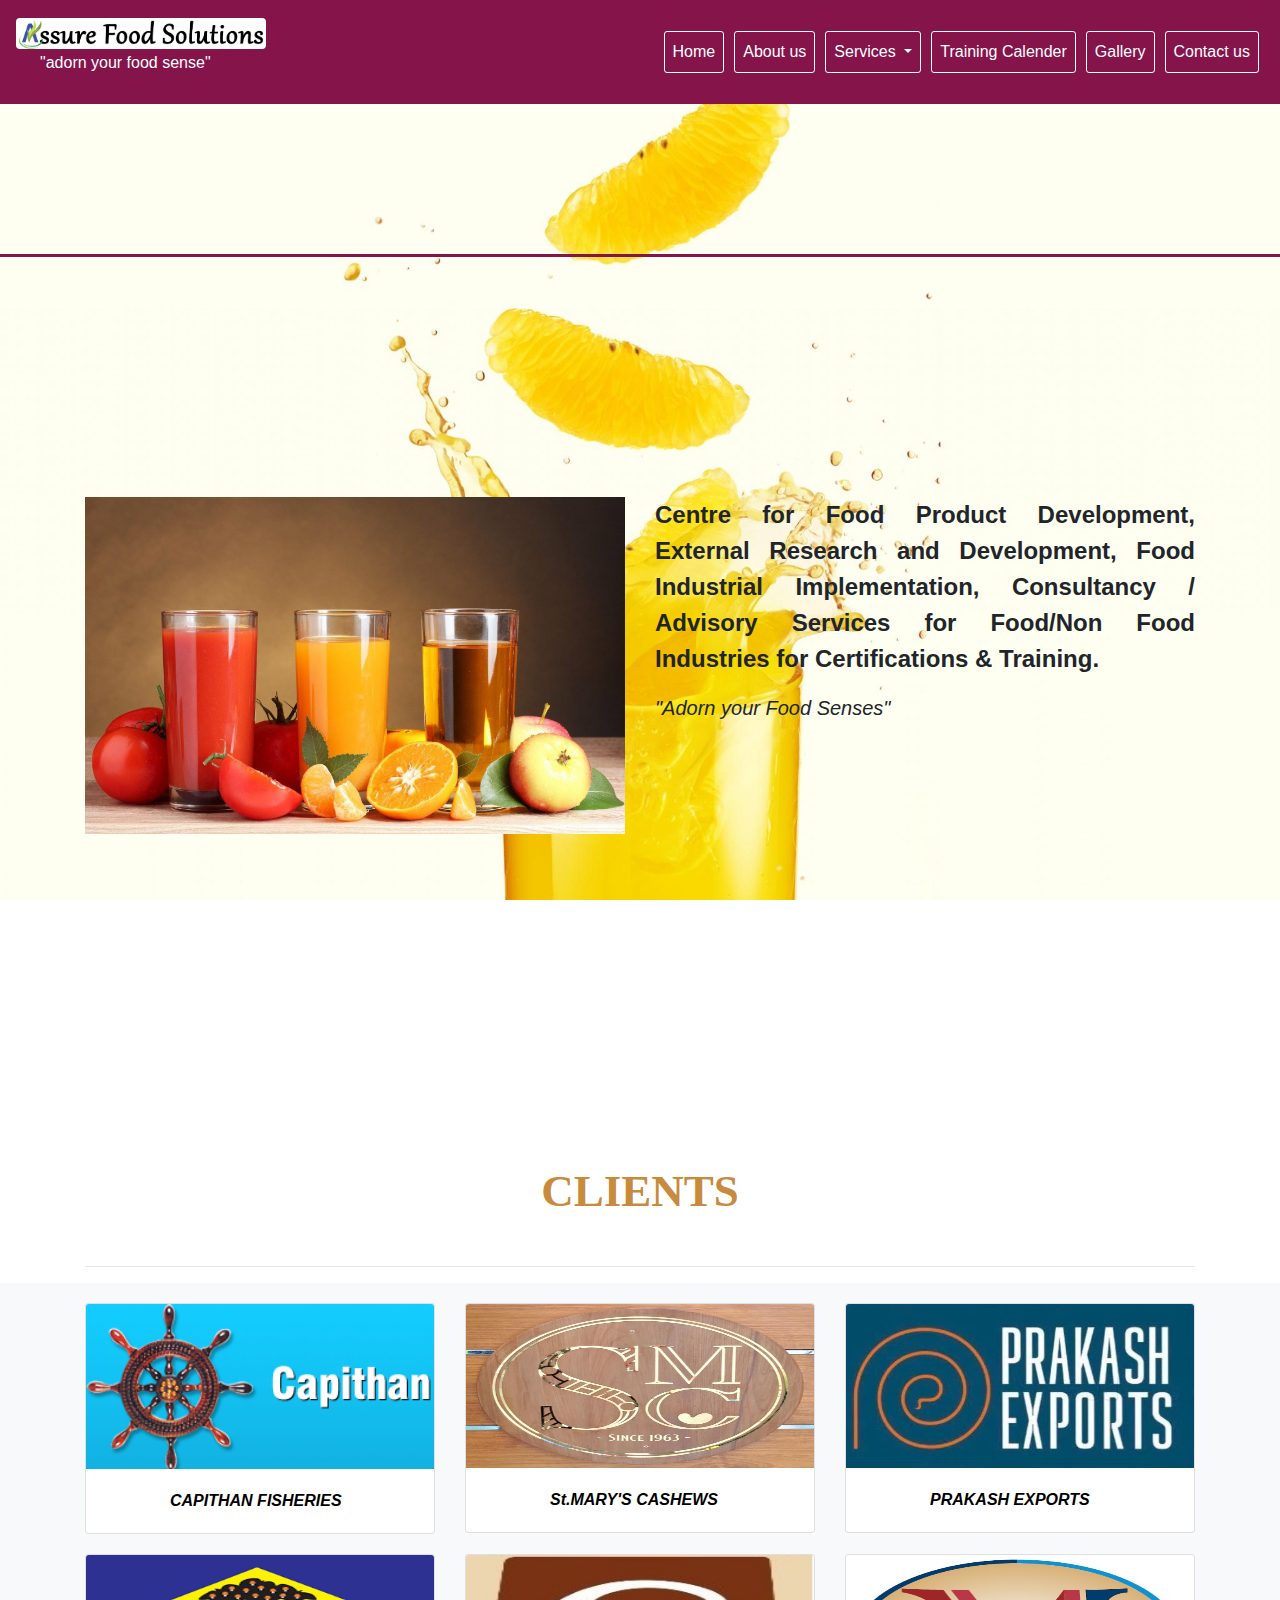
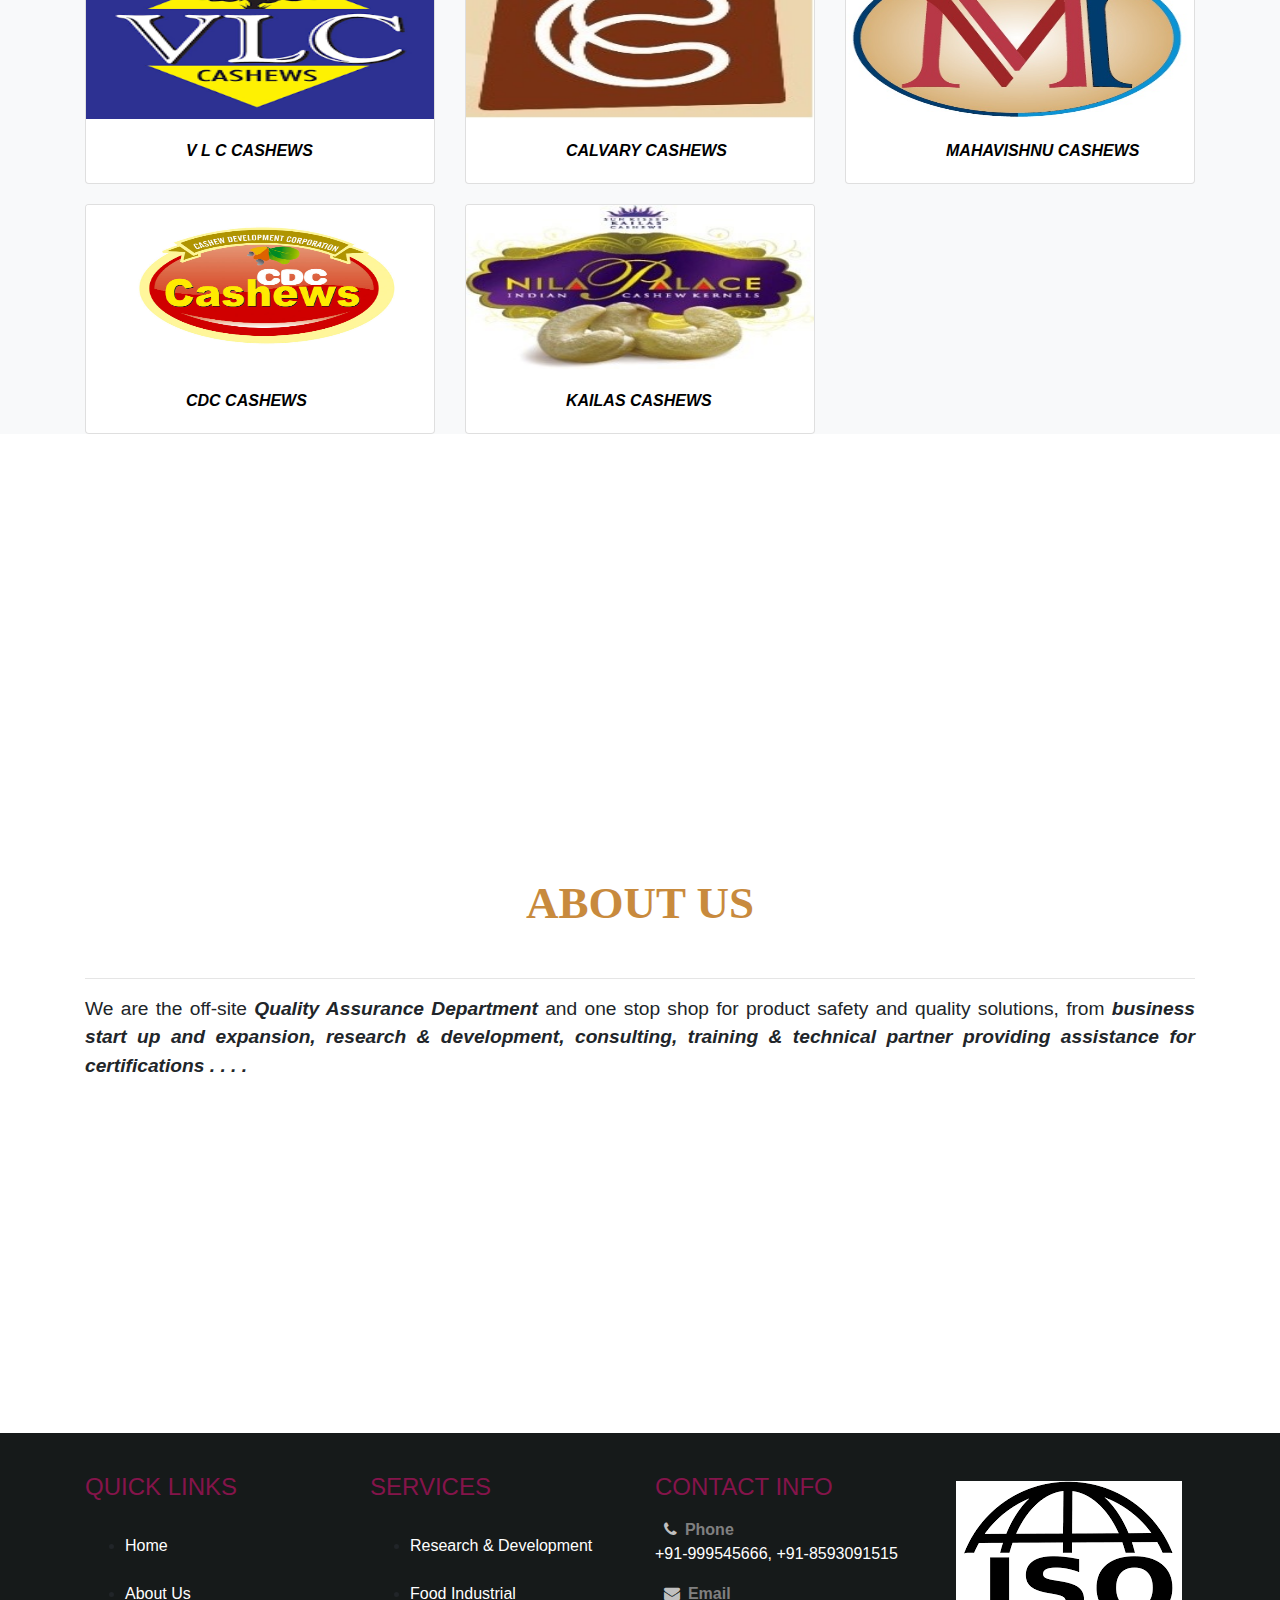
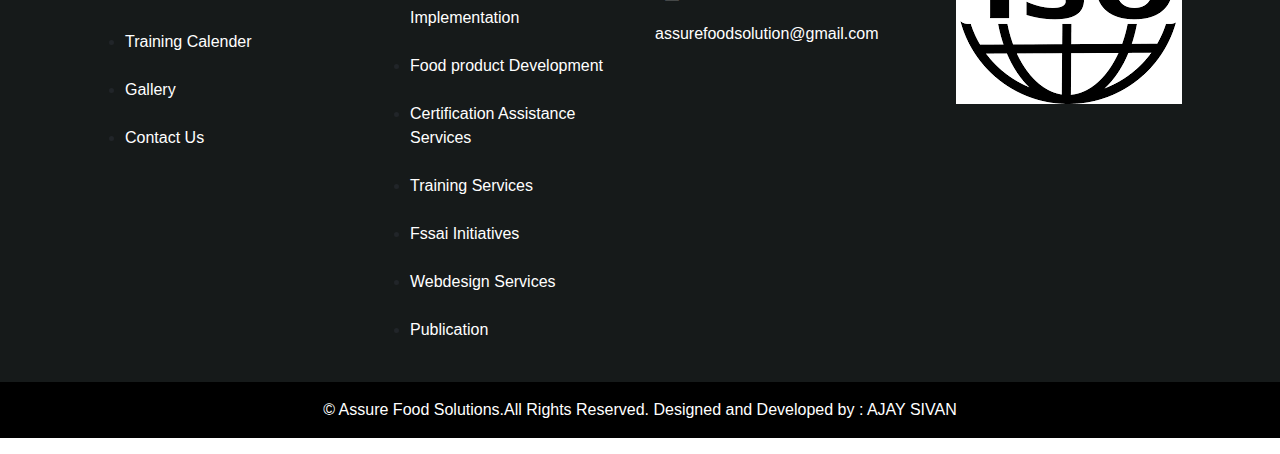
<file: index.html>
<!DOCTYPE html>
<html lang="en" style="scroll-behavior: smooth;">
<head>
    <meta charset="UTF-8">
    <meta name="viewport" content="width=device-width, initial-scale=1.0">
    <meta name="keywords" content="Assurefoodsolution,Assuresolutions,foodsolutions,">
    <title>Assure Food Solutions , Kerala</title>
    <link href='https://fonts.googleapis.com/css?family=Sofia' rel='stylesheet'>
    <link rel="stylesheet" href="style.css" type="text/css">
    <link rel="stylesheet" href="https://cdnjs.cloudflare.com/ajax/libs/font-awesome/4.7.0/css/font-awesome.min.css">
    <link rel="icon" href="Assure Logo 2a copy.jpg" type="image/gif" sizes="16x16">
   <link rel="stylesheet" href="https://stackpath.bootstrapcdn.com/bootstrap/4.5.2/css/bootstrap.min.css" integrity="sha384-JcKb8q3iqJ61gNV9KGb8thSsNjpSL0n8PARn9HuZOnIxN0hoP+VmmDGMN5t9UJ0Z" crossorigin="anonymous">
  </head>
<body>
 <header>
    <nav id="navbar_top" class="navbar navbar-expand-lg navbar-light">
        <a class="navbar-brand text-white" href="#" style="font-size: 25px;"><img src="Assure Head Line copy.jpg" style="width: 10em; border-radius: 4px; " ><p style="font-size: initial;" class="ml-4">"adorn your food sense"</p></a>
        <button class="navbar-toggler" type="button" data-toggle="collapse" data-target="#navbarSupportedContent" aria-controls="navbarSupportedContent" aria-expanded="false" aria-label="Toggle navigation">
          <span class="navbar-toggler-icon"></span>
        </button>
      
        <div class="collapse navbar-collapse" id="navbarSupportedContent">
          <ul class="navbar-nav ml-auto">
            <li class="nav-item active">
              <a class="nav-link text-white" href="index.html">Home <span class="sr-only">(current)</span></a>
            </li>
            <li class="nav-item ">
              <a class="nav-link text-white" href="About.html">About us</a>
            </li>
            <li class="nav-item dropdown">
              <a class="nav-link dropdown-toggle text-white" href="" id="navbarDropdown" role="button" data-toggle="dropdown" aria-haspopup="true" aria-expanded="false">
                Services
              </a>
              <div class="dropdown-menu" aria-labelledby="navbarDropdown">
                <a class="dropdown-item " href="Research.html">Research & Development</a>
                <a class="dropdown-item"  href="Foodindustrial.html">Food Industrial Implementation</a>
                <a class="dropdown-item " href="Foodproduct.html">Food Product Development</a>
                <a class="dropdown-item " href="Certification.html">Certification Assistance Services</a>
                <a class="dropdown-item " href="Training.html">Training Services</a>
                <a class="dropdown-item " href="Fssai.html">FSSAI Initiatives</a>
                <a class="dropdown-item " href="publication.html">Publication</a>
                <a class="dropdown-item " href="Webdesign.html">Webdesign Service</a>
                <div class="dropdown-divider"></div>
                
              </div>
            </li>
            <li class="nav-item ">
              <a class="nav-link text-white" href="Calender.html">Training Calender</a>
            </li>


            <li class="nav-item">
                <a class="nav-link text-white " href="Gallery.html">Gallery</a>
            </li>
            <li class="nav-item">
              <a class="nav-link text-white " href="Contact.html">Contact us</a>
            </li>
          </ul>
        </div>
     </nav>
</header>
    
   <div class="end-line"></div>
   <section>
     <div class="container">
       <div class="row">
         <div class="col-md-6">
           <div class="home-photo">
             <img src="wp4526218-free-juice-wallpapers.jpg" style="width: 100%; padding-top: 15em;">


           </div>
         </div>
         <div class="col-md-6">
           <div class="serve">
             <p style="text-align: justify;">
              <strong>Centre for Food Product Development, External
              Research and Development, Food Industrial
              Implementation, Consultancy / Advisory Services for
              Food/Non Food Industries for Certifications & Training.</strong>
             </p>
             <blockquote class="blockquote">
               <p>
               "Adorn your Food Senses"
               </p>
             </blockquote>
           </div>
           
         </div>
       </div>
     </div>
   </section>





















   
&nbsp;<br>
&nbsp;<br>
&nbsp;<br>
&nbsp;<br>
&nbsp;<br>
&nbsp;<br>
&nbsp;<br>
&nbsp;<br>
&nbsp;<br>
&nbsp;<br>

     <div class="container">
      <div class="row">
        <div class="col-12 text-center">
          <h4 class="client"><b>CLIENTS</b></h4>
          &nbsp; <br>
          <hr>
        </div>
      </div>
      </div>


      <section class="bg-light">
        <div class="container" >
          <div class="row pt-3">
            <div class="col-md-4">
              <div class="card mt-1" style="transition: transform 0.6s;" >
                <img class="card-img-top" src="00logo.gif" alt="">
                <div class="card-body">
                  <p class="card-text" style="font-style: oblique; font-weight: bolder; padding-left: 4em; ">CAPITHAN FISHERIES</p>
                </div>
              </div>
            </div>
            <div class="col-md-4">
              <div class="card mt-1" style="transition: transform 0.6s;"  >
                <img class="card-img-top" src="St Mary's Logo.jpeg" alt="" style="height: 164px;" >
                <div class="card-body">
                  <p class="card-text" style="font-style: oblique; font-weight: bolder; padding-left: 4em;">St.MARY'S CASHEWS</p>
                </div>
              </div>
            </div>
            <div class="col-md-4">
              <div class="card mt-1"  style="transition: transform 0.6s;" >
                <img class="card-img-top" src="prakash-exports-kollam-ho-kollam-cashew-nut-manufacturers-mps-9g1fakybbg.webp" alt="" style="height: 164px;">
                <div class="card-body">
                  <p class="card-text" style="font-style: oblique; font-weight: bolder; padding-left: 4em;">PRAKASH EXPORTS</p>
                </div>
              </div>
            </div>
          </div>
          <div class="row pt-3"  >
            <div class="col-md-4">
              <div class="card mt-1" style="transition: transform 0.6s;">
                <img class="card-img-top" src="VLC.png" alt="" style="height: 164px;">
                <div class="card-body">
                  <p class="card-text" style="font-style: oblique; font-weight: bolder; padding-left: 5em;">V L C CASHEWS</p>
                </div>
              </div>
            </div>
           <div class="col-md-4">
              <div class="card mt-1" style="transition: transform 0.6s;"  >
                <img class="card-img-top" src="Logo - Calvary.jpg" alt="" style="height: 164px;">
                <div class="card-body">
                  <p class="card-text"style="font-style: oblique; font-weight: bolder; padding-left: 5em;">CALVARY CASHEWS</p>
                </div>
              </div>
            </div>
            <div class="col-md-4">
              <div class="card mt-1" style="transition: transform 0.6s;"  >
                <img class="card-img-top" src="MCF1.jpg" alt="" style="height: 164px;">
                <div class="card-body">
                  <p class="card-text" style="font-style: oblique; font-weight: bolder; padding-left: 5em;">MAHAVISHNU CASHEWS</p>
                </div>
              </div>
            </div>
          </div>
          <div class="row pt-3" >
            <div class="col-md-4">
              <div class="card mt-1" style="transition: transform 0.6s;">
                <img class="card-img-top" src="logo_cdc.jpg" alt="" style="height: 164px;">
                <div class="card-body">
                  <p class="card-text" style="font-style: oblique; font-weight: bolder; padding-left: 5em;">CDC CASHEWS</p>
                </div>
              </div>
            </div>
            <div class="col-md-4">
              <div class="card mt-1" style="transition: transform 0.6s;">
                <img class="card-img-top" src="Kailas Logo.jpg" alt="" style="height: 164px;">
                <div class="card-body">
                  <p class="card-text" style="font-style: oblique; font-weight: bolder; padding-left: 5em;">KAILAS CASHEWS</p>
                </div>
              </div>
            </div>
          </div>
        </div>
      </section>
      &nbsp;<br>
      &nbsp;<br>
      &nbsp;<br>
      &nbsp;<br>
      &nbsp;<br>
      &nbsp;<br>
      &nbsp;<br>
      &nbsp;<br>
      &nbsp;<br>
      &nbsp;<br>
      &nbsp;<br>
      &nbsp;<br>
      &nbsp;<br>
      &nbsp;<br>
      


      <section>
      <div class="container">
        <div class="row">
          <div class="col-12 text-center">
            <h4 class="client mt-3"><b>ABOUT US</b></h4>
            &nbsp; <br>
            <hr>
          </div>
        </div>
        </div>
      </section>

      <section>
        <div class="container">
          <div class="row">
            <div class="col-md-12">
              <p style="font-size: larger; text-align: justify;" id="about">We are the off-site <i><strong>Quality Assurance Department</strong></i> and one
                stop shop for product safety and quality solutions, from
                <i><strong>business start up and expansion, research & development,
                consulting, training & technical partner providing
                assistance for certifications . . . .</strong></i> </p>
                
                
            </div>

          </div>
        </div>
      </section>
      &nbsp;<br>
      &nbsp;<br>
      &nbsp;<br>
      &nbsp;<br>
      &nbsp;<br>
      &nbsp;<br>
      &nbsp;<br>
      &nbsp;<br>
      &nbsp;<br>
      &nbsp;<br>
      &nbsp;<br>
          &nbsp;<br>
          
          &nbsp;<br>
          &nbsp;<br>
          <section style="background: #161a1a;">
            <div class="container" style="height: auto;">
              <div class="row">
                <div class="col-md-3" >
                  &nbsp;
                  <p>
                    <h4 style="color: #85144B;">QUICK LINKS</h4>
                    &nbsp;
                    <ul>
                      <li>
                        <a href="index.html" style="text-decoration: none; color: white; ">Home</a>
                      </li>
                      &nbsp;
                      <li>
                        <a href="About.html" style="text-decoration: none; color: white;">
                        About Us
                        </a>
                      </li>
                      &nbsp;
                      <li>
                        <a href="Calender.html" style="text-decoration: none; color: white;">
                          Training Calender
                        </a>
                      </li>
                      &nbsp;
                      <li>
                        <a href="Gallery.html" style="text-decoration: none; color: white;">
                          Gallery
                        </a>
                      </li>
                      &nbsp;
                      <li>
                        <a href="Contact.html" style="text-decoration: none; color: white;"">
                          Contact Us
                        </a>
                      </li>
                    </ul>
                  </p>
                </div>
                <div class="col-md-3">
                  &nbsp;
                  <p>
                    <h4 style="color: #85144B;">SERVICES</h4>
                    &nbsp;
                    <ul>
                      <li>
                        <a href="Research.html" style="text-decoration: none; color: white;">Research & Development</a>
                      </li>
                      &nbsp;
                      <li>
                        <a href="Foodindustrial.html" style="text-decoration: none; color: white;">
                        Food Industrial Implementation
                        </a>
                      </li>
                      &nbsp;
                      <li>
                        <a href="Foodproduct.html" style="text-decoration: none; color: white;">
                          Food product Development
                        </a>
                      </li>
                      &nbsp;
                      <li>
                        <a href="Certification.html" style="text-decoration: none; color: white;">
                       Certification Assistance Services
                        </a>
                      </li>
                      &nbsp;
                      <li>
                        <a href="Training.html" style="text-decoration: none; color: white;">
                          Training Services
                        </a>
                      </li>
                      &nbsp;
                      <li>
                        <a href="Fssai.html" style="text-decoration: none; color: white;">
                          Fssai Initiatives
                        </a>
                      </li>
                      &nbsp;
                      <li>
                        <a href="Webdesign.html" style="text-decoration: none; color: white;">
                          Webdesign Services
                        </a>
                      </li>
                      &nbsp;
                      <li>
                        <a href="publication.html" style="text-decoration: none; color: white;">
                          Publication
                        </a>
                      </li>
                    </ul>
                  </p>

                </div>
                <div class="col-md-3">
                  &nbsp;
                  <P>
                  <h4 style="color: #85144B;">CONTACT INFO</h4>
                  </P>
                  &nbsp;
                  <i class="fa fa-phone pr-2" style="color: silver;"></i><strong style="color: grey;">Phone</strong>
               <p> <a href="tel:+91-9995456664" style="text-decoration: none;color: white;">+91-999545666, </a><a href="tel:+91-8593091515"  style="text-decoration: none;color: white;">+91-8593091515 </a></p>
              </p>
              &nbsp;
              <i class="fa fa-envelope pr-2" style="color: silver;"></i><strong style="color: grey;">Email</strong>
              </p>
              <p class="text-dark">
               <p>
                 <a href="mailto: assurefoodsolution@gmail.com" style="text-decoration: none; color: white;">assurefoodsolution@gmail.com</a>
               </p>
                </div>
                <div class="col-md-3">
                  &nbsp;<br>
                  &nbsp;<br>
                  <img src="download.png" style="padding-left: 1em;">
                </div>
                
              </div>
              &nbsp;
            </div>
          </section>













     
     
        <section>
        <footer class="bg-dark">
            <div class="container-fluid" id="ab">
              <div class="col-md-12"></div>
              <div class="footer text-white"></div>
              <p class="design text-center pb-3 text-white"> © Assure Food Solutions.All Rights Reserved. Designed and Developed by : AJAY SIVAN</p>
              
             

            </div>
        </footer>
        </section>


        <button onclick="topFunction()" id="myBtn" title="Go to top">Go Top</button>

        <script>
          document.onkeydown = function(e) {
    if(e.keyCode == 123) {
     return false;
    }
    if(e.ctrlKey && e.shiftKey && e.keyCode == 'I'.charCodeAt(0)){
     return false;
    }
    if(e.ctrlKey && e.shiftKey && e.keyCode == 'J'.charCodeAt(0)){
     return false;
    }
    if(e.ctrlKey && e.keyCode == 'U'.charCodeAt(0)){
     return false;
    }

    if(e.ctrlKey && e.shiftKey && e.keyCode == 'C'.charCodeAt(0)){
     return false;
    }      
 }
        </script>
     










     
      
    

      <script src="https://code.jquery.com/jquery-3.5.1.js" integrity="sha256-QWo7LDvxbWT2tbbQ97B53yJnYU3WhH/C8ycbRAkjPDc=" crossorigin="anonymous"></script>
<script src="https://cdn.jsdelivr.net/npm/popper.js@1.16.1/dist/umd/popper.min.js" integrity="sha384-9/reFTGAW83EW2RDu2S0VKaIzap3H66lZH81PoYlFhbGU+6BZp6G7niu735Sk7lN" crossorigin="anonymous"></script>
<script src="https://stackpath.bootstrapcdn.com/bootstrap/4.5.2/js/bootstrap.min.js" integrity="sha384-B4gt1jrGC7Jh4AgTPSdUtOBvfO8shuf57BaghqFfPlYxofvL8/KUEfYiJOMMV+rV" crossorigin="anonymous"></script>
<script src="script.js">

</script>
<script>
  $(document).bind("contextmenu",function(e){
    alert("Content protected !");
return false;

  });
</script>

</body>
</html>
</file>
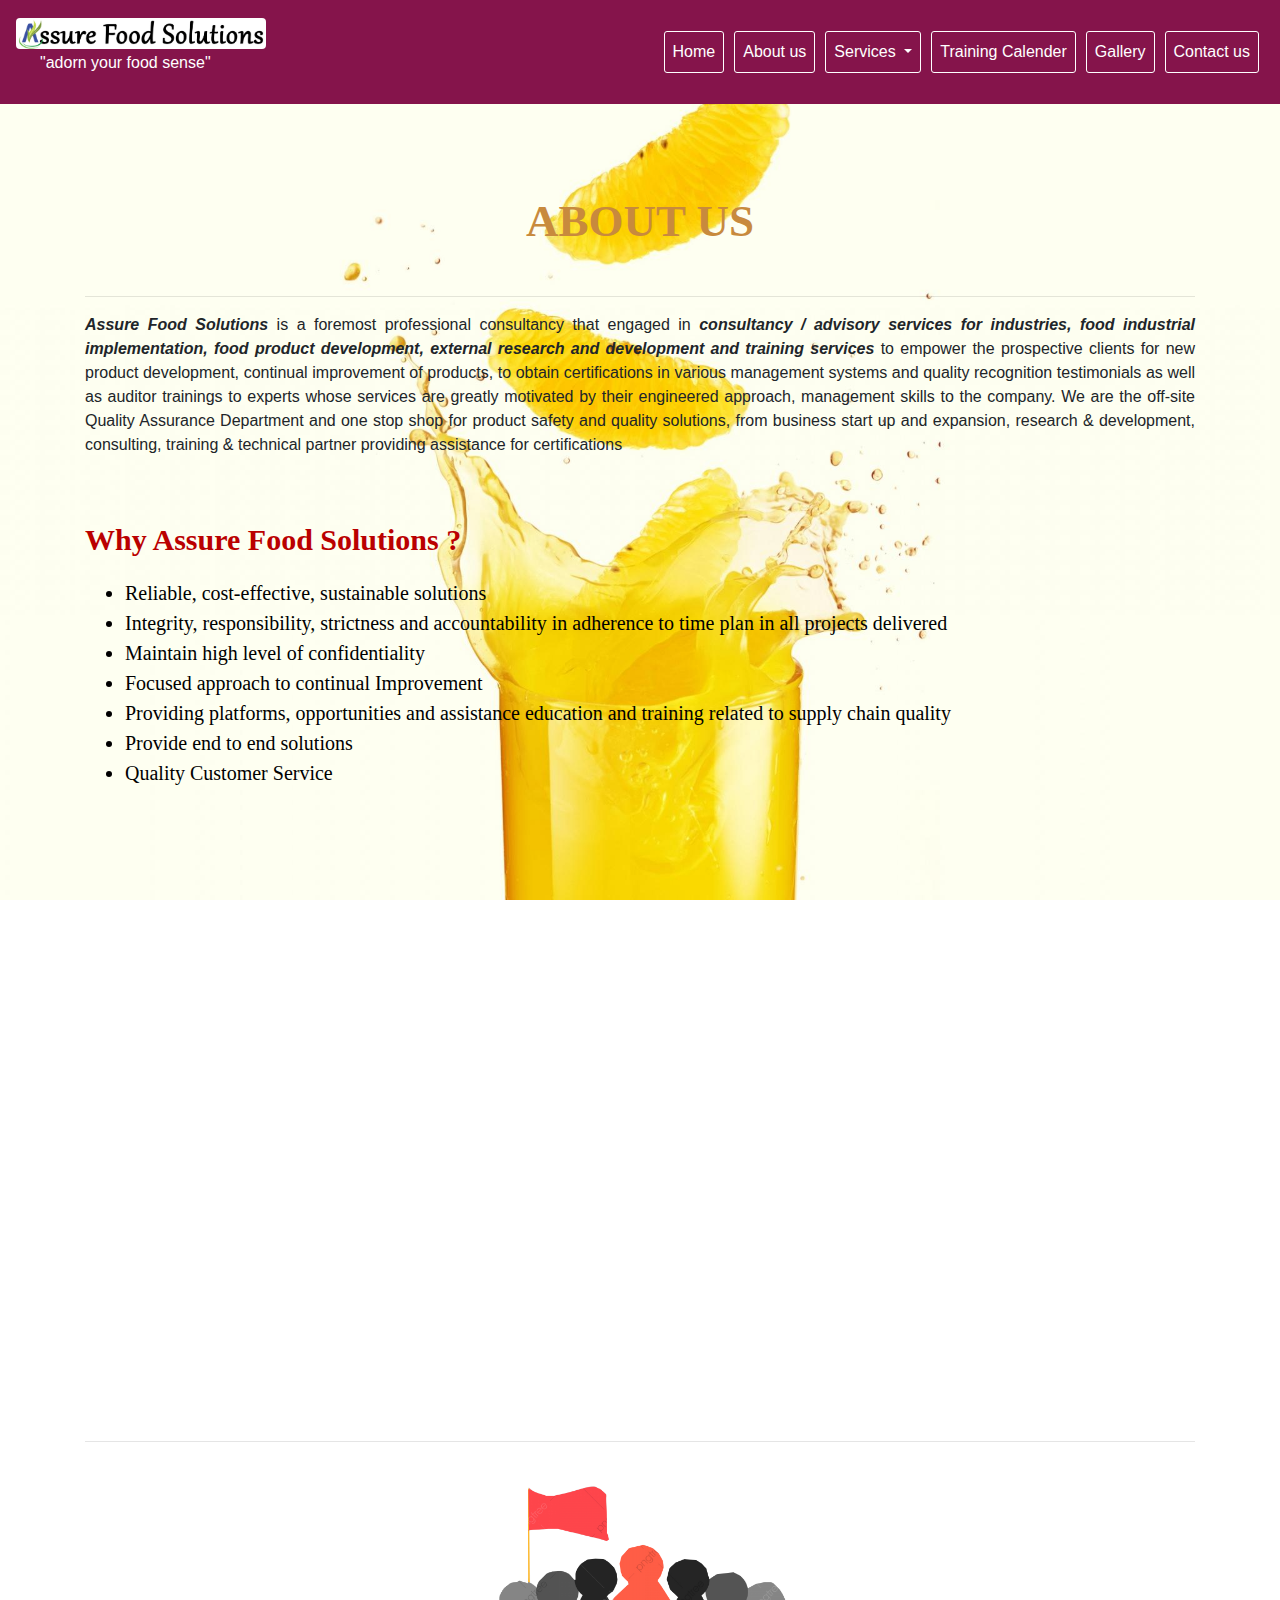
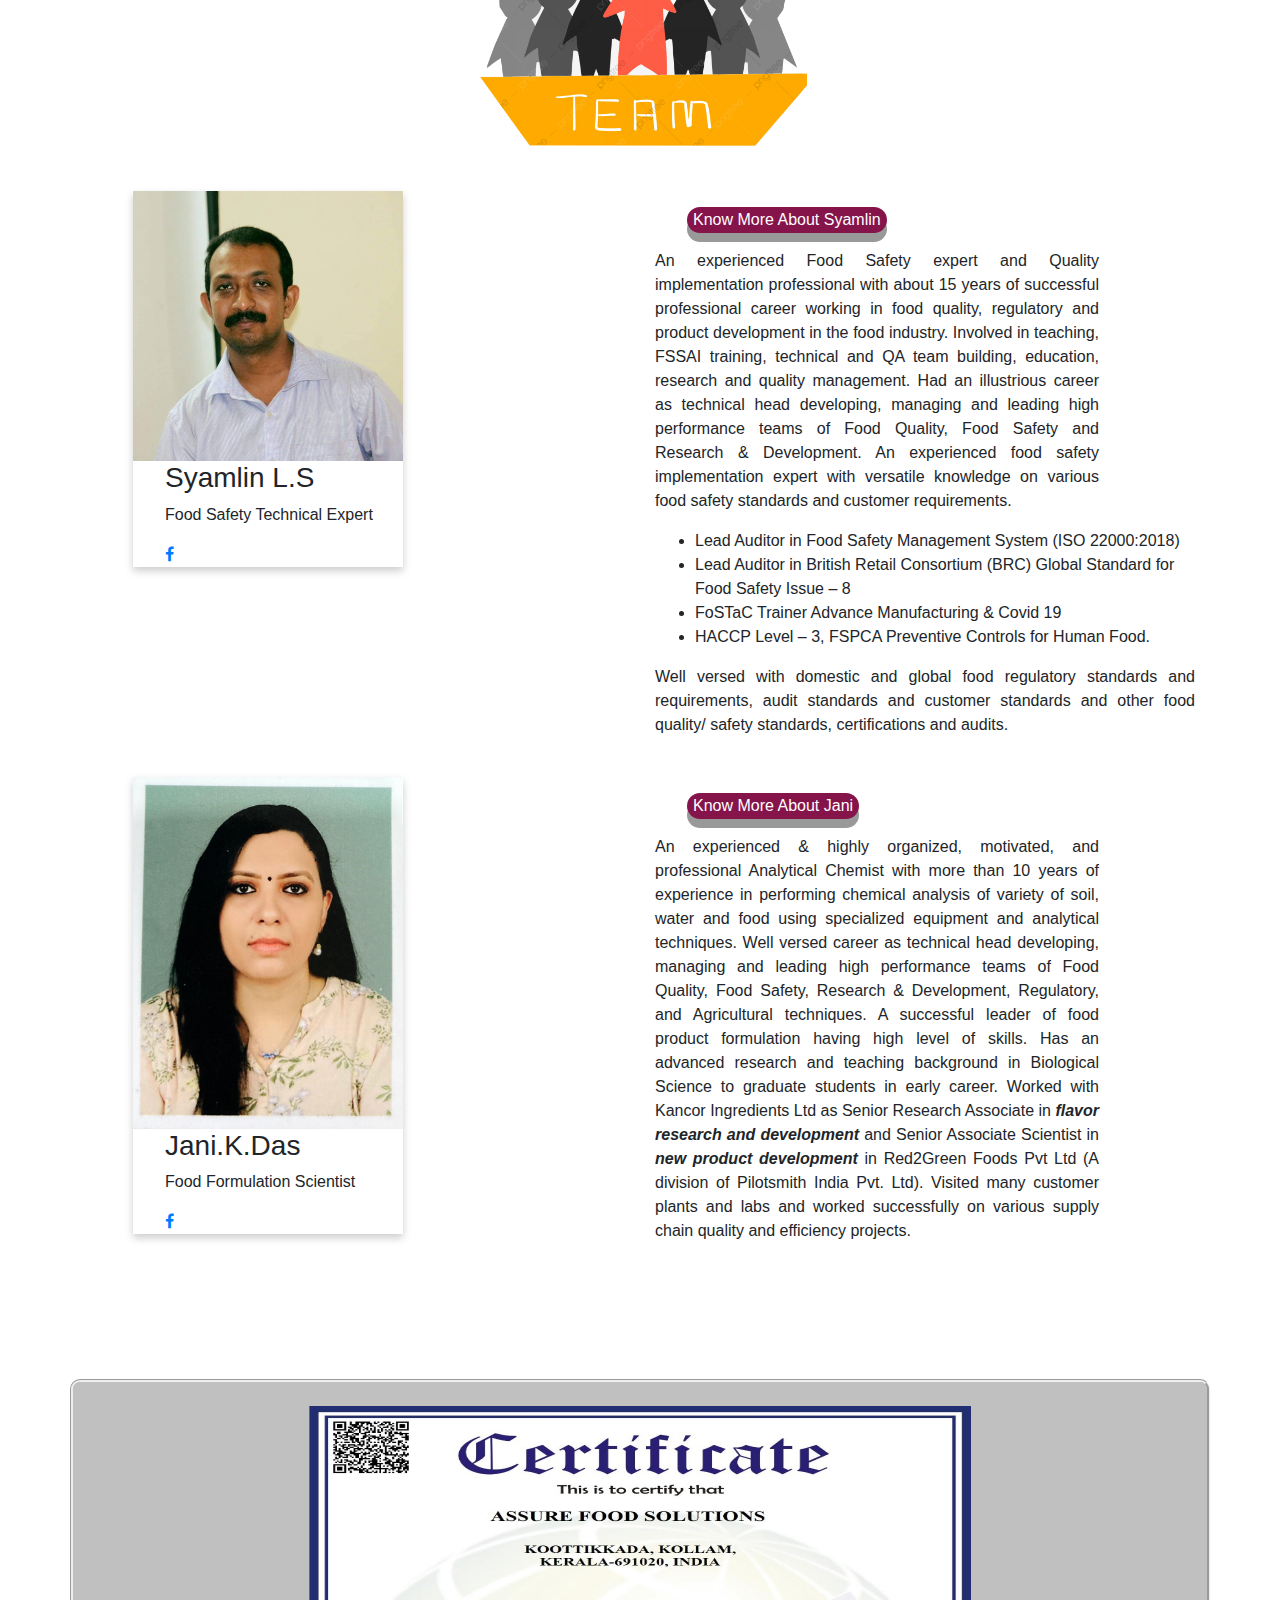
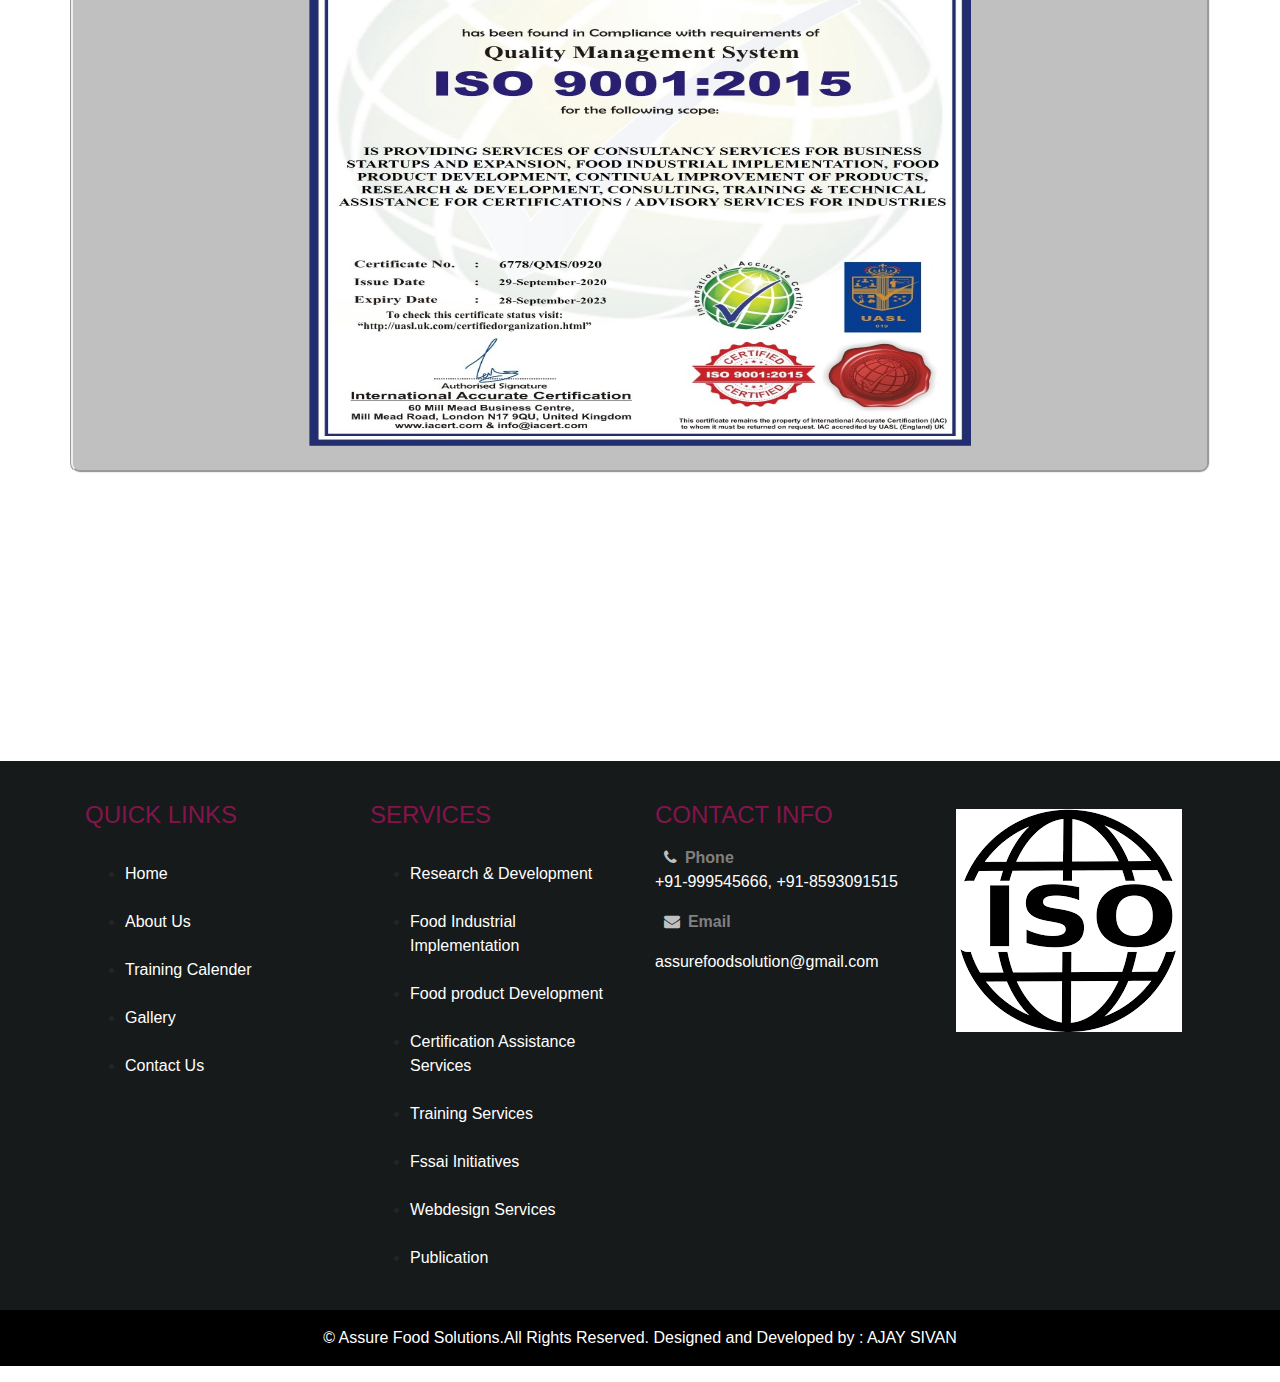
<file: About.html>
<!DOCTYPE html>
<html lang="en" style="scroll-behavior: smooth;">
<head>
    <meta charset="UTF-8">
    <meta name="viewport" content="width=device-width, initial-scale=1.0">
    <title>About Assure Foods | Assure Food Solutions</title>
    
    <link href='https://fonts.googleapis.com/css?family=Sofia' rel='stylesheet'>
    <link rel="stylesheet" href="style.css" type="text/css">
    <link rel="stylesheet" href="https://cdnjs.cloudflare.com/ajax/libs/font-awesome/4.7.0/css/font-awesome.min.css">
    <link rel="icon" href="Assure Logo 2a copy.jpg" type="image/gif" sizes="16x16">
   <link rel="stylesheet" href="https://stackpath.bootstrapcdn.com/bootstrap/4.5.2/css/bootstrap.min.css" integrity="sha384-JcKb8q3iqJ61gNV9KGb8thSsNjpSL0n8PARn9HuZOnIxN0hoP+VmmDGMN5t9UJ0Z" crossorigin="anonymous">
   
  </head>
<body>
 <header>
    <nav id="navbar_top" class="navbar navbar-expand-lg navbar-light">
        <a class="navbar-brand text-white" href="#"style="font-size: 25px;"><img src="Assure Head Line copy.jpg" style="width: 10em; border-radius: 4px; " ><p style="font-size: initial;" class="ml-4">"adorn your food sense"</p></a>
        <button class="navbar-toggler" type="button" data-toggle="collapse" data-target="#navbarSupportedContent" aria-controls="navbarSupportedContent" aria-expanded="false" aria-label="Toggle navigation">
          <span class="navbar-toggler-icon"></span>
        </button>
      
        <div class="collapse navbar-collapse" id="navbarSupportedContent">
          <ul class="navbar-nav ml-auto">
            <li class="nav-item active">
              <a class="nav-link text-white" href="index.html">Home <span class="sr-only">(current)</span></a>
            </li>
            <li class="nav-item ">
              <a class="nav-link text-white" href="About.html">About us</a>
            </li>
            <li class="nav-item dropdown">
              <a class="nav-link dropdown-toggle text-white" href="#" id="navbarDropdown" role="button" data-toggle="dropdown" aria-haspopup="true" aria-expanded="false">
                Services
              </a>
              <div class="dropdown-menu" aria-labelledby="navbarDropdown">
                <a class="dropdown-item " href="Research.html">Research & Development</a>
                <a class="dropdown-item" href="Foodindustrial.html">Food Industrial Implementation</a>
                <a class="dropdown-item " href="Foodproduct.html">Food Product Development</a>
                <a class="dropdown-item " href="Certification.html">Certification Assistance Services</a>
                <a class="dropdown-item " href="Training.html">Training Services</a>
                <a class="dropdown-item " href="Fssai.html">FSSAI Initiatives</a>
                <a class="dropdown-item " href="publication.html">Publication</a>
                <a class="dropdown-item " href="Webdesign.html">Webdesign Service</a>
                <div class="dropdown-divider"></div>
                
              </div>
            </li>
            <li class="nav-item ">
              <a class="nav-link text-white" href="Calender.html">Training Calender</a>
            </li>
            <li class="nav-item">
                <a class="nav-link text-white " href="Gallery.html">Gallery</a>
            </li>
            <li class="nav-item">
              <a class="nav-link text-white " href="Contact.html">Contact us</a>
            </li>
          </ul>
        </div>
     </nav>
    </header>


    <section>
        <div class="container">
          <div class="row">
            <div class="col-12 text-center">
              <h4 class="client"><b>ABOUT US</b></h4>
              &nbsp; <br>
              <hr>
            </div>
          </div>
          </div>
        </section>
        
        <section>
            <div class="container">
                <div class="row">
                    <div class="col-12">
                        <div style="text-align: justify;">
                        <strong><i>Assure Food Solutions</i></strong> is a foremost professional consultancy
that engaged in <b><i>consultancy / advisory services for industries,
food industrial implementation, food product development,
external research and development and training services</i></b> to
empower the prospective clients for new product development, continual improvement of products, to obtain certifications in various management systems and quality recognition
testimonials as well as auditor trainings to experts whose
services are greatly motivated by their engineered approach,
management skills to the company.
We are the off-site Quality Assurance Department and one
stop shop for product safety and quality solutions, from
business start up and expansion, research & development,
consulting, training & technical partner providing
assistance for certifications
</div>
<div class="why">
    <p><b> Why Assure Food Solutions ?</b></p>
    <ul>
        <li>
            Reliable, cost-effective, sustainable solutions
        </li>
        <li>
            Integrity, responsibility, strictness and accountability
in adherence to time plan in all projects delivered
        </li>
        <li>
            Maintain high level of confidentiality
        </li>
        <li>
            Focused approach to continual Improvement

        </li>
        <li>
            Providing platforms, opportunities and assistance
education and training related to supply chain quality
        </li>
        <li>
            Provide end to end solutions
        </li>
        <li>
            Quality Customer Service
        </li>
    </ul>
</div>
<div class="differ">
    <p><b>What Makes us Different !</b></p>
    <h5>We are<b><i> passionate about helping our
clients to improve their products</i></b>,
processes and people so that they can
deliver excellent customer satisfaction.
Our approach is <b><i>pragmatic and
supportive</i></b> whilst meeting the rigorous
technical demands and integrity
required for accredited certification.</h5>


</div>

        <div class="differ">
          <p><b>Our Vision ...</b></p>
          <h5>
            Contribute to<b><i> food supply chain quality
and safety</i></b> initiatives by means of
providing <b><i>professional consultancy,
education, and technical assistance for
certifications/accreditations </i></b>to all stake
holders across the supply chain from
farm to fork
          </h5>
        </div>
        <div class="differ">
          <p><b>Our Mission ...</b></p>
            <h5>
              To work with the clients on a <b><i>long-term
and contractual</i></b> basis for identifying
opportunities for improvement and
growth, and for implementing end-to-end
supply chain solutions for the business
demands.
            </h5>


                    </div>





                    <div class="differ">
                      <p><b>Our Approach</b></p>
                      <h5>
                        We aim to provide the best customer
experience and to help you to never
stop improving. That is our dedicated
company belief. Our focus is on being
proactive, using common sense and
making our expertise available to you
in a helpful way. 
                      </h5>
                </div>
                <hr>
            </div>
        </section>
        <section>
          <div class="container">
            <div class="row">
              <div class="col-12">
                <center>
                <img src="team_png.png" alt="" width="30%" class="my-auto">
                </center>
              </div>
            </div>
          </div>
        </section>
        

          <section>
            <div class="container">
              <div class="row">
                <div class="col-md-6">
                  
                  <div class="img">
                  
                    <img src="IMG-20200905-WA0002.jpg" class="zoom" alt="" style="width: 100%;">
                    <div class="content">
                    <h3>Syamlin L.S</h3>
                    <p class="title"> Food Safety Technical Expert</p>

                    <a href="#"><i class="fa fa-facebook"></i></a> 
                    </div>
                    </div>

                </div>
                <div class="col-md-6">
                  <button id="btn"> Know More About Syamlin</button>
                  <div id="click">
                  <p class="self" style="text-align: justify;">An experienced Food Safety expert and Quality implementation professional
                    with about 15 years of successful professional career working in food
                    quality, regulatory and product development in the food industry. Involved in
                    teaching, FSSAI training, technical and QA team building, education,
                    research and quality management. Had an illustrious career as technical head
                    developing, managing and leading high performance teams of Food Quality,
                    Food Safety and Research & Development.
                    An experienced food safety implementation expert with versatile knowledge
                    on various food safety standards and customer requirements. </p>
                    <ul>
                      <li>
                        Lead Auditor in Food Safety Management System (ISO 22000:2018)
                      </li>
                      <li>
                        Lead Auditor in British Retail Consortium (BRC) Global Standard for
Food Safety Issue – 8
                      </li>
                      <li>
                        FoSTaC Trainer Advance Manufacturing & Covid 19
                      </li>
                      <li>
                        HACCP Level – 3, FSPCA Preventive Controls for Human Food.
                      </li>
                    </ul>
                    <p style="text-align: justify;">
                      Well versed with domestic and global food regulatory standards and
requirements, audit standards and customer standards and other food quality/
safety standards, certifications and audits. 
                    </p>
                    </div>

                </div>
                
              </div>
            </div>
          </section>










          <section>
            <div class="container">
              <div class="row pt-4">
                <div class="col-md-6">
                  
                  <div class="img">
                  
                    <img src="Jani Passport Photo.jpeg" class="zoom" alt="" style="width: 100%;">
                    <div class="content">
                    <h3>Jani.K.Das</h3>
                    <p class="title">  Food Formulation Scientist</p>

                    <a href="#"><i class="fa fa-facebook"></i></a> 
                    </div>
                    </div>

                </div>
                <div class="col-md-6">
                  <button id="btn-1"> Know More About Jani</button>
                  <div id="click-1">
                  <p class="self" style="text-align: justify;">An experienced & highly organized, motivated, and professional Analytical
                    Chemist with more than 10 years of experience in performing chemical
                    analysis of variety of soil, water and food using specialized equipment and
                    analytical techniques. Well versed career as technical head developing, managing and leading high performance teams of Food Quality, Food Safety,
                    Research & Development, Regulatory, and Agricultural techniques.
                    A successful leader of food product formulation having high level of skills.
                    Has an advanced research and teaching background in Biological Science to
                    graduate students in early career.
                    Worked with Kancor Ingredients Ltd as Senior Research Associate in <strong><i>flavor
                    research and development </i></strong>and Senior Associate Scientist in<strong><i> new product
                    development </i></strong>in Red2Green Foods Pvt Ltd (A division of Pilotsmith India
                    Pvt. Ltd). Visited many customer plants and labs and worked successfully on
                    various supply chain quality and efficiency projects.  </p>
                    </div>
                    </div>
                    </div>
                    </div>
          </section>
          &nbsp;<br>
          &nbsp;<br>
          &nbsp;<br>
          &nbsp;<br>
          &nbsp;<br>
          
          
          <section >
          <div class="container"  style="background: silver; border-style: groove; border-radius: 10px;">
            &nbsp;<br>
            <div class="row">
              <div class="col-md-12">
                
                <center>
                  <img src="IMG-20200930-WA0038.jpg" class="certificate"  style="width: 60%; height: 40rem;" >
                </center>
               
              </div>
            </div>
            &nbsp;<br>
          </div> 
          </section>    
          &nbsp;<br>
          &nbsp;<br>
          &nbsp;<br>
          &nbsp;<br>
          &nbsp;<br>
          &nbsp;<br>
          &nbsp;<br>
          &nbsp;<br>
          &nbsp;<br>
          &nbsp;<br>
          
          &nbsp;<br>
          &nbsp;<br>
          <section style="background: #161a1a;">
            <div class="container" style="height: auto;">
              <div class="row">
                <div class="col-md-3" >
                  &nbsp;
                  <p>
                    <h4 style="color: #85144B;">QUICK LINKS</h4>
                    &nbsp;
                    <ul>
                      <li>
                        <a href="index.html" style="text-decoration: none; color: white; ">Home</a>
                      </li>
                      &nbsp;
                      <li>
                        <a href="About.html" style="text-decoration: none; color: white;">
                        About Us
                        </a>
                      </li>
                      &nbsp;
                      <li>
                        <a href="Calender.html" style="text-decoration: none; color: white;">
                          Training Calender
                        </a>
                      </li>
                      &nbsp;
                      <li>
                        <a href="Gallery.html" style="text-decoration: none; color: white;">
                          Gallery
                        </a>
                      </li>
                      &nbsp;
                      <li>
                        <a href="Contact.html" style="text-decoration: none; color: white;"">
                          Contact Us
                        </a>
                      </li>
                    </ul>
                  </p>
                </div>
                <div class="col-md-3">
                  &nbsp;
                  <p>
                    <h4 style="color: #85144B;">SERVICES</h4>
                    &nbsp;
                    <ul>
                      <li>
                        <a href="Research.html" style="text-decoration: none; color: white;">Research & Development</a>
                      </li>
                      &nbsp;
                      <li>
                        <a href="Foodindustrial.html" style="text-decoration: none; color: white;">
                        Food Industrial Implementation
                        </a>
                      </li>
                      &nbsp;
                      <li>
                        <a href="Foodproduct.html" style="text-decoration: none; color: white;">
                          Food product Development
                        </a>
                      </li>
                      &nbsp;
                      <li>
                        <a href="Certification.html" style="text-decoration: none; color: white;">
                       Certification Assistance Services
                        </a>
                      </li>
                      &nbsp;
                      <li>
                        <a href="Training.html" style="text-decoration: none; color: white;">
                          Training Services
                        </a>
                      </li>
                      &nbsp;
                      <li>
                        <a href="Fssai.html" style="text-decoration: none; color: white;">
                          Fssai Initiatives
                        </a>
                      </li>
                      &nbsp;
                      <li>
                        <a href="Webdesign.html" style="text-decoration: none; color: white;">
                          Webdesign Services
                        </a>
                      </li>
                      &nbsp;
                      <li>
                        <a href="publication.html" style="text-decoration: none; color: white;">
                          Publication
                        </a>
                      </li>
                    </ul>
                  </p>

                </div>
                <div class="col-md-3">
                  &nbsp;
                  <P>
                  <h4 style="color: #85144B;">CONTACT INFO</h4>
                  </P>
                  &nbsp;
                  <i class="fa fa-phone pr-2" style="color: silver;"></i><strong style="color: grey;">Phone</strong>
               <p> <a href="tel:+91-9995456664" style="text-decoration: none;color: white;">+91-999545666, </a><a href="tel:+91-8593091515"  style="text-decoration: none;color: white;">+91-8593091515 </a></p>
              </p>
              &nbsp;
              <i class="fa fa-envelope pr-2" style="color: silver;"></i><strong style="color: grey;">Email</strong>
              </p>
              <p class="text-dark">
               <p>
                 <a href="mailto: assurefoodsolution@gmail.com" style="text-decoration: none; color: white;">assurefoodsolution@gmail.com</a>
               </p>
                </div>
                <div class="col-md-3">
                  &nbsp;<br>
                  &nbsp;<br>
                  <img src="download.png" style="padding-left: 1em;">
                </div>
                
              </div>
              &nbsp;
            </div>
          </section>

















       


          <section>
            <footer class="bg-dark">
                <div class="container-fluid" id="ab">
                  <div class="col-md-12"></div>
                  <div class="footer text-white"></div>
                  <p class="design text-center pb-3 text-white"> © Assure Food Solutions.All Rights Reserved. Designed and Developed by : AJAY SIVAN</p>
                  
                 
        
                </div>
            </footer>
            </section>

            <button onclick="topFunction()" id="myBtn" title="Go to top" >Go Top</button>



            <script>
              document.onkeydown = function(e) {
        if(e.keyCode == 123) {
         return false;
        }
        if(e.ctrlKey && e.shiftKey && e.keyCode == 'I'.charCodeAt(0)){
         return false;
        }
        if(e.ctrlKey && e.shiftKey && e.keyCode == 'J'.charCodeAt(0)){
         return false;
        }
        if(e.ctrlKey && e.keyCode == 'U'.charCodeAt(0)){
         return false;
        }
        
        if(e.ctrlKey && e.shiftKey && e.keyCode == 'C'.charCodeAt(0)){
         return false;
        }      
        }
            </script>




















          <script src="https://code.jquery.com/jquery-3.5.1.js" integrity="sha256-QWo7LDvxbWT2tbbQ97B53yJnYU3WhH/C8ycbRAkjPDc=" crossorigin="anonymous"></script>
    
<script src="https://cdn.jsdelivr.net/npm/popper.js@1.16.1/dist/umd/popper.min.js" integrity="sha384-9/reFTGAW83EW2RDu2S0VKaIzap3H66lZH81PoYlFhbGU+6BZp6G7niu735Sk7lN" crossorigin="anonymous"></script>
<script src="https://stackpath.bootstrapcdn.com/bootstrap/4.5.2/js/bootstrap.min.js" integrity="sha384-B4gt1jrGC7Jh4AgTPSdUtOBvfO8shuf57BaghqFfPlYxofvL8/KUEfYiJOMMV+rV" crossorigin="anonymous"></script>
<script src="script.js">

</script>
<script>
  $(document).bind("contextmenu",function(e){
    alert("Content protected !");
return false;

  });
</script>
 <script>
   $("img").mousedown(function(){
    return false;
});
    </script>


</body>
</html>
</file>
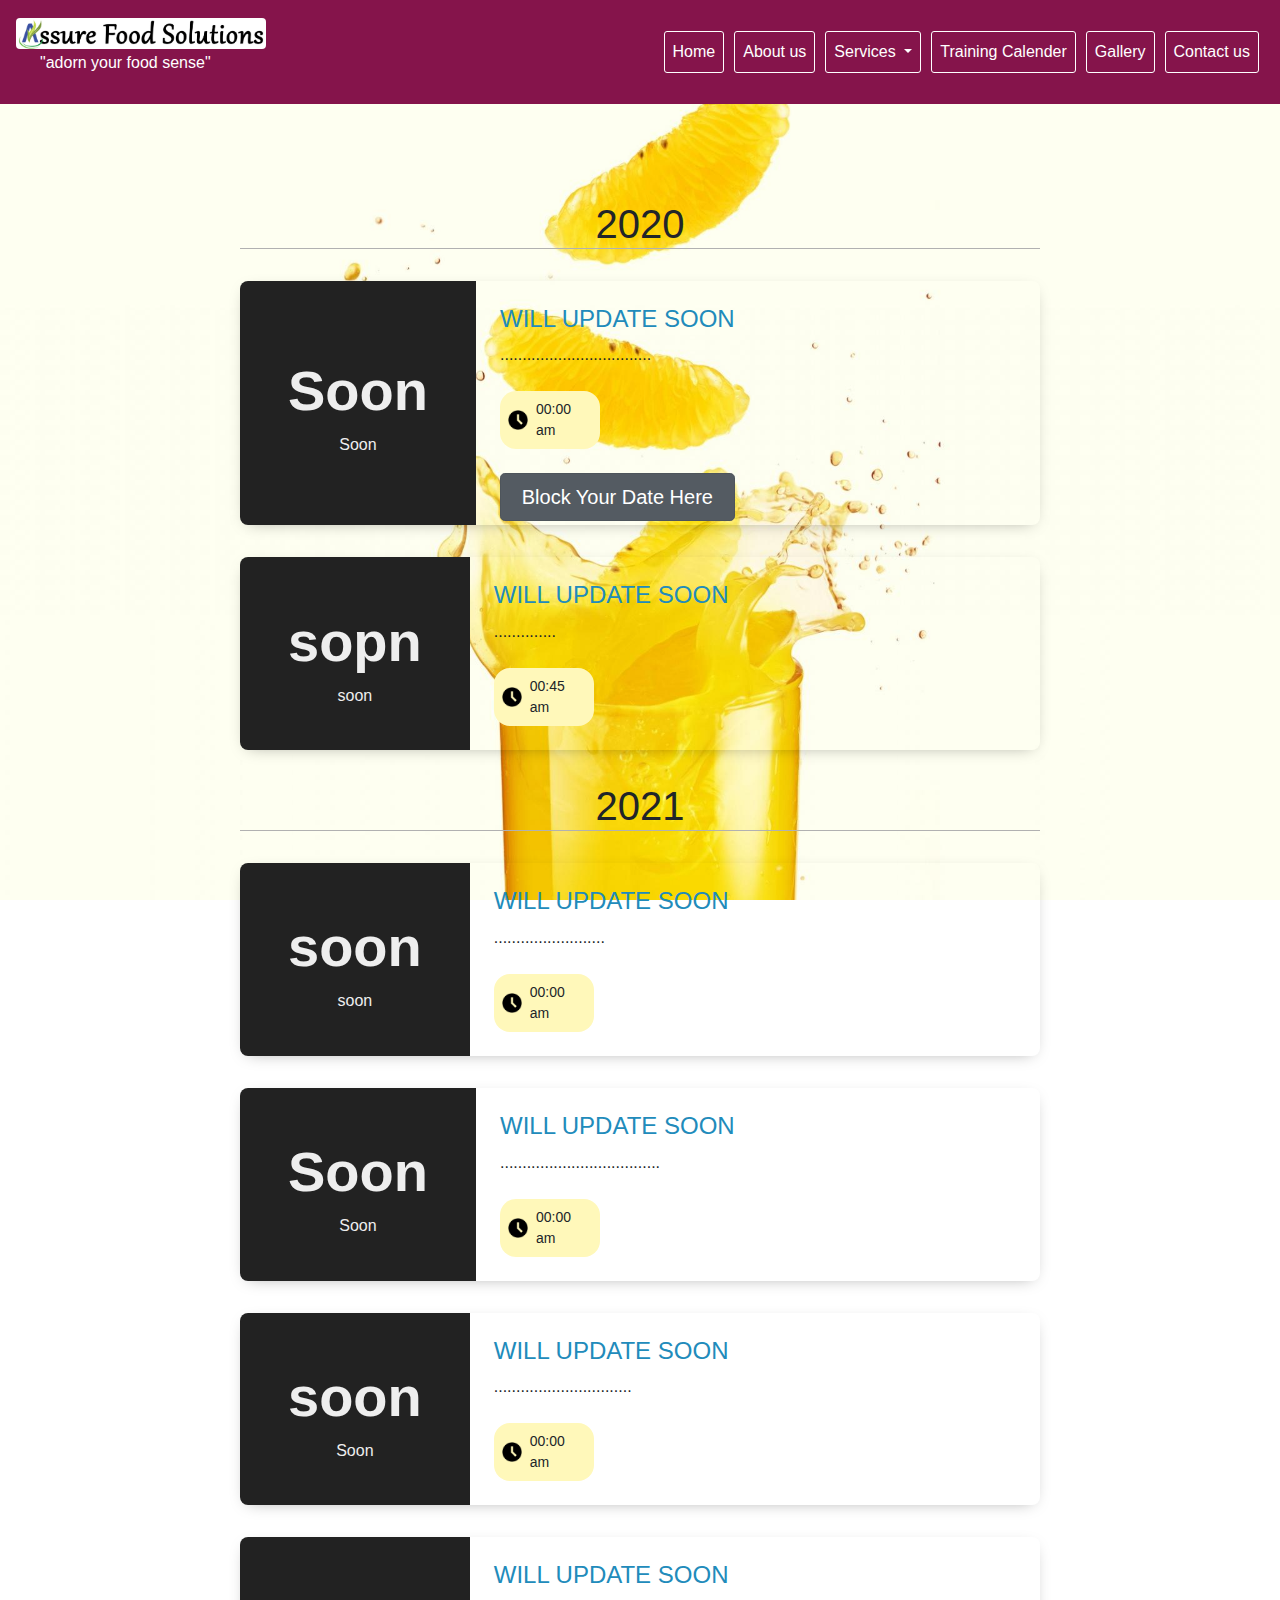
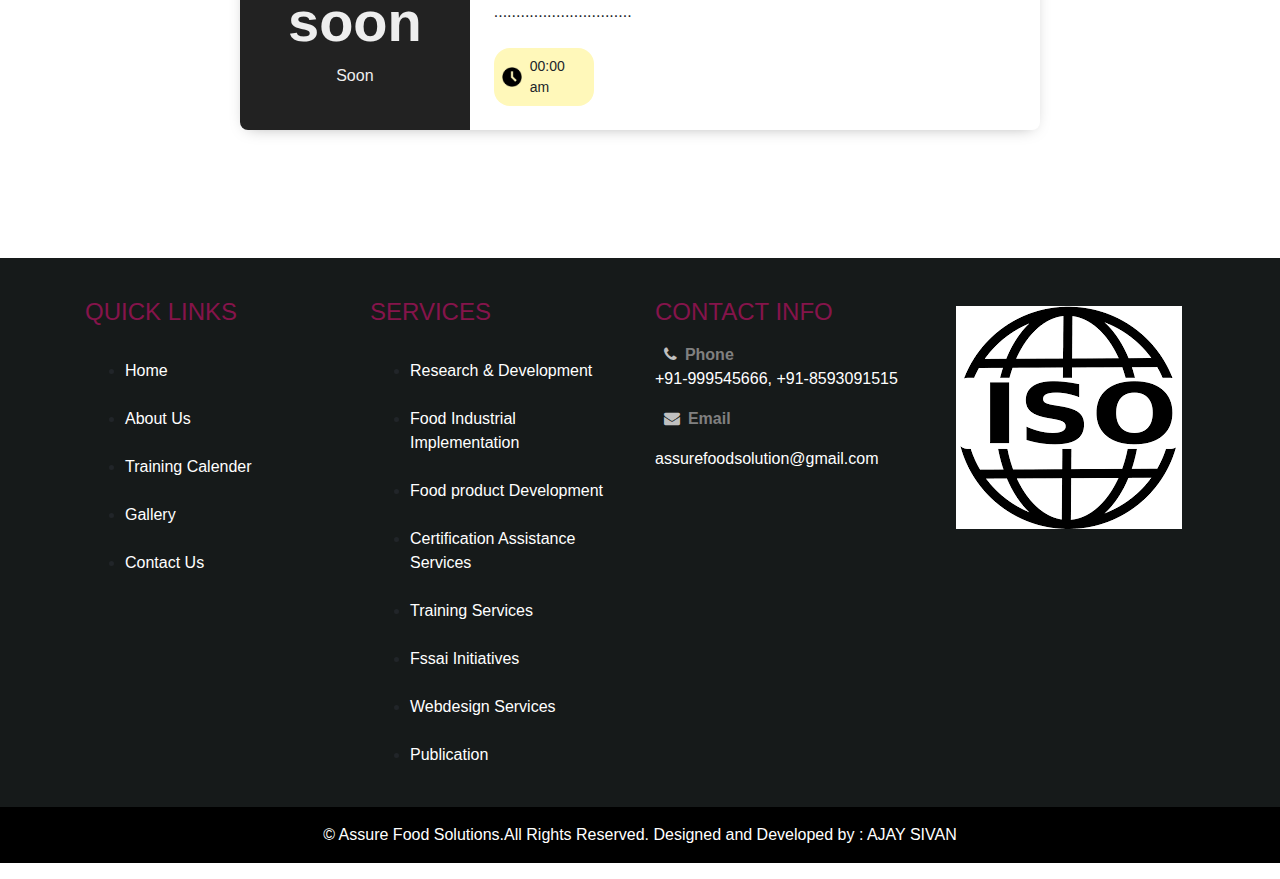
<file: Calender.html>
<!DOCTYPE html>
<html lang="en" style="scroll-behavior: smooth;">
<head>
    <meta charset="UTF-8">
    <meta name="viewport" content="width=device-width, initial-scale=1.0">
    <title>Training Calender, Assure Food solutions</title>
    <link href='https://fonts.googleapis.com/css?family=Sofia' rel='stylesheet'>
    <link rel="stylesheet" href="style.css" type="text/css">
    <link rel="stylesheet" href="Event.css" type="text/css">
    <link rel="stylesheet" href="https://cdnjs.cloudflare.com/ajax/libs/font-awesome/4.7.0/css/font-awesome.min.css">
    <link rel="icon" href="Assure Logo 2a copy.jpg" type="image/gif" sizes="16x16">
   <link rel="stylesheet" href="https://stackpath.bootstrapcdn.com/bootstrap/4.5.2/css/bootstrap.min.css" integrity="sha384-JcKb8q3iqJ61gNV9KGb8thSsNjpSL0n8PARn9HuZOnIxN0hoP+VmmDGMN5t9UJ0Z" crossorigin="anonymous">
  </head>
<body>
 <header>
    <nav id="navbar_top" class="navbar navbar-expand-lg navbar-light">
        <a class="navbar-brand text-white" href="#"style="font-size: 25px;"><img src="Assure Head Line copy.jpg" style="width: 10em; border-radius: 4px; " ><p style="font-size: initial;" class="ml-4">"adorn your food sense"</p></a>
        <button class="navbar-toggler" type="button" data-toggle="collapse" data-target="#navbarSupportedContent" aria-controls="navbarSupportedContent" aria-expanded="false" aria-label="Toggle navigation">
          <span class="navbar-toggler-icon"></span>
        </button>
      
        <div class="collapse navbar-collapse" id="navbarSupportedContent">
          <ul class="navbar-nav ml-auto">
            <li class="nav-item active">
              <a class="nav-link text-white" href="index.html">Home <span class="sr-only">(current)</span></a>
            </li>
            <li class="nav-item ">
              <a class="nav-link text-white" href="About.html">About us</a>
            </li>
            <li class="nav-item dropdown">
              <a class="nav-link dropdown-toggle text-white" href="#" id="navbarDropdown" role="button" data-toggle="dropdown" aria-haspopup="true" aria-expanded="false">
                Services
              </a>
              <div class="dropdown-menu" aria-labelledby="navbarDropdown">
                <a class="dropdown-item " href="Research.html">Research & Development</a>
                <a class="dropdown-item" href="Foodindustrial.html">Food Industrial Implementation</a>
                <a class="dropdown-item " href="Foodproduct.html">Food Product Development</a>
                <a class="dropdown-item " href="Certification.html">Certification Assistance Services</a>
                <a class="dropdown-item " href="Training.html">Training Services</a>
                <a class="dropdown-item " href="Fssai.html">FSSAI Initiatives</a>
                <a class="dropdown-item " href="publication.html">Publication</a>
                <a class="dropdown-item " href="Webdesign.html">Webdesign Service</a>
                <div class="dropdown-divider"></div>
                
              </div>
            </li>
            <li class="nav-item ">
              <a class="nav-link text-white" href="Calender.html">Training Calender</a>
            </li>


            <li class="nav-item">
                <a class="nav-link text-white " href="Gallery.html">Gallery</a>
            </li>
            <li class="nav-item">
              <a class="nav-link text-white " href="Contact.html">Contact us</a>
            </li>
          </ul>
        </div>
     </nav>
</header>

&nbsp;<br>
&nbsp;<br>
&nbsp;<br>
&nbsp;<br>










<section>
    <div class="container">
        <div class="row">
            <div class="col-md-12">




              <div class="event-container">
                <h3 class="year">2020</h3>
          
                <div class="event">
                  <div class="event-left">
                    <div class="event-date">
                      <div class="date">Soon</div>
                      <div class="month">Soon</div>
                    </div>
                  </div>
          
                  <div class="event-right">
                    <h3 class="event-title">Will Update Soon</h3>
          
                    <div class="event-description">
                     ..................................
                    </div>
          
                    <div class="event-timing">
                      <img src="time.png" alt="" > 00:00 am
                    </div>
                    <a href="#" class="btn btn-secondary btn-lg active mb-1" role="button" aria-pressed="true">Block Your Date Here</a>

                  </div>
                </div>
          
                <div class="event">
                  <div class="event-left">
                    <div class="event-date">
                      <div class="date">sopn</div>
                      <div class="month">soon</div>
                    </div>
                  </div>
          
                  <div class="event-right">
                    <h3 class="event-title">Will update soon</h3>
          
                    <div class="event-description">
                      ..............
                    </div>
          
                    <div class="event-timing">
                      <img src="time.png" alt="" /> 00:45 am
                    </div>
                  </div>
                </div>
          
                <h3 class="year">2021</h3>
          
                <div class="event">
                  <div class="event-left">
                    <div class="event-date">
                      <div class="date">soon</div>
                      <div class="month">soon</div>
                    </div>
                  </div>
          
                  <div class="event-right">
                    <h3 class="event-title">will update soon</h3>
          
                    <div class="event-description">
                     .........................
                    </div>
          
                    <div class="event-timing">
                      <img src="time.png" alt="" /> 00:00 am
                    </div>
                  </div>
                </div>
          
                <div class="event">
                  <div class="event-left">
                    <div class="event-date">
                      <div class="date">Soon</div>
                      <div class="month">Soon</div>
                    </div>
                  </div>
          
                  <div class="event-right">
                    <h3 class="event-title">will update Soon</h3>
          
                    <div class="event-description">
                     ....................................
                    </div>
          
                    <div class="event-timing">
                      <img src="time.png" alt="" /> 00:00 am
                    </div>
                  </div>
                </div>
          
                <div class="event">
                  <div class="event-left">
                    <div class="event-date">
                      <div class="date">soon</div>
                      <div class="month">Soon</div>
                    </div>
                  </div>
          
                  <div class="event-right">
                    <h3 class="event-title">will update Soon</h3>
          
                    <div class="event-description">
                     ...............................
                    </div>
          
                    <div class="event-timing">
                      <img src="time.png" alt="" /> 00:00 am
                    </div>
                  </div>
                </div>
          
                <div class="event">
                  <div class="event-left">
                    <div class="event-date">
                      <div class="date">soon</div>
                      <div class="month">Soon</div>
                    </div>
                  </div>
          
                  <div class="event-right">
                    <h3 class="event-title">will update Soon</h3>
          
                    <div class="event-description">
                     ...............................
                    </div>
          
                    <div class="event-timing">
                      <img src="time.png" alt="" /> 00:00 am
                    </div>
                  </div>
                </div>
              </div>
                



            </div>
        </div>
    </div>
</section>

&nbsp;<br>
          &nbsp;<br>
          
          &nbsp;<br>
          &nbsp;<br>
          <section style="background: #161a1a;">
            <div class="container" style="height: auto;">
              <div class="row">
                <div class="col-md-3" >
                  &nbsp;
                  <p>
                    <h4 style="color: #85144B;">QUICK LINKS</h4>
                    &nbsp;
                    <ul>
                      <li>
                        <a href="index.html" style="text-decoration: none; color: white; ">Home</a>
                      </li>
                      &nbsp;
                      <li>
                        <a href="About.html" style="text-decoration: none; color: white;">
                        About Us
                        </a>
                      </li>
                      &nbsp;
                      <li>
                        <a href="Calender.html" style="text-decoration: none; color: white;">
                          Training Calender
                        </a>
                      </li>
                      &nbsp;
                      <li>
                        <a href="Gallery.html" style="text-decoration: none; color: white;">
                          Gallery
                        </a>
                      </li>
                      &nbsp;
                      <li>
                        <a href="Contact.html" style="text-decoration: none; color: white;"">
                          Contact Us
                        </a>
                      </li>
                    </ul>
                  </p>
                </div>
                <div class="col-md-3">
                  &nbsp;
                  <p>
                    <h4 style="color: #85144B;">SERVICES</h4>
                    &nbsp;
                    <ul>
                      <li>
                        <a href="Research.html" style="text-decoration: none; color: white;">Research & Development</a>
                      </li>
                      &nbsp;
                      <li>
                        <a href="Foodindustrial.html" style="text-decoration: none; color: white;">
                        Food Industrial Implementation
                        </a>
                      </li>
                      &nbsp;
                      <li>
                        <a href="Foodproduct.html" style="text-decoration: none; color: white;">
                          Food product Development
                        </a>
                      </li>
                      &nbsp;
                      <li>
                        <a href="Certification.html" style="text-decoration: none; color: white;">
                       Certification Assistance Services
                        </a>
                      </li>
                      &nbsp;
                      <li>
                        <a href="Training.html" style="text-decoration: none; color: white;">
                          Training Services
                        </a>
                      </li>
                      &nbsp;
                      <li>
                        <a href="Fssai.html" style="text-decoration: none; color: white;">
                          Fssai Initiatives
                        </a>
                      </li>
                      &nbsp;
                      <li>
                        <a href="Webdesign.html" style="text-decoration: none; color: white;">
                          Webdesign Services
                        </a>
                      </li>
                      &nbsp;
                      <li>
                        <a href="publication.html" style="text-decoration: none; color: white;">
                          Publication
                        </a>
                      </li>
                    </ul>
                  </p>

                </div>
                <div class="col-md-3">
                  &nbsp;
                  <P>
                  <h4 style="color: #85144B;">CONTACT INFO</h4>
                  </P>
                  &nbsp;
                  <i class="fa fa-phone pr-2" style="color: silver;"></i><strong style="color: grey;">Phone</strong>
               <p> <a href="tel:+91-9995456664" style="text-decoration: none;color: white;">+91-999545666, </a><a href="tel:+91-8593091515"  style="text-decoration: none;color: white;">+91-8593091515 </a></p>
              </p>
              &nbsp;
              <i class="fa fa-envelope pr-2" style="color: silver;"></i><strong style="color: grey;">Email</strong>
              </p>
              <p class="text-dark">
               <p>
                 <a href="mailto: assurefoodsolution@gmail.com" style="text-decoration: none; color: white;">assurefoodsolution@gmail.com</a>
               </p>
                </div>
                <div class="col-md-3">
                  &nbsp;<br>
                  &nbsp;<br>
                  <img src="download.png" style="padding-left: 1em;">
                </div>
                
              </div>
              &nbsp;
            </div>
          </section>








<section>
  <footer class="bg-dark">
      <div class="container-fluid" id="ab">
        <div class="col-md-12"></div>
        <div class="footer text-white"></div>
        <p class="design text-center pb-3 text-white"> © Assure Food Solutions.All Rights Reserved. Designed and Developed by : AJAY SIVAN</p>
        
       

      </div>
  </footer>
  </section>











<button onclick="topFunction()" id="myBtn" title="Go to top">Go Top</button>





<script>
  document.onkeydown = function(e) {
if(e.keyCode == 123) {
return false;
}
if(e.ctrlKey && e.shiftKey && e.keyCode == 'I'.charCodeAt(0)){
return false;
}
if(e.ctrlKey && e.shiftKey && e.keyCode == 'J'.charCodeAt(0)){
return false;
}
if(e.ctrlKey && e.keyCode == 'U'.charCodeAt(0)){
return false;
}

if(e.ctrlKey && e.shiftKey && e.keyCode == 'C'.charCodeAt(0)){
return false;
}      
}
</script>






























    <script src="https://code.jquery.com/jquery-3.5.1.js" integrity="sha256-QWo7LDvxbWT2tbbQ97B53yJnYU3WhH/C8ycbRAkjPDc=" crossorigin="anonymous"></script>
<script src="https://cdn.jsdelivr.net/npm/popper.js@1.16.1/dist/umd/popper.min.js" integrity="sha384-9/reFTGAW83EW2RDu2S0VKaIzap3H66lZH81PoYlFhbGU+6BZp6G7niu735Sk7lN" crossorigin="anonymous"></script>
<script src="https://stackpath.bootstrapcdn.com/bootstrap/4.5.2/js/bootstrap.min.js" integrity="sha384-B4gt1jrGC7Jh4AgTPSdUtOBvfO8shuf57BaghqFfPlYxofvL8/KUEfYiJOMMV+rV" crossorigin="anonymous"></script>
<script src="script.js"></script>




<script>
  $(document).bind("contextmenu",function(e){
    alert("Content protected !");
return false;

  });
</script>








</body>
</html>
</file>
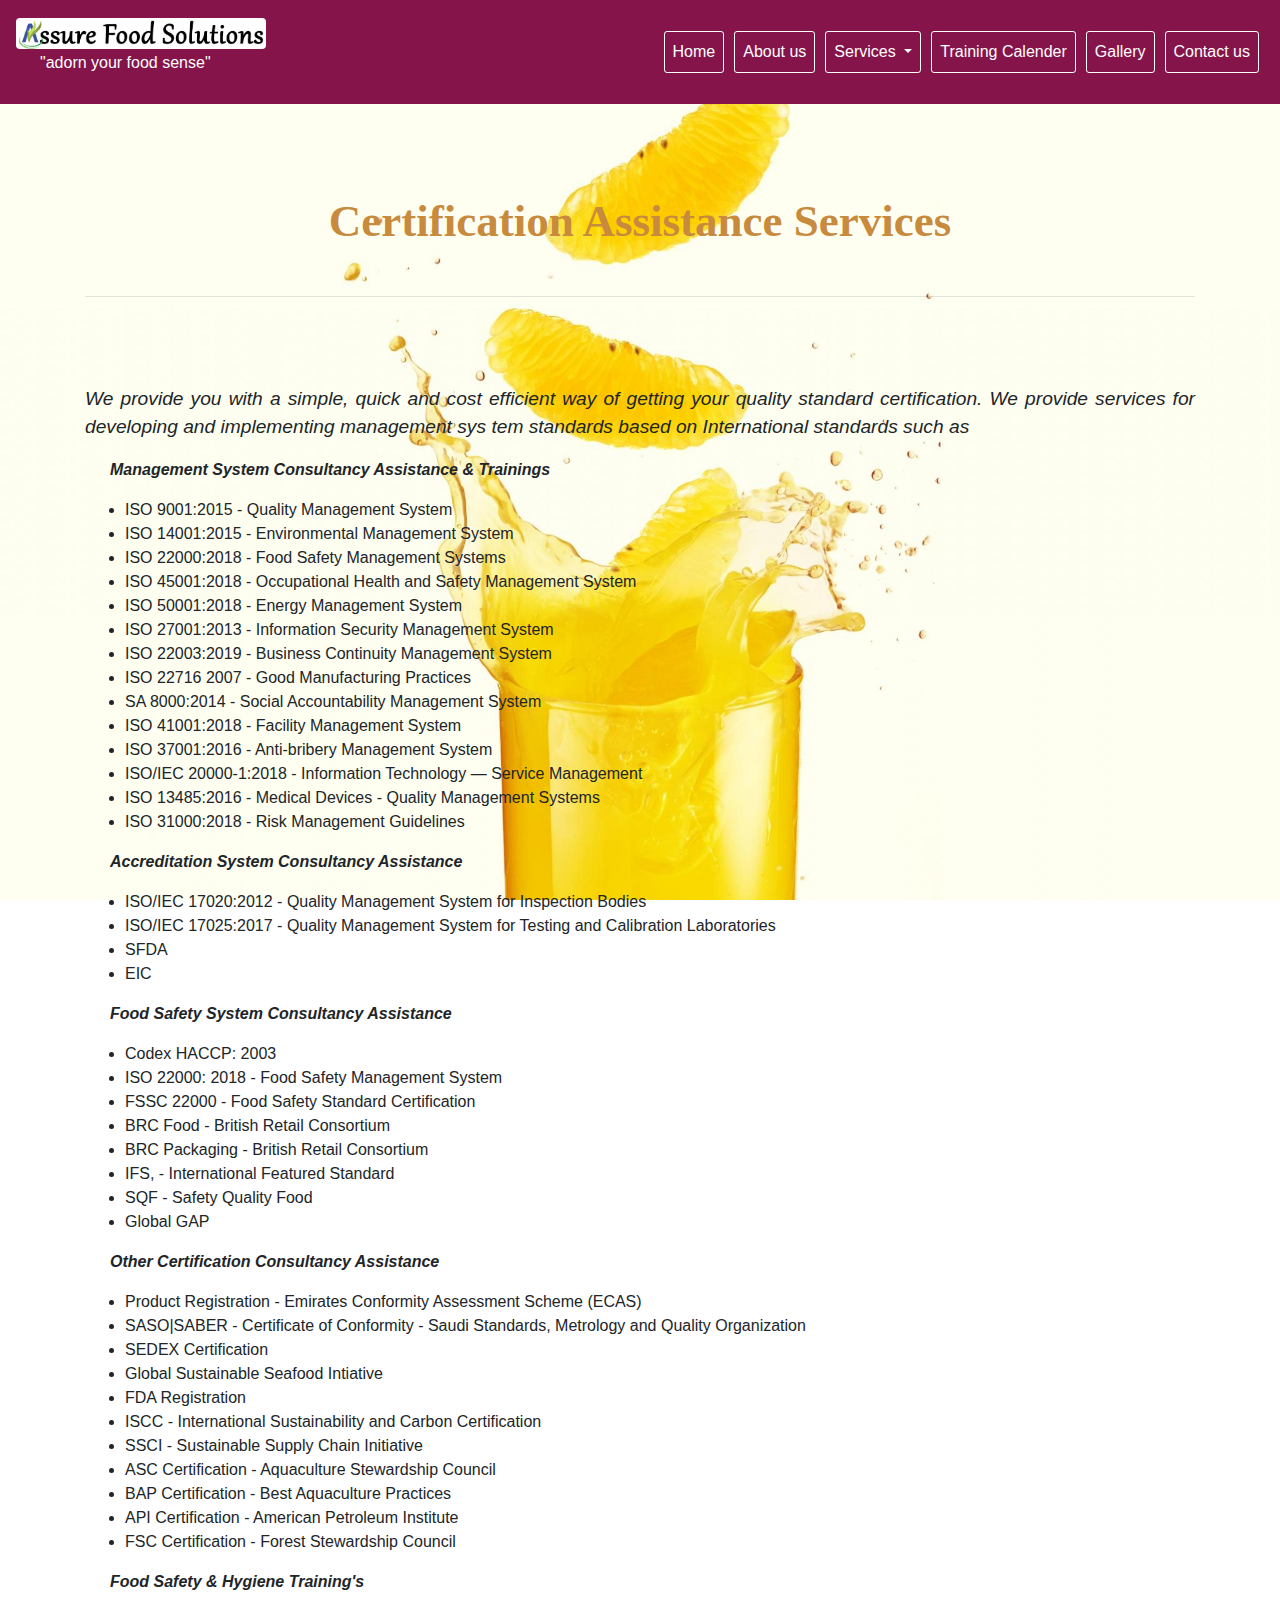
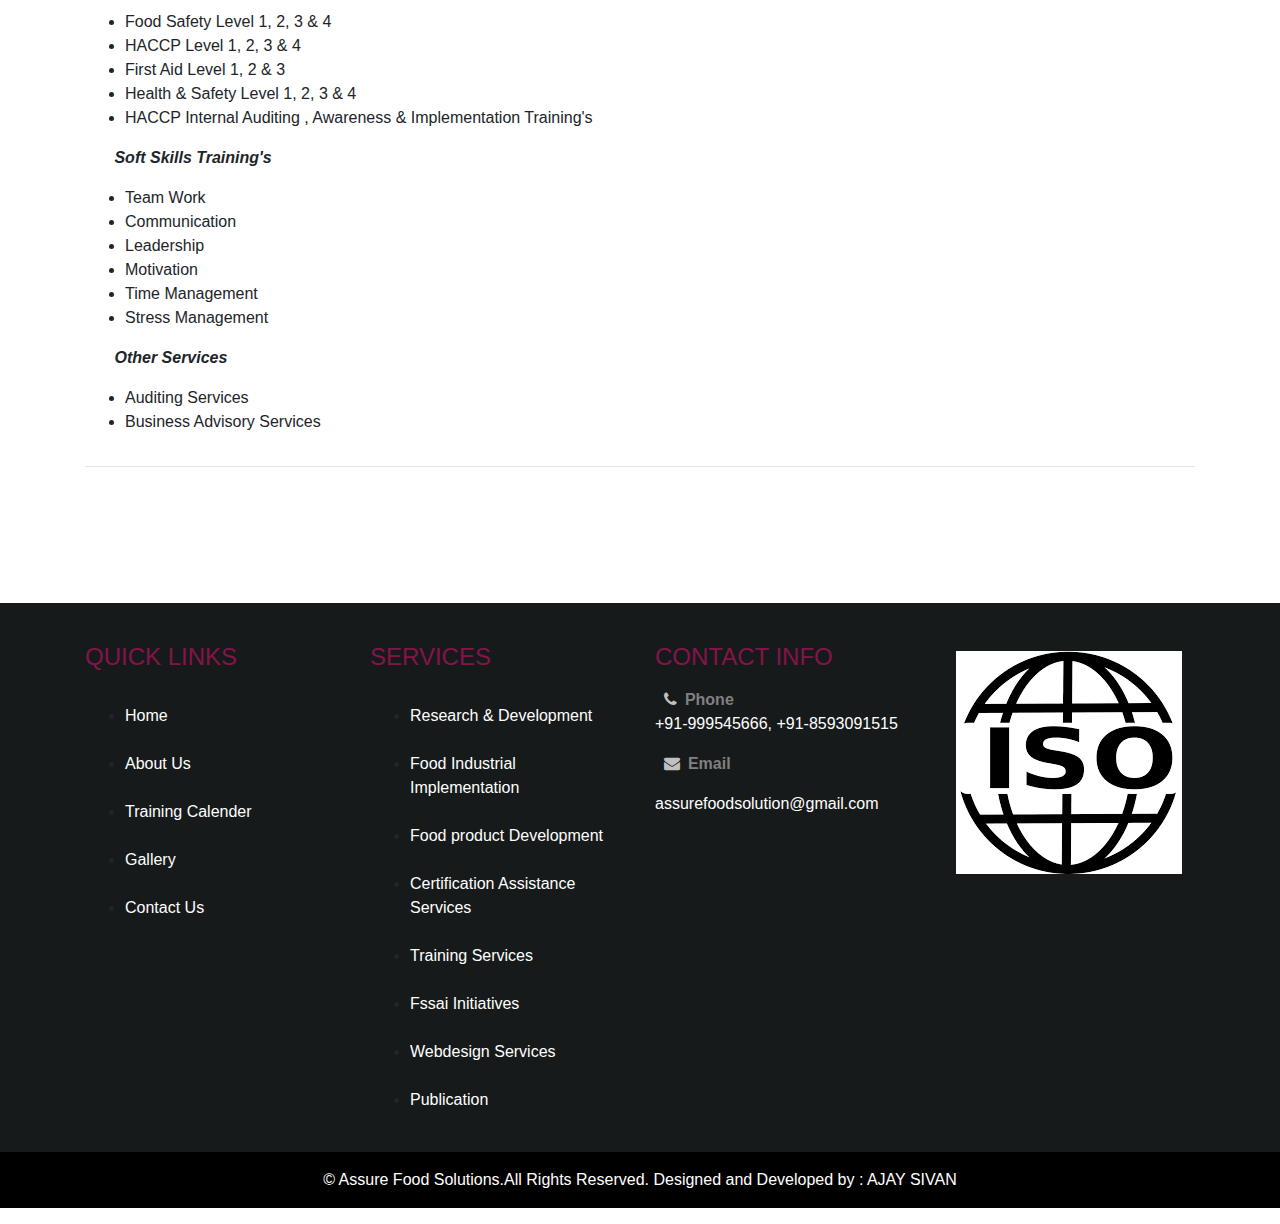
<file: Certification.html>
<!DOCTYPE html>
<html lang="en" style="scroll-behavior: smooth;">
<head>
    <meta charset="UTF-8">
    <meta name="viewport" content="width=device-width, initial-scale=1.0">
    <title>Certification Assistance | Assure Food Solutions</title>
    <link href='https://fonts.googleapis.com/css?family=Sofia' rel='stylesheet'>
    <link rel="stylesheet" href="style.css" type="text/css">
    <link rel="stylesheet" href="https://cdnjs.cloudflare.com/ajax/libs/font-awesome/4.7.0/css/font-awesome.min.css">
    <link rel="icon" href="Assure Logo 2a copy.jpg" type="image/gif" sizes="16x16">
   <link rel="stylesheet" href="https://stackpath.bootstrapcdn.com/bootstrap/4.5.2/css/bootstrap.min.css" integrity="sha384-JcKb8q3iqJ61gNV9KGb8thSsNjpSL0n8PARn9HuZOnIxN0hoP+VmmDGMN5t9UJ0Z" crossorigin="anonymous">
  </head>
<body>
 <header>
    <nav id="navbar_top" class="navbar navbar-expand-lg navbar-light">
        <a class="navbar-brand text-white" href="#" style="font-size: 25px;"><img src="Assure Head Line copy.jpg" style="width: 10em; border-radius: 4px; " ><p style="font-size: initial;" class="ml-4">"adorn your food sense"</p></a>
        <button class="navbar-toggler" type="button" data-toggle="collapse" data-target="#navbarSupportedContent" aria-controls="navbarSupportedContent" aria-expanded="false" aria-label="Toggle navigation">
          <span class="navbar-toggler-icon"></span>
        </button>
      
        <div class="collapse navbar-collapse" id="navbarSupportedContent">
          <ul class="navbar-nav ml-auto">
            <li class="nav-item active">
              <a class="nav-link text-white" href="index.html">Home <span class="sr-only">(current)</span></a>
            </li>
            <li class="nav-item ">
              <a class="nav-link text-white" href="About.html">About us</a>
            </li>
            <li class="nav-item dropdown">
              <a class="nav-link dropdown-toggle text-white" href="#" id="navbarDropdown" role="button" data-toggle="dropdown" aria-haspopup="true" aria-expanded="false">
                Services
              </a>
              <div class="dropdown-menu" aria-labelledby="navbarDropdown">
                <a class="dropdown-item " href="Research.html">Research & Development</a>
                <a class="dropdown-item" href="Foodindustrial.html">Food Industrial Implementation</a>
                <a class="dropdown-item " href="Foodproduct.html">Food Product Development</a>
                <a class="dropdown-item " href="#">Certification Assistance Services</a>
                <a class="dropdown-item " href="Training.html">Training Services</a>
                <a class="dropdown-item " href="Fssai.html">FSSAI Initiatives</a>
                <a class="dropdown-item " href="publication.html">Publication</a>
                <a class="dropdown-item " href="Webdesign.html">Webdesign Service</a>
                <div class="dropdown-divider"></div>
                
              </div>
            </li>
            <li class="nav-item ">
              <a class="nav-link text-white" href="Calender.html">Training Calender</a>
            </li>
            <li class="nav-item">
                <a class="nav-link text-white " href="Gallery.html">Gallery</a>
            </li>
            <li class="nav-item">
              <a class="nav-link text-white " href="Contact.html">Contact us</a>
            </li>
          </ul>
        </div>
     </nav>
    </header>

    <section>
        <div class="container">
          <div class="row">
            <div class="col-12 text-center">
              <h4 class="client" id="training"><b>Certification Assistance Services</b></h4>
              &nbsp; <br>
              <hr>
            </div>
          </div>
          </div>
      </section>

      &nbsp;<br>
&nbsp;<br>
&nbsp;<br>





<section>
    <div class="container">
      <div class="row">
        <div class="col-md-12">
          <p class="training">We provide you with a simple, quick and cost efficient way of getting your quality standard certification.
            We provide services for developing and implementing management sys tem standards based on
            International standards such as 
            </p>
            <p style="padding-left: 25px; font-style: oblique; font-weight: bolder;"><b>Management System Consultancy Assistance & Trainings</b></p>
            <ul>
                <li>
                  ISO 9001:2015 - Quality Management System
                  
                </li>
                    <li>ISO 14001:2015 - Environmental Management System
                    </li>
                    <li>ISO 22000:2018 - Food Safety Management Systems</li>
                    <li>ISO 45001:2018 - Occupational Health and Safety Management System</li>
                    <li>ISO 50001:2018 - Energy Management System</li>
                    <li>ISO 27001:2013 - Information Security Management System</li>
                    <li>ISO 22003:2019 - Business Continuity Management System</li>
                    <li>ISO 22716 2007 - Good Manufacturing Practices</li>
                    <li>SA 8000:2014 - Social Accountability Management System</li>
                    <li>ISO 41001:2018 - Facility Management System</li>
                    <li>ISO 37001:2016 - Anti-bribery Management System</li>
                    <li>ISO/IEC 20000-1:2018 - Information Technology — Service Management</li>
                    <li>ISO 13485:2016 - Medical Devices - Quality Management Systems</li>
                    <li>ISO 31000:2018 - Risk Management Guidelines</li>
            </ul>
            <p style="padding-left: 25px; font-style: oblique; font-weight: bolder;"><b>​Accreditation System Consultancy Assistance </b></p>
            <ul>
              <li>ISO/IEC 17020:2012 - Quality Management System for Inspection Bodies</li>
              <li>ISO/IEC 17025:2017 - Quality Management System for Testing and Calibration Laboratories</li>
              <li>SFDA</li>
              <li>EIC</li>
            </ul>
            <p style="padding-left: 25px; font-style: oblique; font-weight: bolder;"><b>Food Safety System Consultancy Assistance  </b></p>
            <ul>
              <li>
                Codex HACCP: 2003
              </li>
              <li>
                ISO 22000: 2018 - Food Safety Management System
              </li>
              <li>
                FSSC 22000  - Food Safety Standard Certification
              </li>
              <li>
                BRC Food - British Retail Consortium
              </li>
              <li>
                BRC Packaging - British Retail Consortium
              </li>
              <li>
                IFS, - International Featured Standard
              </li>
              <li>
                SQF - Safety Quality Food 
              </li>
              <li>
                Global GAP
              </li>
            </ul>
            <p style="padding-left: 25px; font-style: oblique; font-weight: bolder;"><b>Other Certification Consultancy Assistance </b></p>
            <ul>
              <li>
                Product Registration - Emirates Conformity Assessment Scheme (ECAS)
              </li>
              <li>
                SASO|SABER - Certificate of Conformity -  Saudi Standards, Metrology and Quality Organization
              </li>
              <li>
                SEDEX Certification
              </li>
              <li>
                Global Sustainable Seafood Intiative 
              </li>
              <li>
                FDA Registration
              </li>
              <li>
                ISCC - International Sustainability and Carbon Certification
              </li>
              <li>
                SSCI - Sustainable Supply Chain Initiative
              </li>
              <li>
                ASC Certification - Aquaculture Stewardship Council
              </li>
              <li>
                BAP Certification - Best Aquaculture Practices
              </li>
              <li>
                API Certification - American Petroleum Institute
              </li>
              <li>
                FSC Certification - Forest Stewardship Council​
              </li>
            </ul>
            <p style="padding-left: 25px; font-style: oblique; font-weight: bolder;"><b>​Food Safety & Hygiene Training's  </b></p>
            <ul>
              <li>
                Food Safety Level 1, 2, 3 & 4  
              </li>
              <li>
                HACCP Level 1, 2, 3 & 4
              </li>
              <li>
                First Aid Level 1, 2 & 3
              </li>
              <li>
                Health & Safety Level 1, 2, 3 & 4
              </li>
              <li>
                HACCP Internal Auditing , Awareness & Implementation Training's

              </li>
            </ul>
            <p style="padding-left: 25px; font-style: oblique; font-weight: bolder;"><b>​ ​Soft Skills Training's  </b></p>
            <ul>
              <li>
                Team Work
              </li>
              <li>
                Communication
              </li>
              <li>
                Leadership
              </li>
              <li>
                Motivation
              </li>
              <li>
                Time Management
              </li>
              <li>
                Stress Management
              </li>
            </ul>
            <p style="padding-left: 25px; font-style: oblique; font-weight: bolder;"><b>​ Other Services  </b></p>
            <ul>
              <li>
                Auditing Services 
              </li>
              <li>
                Business Advisory Services
              </li>
            </ul>



        </div>
      </div>
      <hr>
    </div>
    </section>


  &nbsp;<br>

  &nbsp;<br>
          &nbsp;<br>
          
          &nbsp;<br>
          &nbsp;<br>
          <section style="background: #161a1a;">
            <div class="container" style="height: auto;">
              <div class="row">
                <div class="col-md-3" >
                  &nbsp;
                  <p>
                    <h4 style="color: #85144B;">QUICK LINKS</h4>
                    &nbsp;
                    <ul>
                      <li>
                        <a href="index.html" style="text-decoration: none; color: white; ">Home</a>
                      </li>
                      &nbsp;
                      <li>
                        <a href="About.html" style="text-decoration: none; color: white;">
                        About Us
                        </a>
                      </li>
                      &nbsp;
                      <li>
                        <a href="Calender.html" style="text-decoration: none; color: white;">
                          Training Calender
                        </a>
                      </li>
                      &nbsp;
                      <li>
                        <a href="Gallery.html" style="text-decoration: none; color: white;">
                          Gallery
                        </a>
                      </li>
                      &nbsp;
                      <li>
                        <a href="Contact.html" style="text-decoration: none; color: white;"">
                          Contact Us
                        </a>
                      </li>
                    </ul>
                  </p>
                </div>
                <div class="col-md-3">
                  &nbsp;
                  <p>
                    <h4 style="color: #85144B;">SERVICES</h4>
                    &nbsp;
                    <ul>
                      <li>
                        <a href="Research.html" style="text-decoration: none; color: white;">Research & Development</a>
                      </li>
                      &nbsp;
                      <li>
                        <a href="Foodindustrial.html" style="text-decoration: none; color: white;">
                        Food Industrial Implementation
                        </a>
                      </li>
                      &nbsp;
                      <li>
                        <a href="Foodproduct.html" style="text-decoration: none; color: white;">
                          Food product Development
                        </a>
                      </li>
                      &nbsp;
                      <li>
                        <a href="Certification.html" style="text-decoration: none; color: white;">
                       Certification Assistance Services
                        </a>
                      </li>
                      &nbsp;
                      <li>
                        <a href="Training.html" style="text-decoration: none; color: white;">
                          Training Services
                        </a>
                      </li>
                      &nbsp;
                      <li>
                        <a href="Fssai.html" style="text-decoration: none; color: white;">
                          Fssai Initiatives
                        </a>
                      </li>
                      &nbsp;
                      <li>
                        <a href="Webdesign.html" style="text-decoration: none; color: white;">
                          Webdesign Services
                        </a>
                      </li>
                      &nbsp;
                      <li>
                        <a href="publication.html" style="text-decoration: none; color: white;">
                          Publication
                        </a>
                      </li>
                    </ul>
                  </p>

                </div>
                <div class="col-md-3">
                  &nbsp;
                  <P>
                  <h4 style="color: #85144B;">CONTACT INFO</h4>
                  </P>
                  &nbsp;
                  <i class="fa fa-phone pr-2" style="color: silver;"></i><strong style="color: grey;">Phone</strong>
               <p> <a href="tel:+91-9995456664" style="text-decoration: none;color: white;">+91-999545666, </a><a href="tel:+91-8593091515"  style="text-decoration: none;color: white;">+91-8593091515 </a></p>
              </p>
              &nbsp;
              <i class="fa fa-envelope pr-2" style="color: silver;"></i><strong style="color: grey;">Email</strong>
              </p>
              <p class="text-dark">
               <p>
                 <a href="mailto: assurefoodsolution@gmail.com" style="text-decoration: none; color: white;">assurefoodsolution@gmail.com</a>
               </p>
                </div>
                <div class="col-md-3">
                  &nbsp;<br>
                  &nbsp;<br>
                  <img src="download.png" style="padding-left: 1em;">
                </div>
                
              </div>
              &nbsp;
            </div>
          </section>



  <section>
    <footer class="bg-dark">
        <div class="container-fluid" id="ab">
          <div class="col-md-12"></div>
          <div class="footer text-white"></div>
          <p class="design text-center pb-3 text-white"> © Assure Food Solutions.All Rights Reserved. Designed and Developed by : AJAY SIVAN</p>
          
         

        </div>
    </footer>
    </section>






   
    <button onclick="topFunction()" id="myBtn" title="Go to top">Go Top</button>

    <script>
      document.onkeydown = function(e) {
if(e.keyCode == 123) {
 return false;
}
if(e.ctrlKey && e.shiftKey && e.keyCode == 'I'.charCodeAt(0)){
 return false;
}
if(e.ctrlKey && e.shiftKey && e.keyCode == 'J'.charCodeAt(0)){
 return false;
}
if(e.ctrlKey && e.keyCode == 'U'.charCodeAt(0)){
 return false;
}

if(e.ctrlKey && e.shiftKey && e.keyCode == 'C'.charCodeAt(0)){
 return false;
}      
}
    </script>

























    <script src="https://code.jquery.com/jquery-3.5.1.slim.min.js" integrity="sha384-DfXdz2htPH0lsSSs5nCTpuj/zy4C+OGpamoFVy38MVBnE+IbbVYUew+OrCXaRkfj" crossorigin="anonymous"></script>
<script src="https://cdn.jsdelivr.net/npm/popper.js@1.16.1/dist/umd/popper.min.js" integrity="sha384-9/reFTGAW83EW2RDu2S0VKaIzap3H66lZH81PoYlFhbGU+6BZp6G7niu735Sk7lN" crossorigin="anonymous"></script>
<script src="https://stackpath.bootstrapcdn.com/bootstrap/4.5.2/js/bootstrap.min.js" integrity="sha384-B4gt1jrGC7Jh4AgTPSdUtOBvfO8shuf57BaghqFfPlYxofvL8/KUEfYiJOMMV+rV" crossorigin="anonymous"></script>
<script src="script.js"></script>



<script>
  $(document).bind("contextmenu",function(e){
    alert("Content protected !");
return false;

  });
</script>

</body>
</html>
</file>
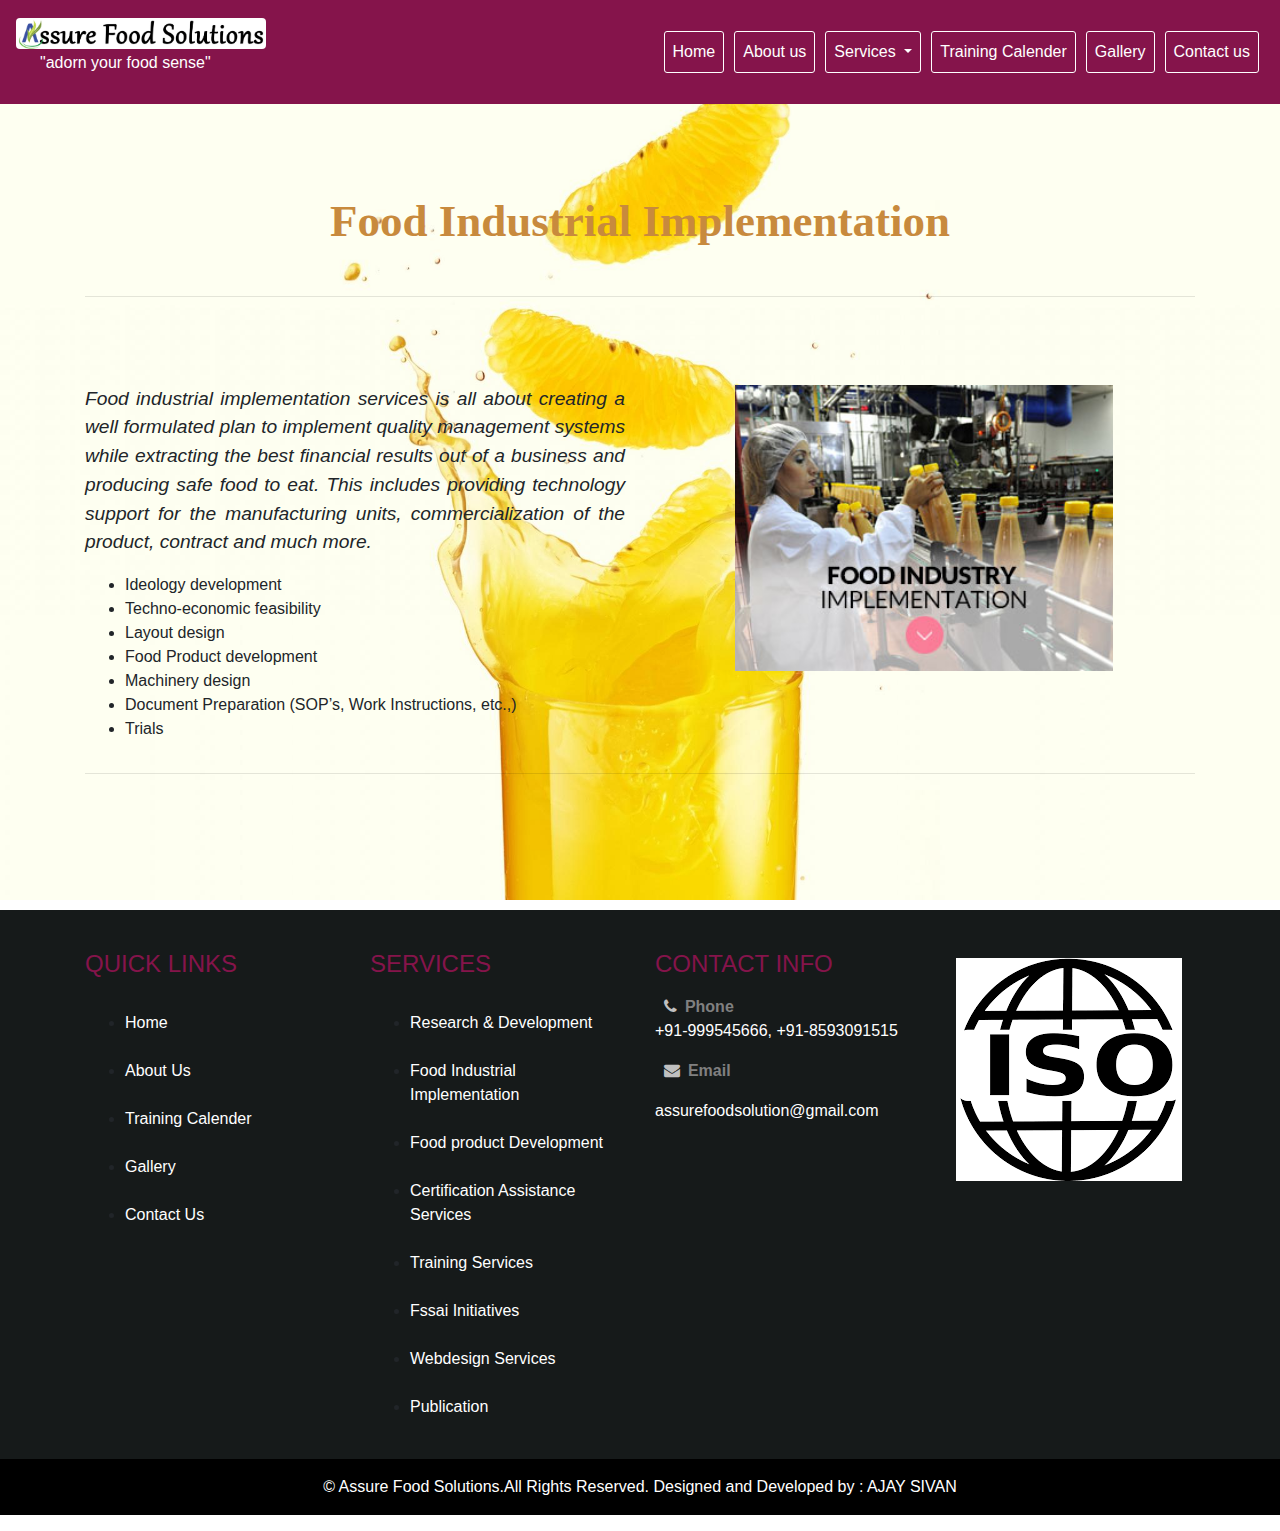
<file: Foodindustrial.html>
<!DOCTYPE html>
<html lang="en" style="scroll-behavior: smooth;">
<head>
    <meta charset="UTF-8">
    <meta name="viewport" content="width=device-width, initial-scale=1.0">
    <title>Food Industrial Implementation | Assure Food Solutions</title>
    <link href='https://fonts.googleapis.com/css?family=Sofia' rel='stylesheet'>
    <link rel="stylesheet" href="style.css" type="text/css">
    <link rel="stylesheet" href="https://cdnjs.cloudflare.com/ajax/libs/font-awesome/4.7.0/css/font-awesome.min.css">
    <link rel="icon" href="Assure Logo 2a copy.jpg" type="image/gif" sizes="16x16">
   <link rel="stylesheet" href="https://stackpath.bootstrapcdn.com/bootstrap/4.5.2/css/bootstrap.min.css" integrity="sha384-JcKb8q3iqJ61gNV9KGb8thSsNjpSL0n8PARn9HuZOnIxN0hoP+VmmDGMN5t9UJ0Z" crossorigin="anonymous">
  </head>
<body>
 <header>
    <nav id="navbar_top" class="navbar navbar-expand-lg navbar-light">
        <a class="navbar-brand text-white" href="#" style="font-size: 25px;"><img src="Assure Head Line copy.jpg" style="width: 10em; border-radius: 4px; " ><p style="font-size: initial;" class="ml-4">"adorn your food sense"</p></a>
        <button class="navbar-toggler" type="button" data-toggle="collapse" data-target="#navbarSupportedContent" aria-controls="navbarSupportedContent" aria-expanded="false" aria-label="Toggle navigation">
          <span class="navbar-toggler-icon"></span>
        </button>
      
        <div class="collapse navbar-collapse" id="navbarSupportedContent">
          <ul class="navbar-nav ml-auto">
            <li class="nav-item active">
              <a class="nav-link text-white" href="index.html">Home <span class="sr-only">(current)</span></a>
            </li>
            <li class="nav-item ">
              <a class="nav-link text-white" href="About.html">About us</a>
            </li>
            <li class="nav-item dropdown">
              <a class="nav-link dropdown-toggle text-white" href="#" id="navbarDropdown" role="button" data-toggle="dropdown" aria-haspopup="true" aria-expanded="false">
                Services
              </a>
              <div class="dropdown-menu" aria-labelledby="navbarDropdown">
                <a class="dropdown-item " href="Research.html">Research & Development</a>
                <a class="dropdown-item" href="#">Food Industrial Implementation</a>
                <a class="dropdown-item " href="Foodproduct.html">Food Product Development</a>
                <a class="dropdown-item " href="Certification.html">Certification Assistance Services</a>
                <a class="dropdown-item " href="Training.html">Training Services</a>
                <a class="dropdown-item " href="Fssai.html">FSSAI Initiatives</a>
                <a class="dropdown-item " href="publication.html">Publication</a>
                <a class="dropdown-item " href="Webdesign.html">Webdesign Service</a>
                <div class="dropdown-divider"></div>
                
              </div>
            </li>
            <li class="nav-item ">
              <a class="nav-link text-white" href="Calender.html">Training Calender</a>
            </li>
            <li class="nav-item">
                <a class="nav-link text-white " href="Gallery.html">Gallery</a>
            </li>
            <li class="nav-item">
              <a class="nav-link text-white " href="Contact.html">Contact us</a>
            </li>
          </ul>
        </div>
     </nav>
    </header>

    <section>
        <div class="container">
          <div class="row">
            <div class="col-12 text-center">
              <h4 class="client" id="training"><b>Food Industrial Implementation</b></h4>
              &nbsp; <br>
              <hr>
            </div>
          </div>
          </div>
      </section>

      &nbsp;<br>
&nbsp;<br>
&nbsp;<br>

<section>
    <div class="container">
      <div class="row">
        <div class="col-md-6">
          <p class="training">Food industrial implementation services
          is all about creating a well formulated
          plan to implement quality management
          systems while extracting the best financial
          results out of a business and producing
          safe food to eat. This includes providing
          technology support for the manufacturing
          units, commercialization of the product,
          contract and much more.</p>
          <ul>
            <li>Ideology development
            </li>
            <li>Techno-economic feasibility</li>
            <li>Layout design</li>
            <li>Food Product development
            </li>
            <li>Machinery design</li>
            <li>Document Preparation (SOP’s, Work
                Instructions, etc.,)</li>
                <li>Trials</li>
          </ul>
        </div>
        <div class="col-md-6">
          <img src="food-industry-implementation.jpg" style="width: 70%; margin-left: 5em;" >
        </div>
      </div>
      <hr>
    </div>
    </section>














  &nbsp;<br>



  &nbsp;<br>
          &nbsp;<br>
          
          &nbsp;<br>
          &nbsp;<br>
          <section style="background: #161a1a;">
            <div class="container" style="height: auto;">
              <div class="row">
                <div class="col-md-3" >
                  &nbsp;
                  <p>
                    <h4 style="color: #85144B;">QUICK LINKS</h4>
                    &nbsp;
                    <ul>
                      <li>
                        <a href="index.html" style="text-decoration: none; color: white; ">Home</a>
                      </li>
                      &nbsp;
                      <li>
                        <a href="About.html" style="text-decoration: none; color: white;">
                        About Us
                        </a>
                      </li>
                      &nbsp;
                      <li>
                        <a href="Calender.html" style="text-decoration: none; color: white;">
                          Training Calender
                        </a>
                      </li>
                      &nbsp;
                      <li>
                        <a href="Gallery.html" style="text-decoration: none; color: white;">
                          Gallery
                        </a>
                      </li>
                      &nbsp;
                      <li>
                        <a href="Contact.html" style="text-decoration: none; color: white;"">
                          Contact Us
                        </a>
                      </li>
                    </ul>
                  </p>
                </div>
                <div class="col-md-3">
                  &nbsp;
                  <p>
                    <h4 style="color: #85144B;">SERVICES</h4>
                    &nbsp;
                    <ul>
                      <li>
                        <a href="Research.html" style="text-decoration: none; color: white;">Research & Development</a>
                      </li>
                      &nbsp;
                      <li>
                        <a href="Foodindustrial.html" style="text-decoration: none; color: white;">
                        Food Industrial Implementation
                        </a>
                      </li>
                      &nbsp;
                      <li>
                        <a href="Foodproduct.html" style="text-decoration: none; color: white;">
                          Food product Development
                        </a>
                      </li>
                      &nbsp;
                      <li>
                        <a href="Certification.html" style="text-decoration: none; color: white;">
                       Certification Assistance Services
                        </a>
                      </li>
                      &nbsp;
                      <li>
                        <a href="Training.html" style="text-decoration: none; color: white;">
                          Training Services
                        </a>
                      </li>
                      &nbsp;
                      <li>
                        <a href="Fssai.html" style="text-decoration: none; color: white;">
                          Fssai Initiatives
                        </a>
                      </li>
                      &nbsp;
                      <li>
                        <a href="Webdesign.html" style="text-decoration: none; color: white;">
                          Webdesign Services
                        </a>
                      </li>
                      &nbsp;
                      <li>
                        <a href="publication.html" style="text-decoration: none; color: white;">
                          Publication
                        </a>
                      </li>
                    </ul>
                  </p>

                </div>
                <div class="col-md-3">
                  &nbsp;
                  <P>
                  <h4 style="color: #85144B;">CONTACT INFO</h4>
                  </P>
                  &nbsp;
                  <i class="fa fa-phone pr-2" style="color: silver;"></i><strong style="color: grey;">Phone</strong>
               <p> <a href="tel:+91-9995456664" style="text-decoration: none;color: white;">+91-999545666, </a><a href="tel:+91-8593091515"  style="text-decoration: none;color: white;">+91-8593091515 </a></p>
              </p>
              &nbsp;
              <i class="fa fa-envelope pr-2" style="color: silver;"></i><strong style="color: grey;">Email</strong>
              </p>
              <p class="text-dark">
               <p>
                 <a href="mailto: assurefoodsolution@gmail.com" style="text-decoration: none; color: white;">assurefoodsolution@gmail.com</a>
               </p>
                </div>
                <div class="col-md-3">
                  &nbsp;<br>
                  &nbsp;<br>
                  <img src="download.png" style="padding-left: 1em;">
                </div>
                
              </div>
              &nbsp;
            </div>
          </section>



  <section>
    <footer class="bg-dark">
        <div class="container-fluid" id="ab">
          <div class="col-md-12"></div>
          <div class="footer text-white"></div>
          <p class="design text-center pb-3 text-white"> © Assure Food Solutions.All Rights Reserved. Designed and Developed by : AJAY SIVAN</p>
          
         

        </div>
    </footer>
    </section>






   
    <button onclick="topFunction()" id="myBtn" title="Go to top">Go Top</button>

    
    <script>
      document.onkeydown = function(e) {
if(e.keyCode == 123) {
 return false;
}
if(e.ctrlKey && e.shiftKey && e.keyCode == 'I'.charCodeAt(0)){
 return false;
}
if(e.ctrlKey && e.shiftKey && e.keyCode == 'J'.charCodeAt(0)){
 return false;
}
if(e.ctrlKey && e.keyCode == 'U'.charCodeAt(0)){
 return false;
}

if(e.ctrlKey && e.shiftKey && e.keyCode == 'C'.charCodeAt(0)){
 return false;
}      
}
    </script>



























    <script src="https://code.jquery.com/jquery-3.5.1.slim.min.js" integrity="sha384-DfXdz2htPH0lsSSs5nCTpuj/zy4C+OGpamoFVy38MVBnE+IbbVYUew+OrCXaRkfj" crossorigin="anonymous"></script>
<script src="https://cdn.jsdelivr.net/npm/popper.js@1.16.1/dist/umd/popper.min.js" integrity="sha384-9/reFTGAW83EW2RDu2S0VKaIzap3H66lZH81PoYlFhbGU+6BZp6G7niu735Sk7lN" crossorigin="anonymous"></script>
<script src="https://stackpath.bootstrapcdn.com/bootstrap/4.5.2/js/bootstrap.min.js" integrity="sha384-B4gt1jrGC7Jh4AgTPSdUtOBvfO8shuf57BaghqFfPlYxofvL8/KUEfYiJOMMV+rV" crossorigin="anonymous"></script>
<script src="script.js"></script>
<script>
    $(document).bind("contextmenu",function(e){
        alert('Alert : Content is Protected');
  return false;
    });
</script>
</body>
</html>
</file>
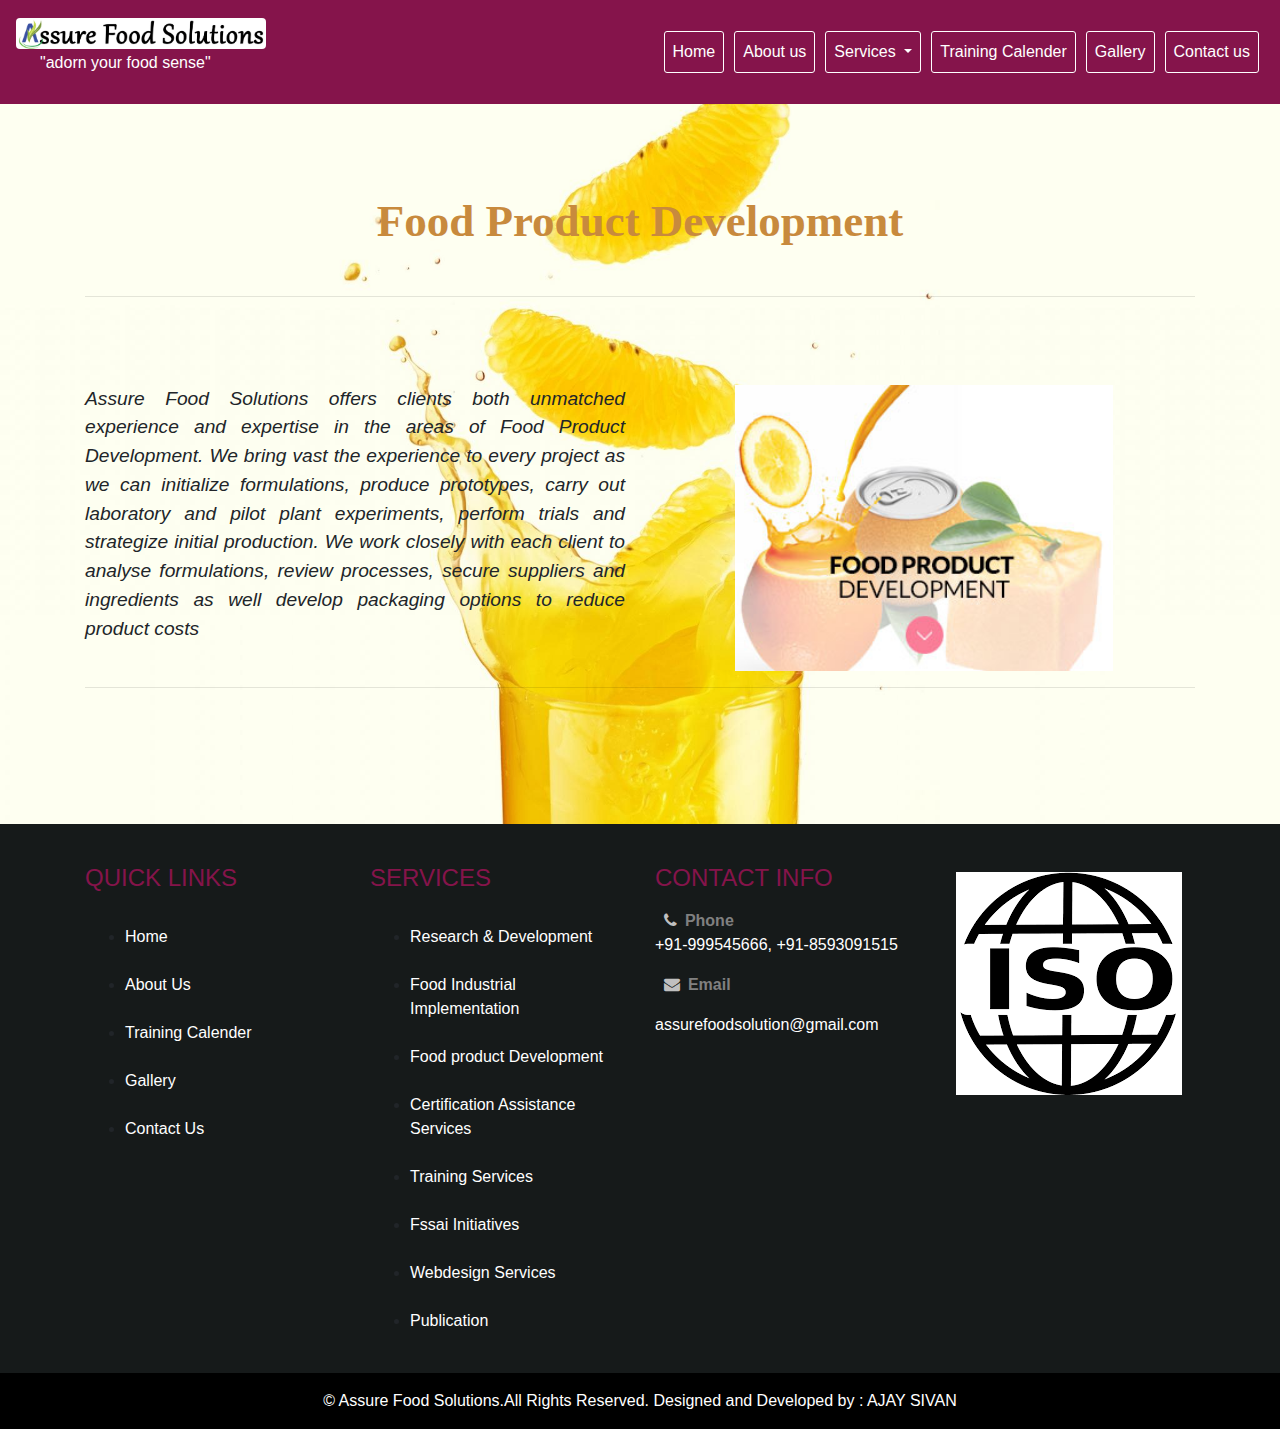
<file: Foodproduct.html>
<!DOCTYPE html>
<html lang="en" style="scroll-behavior: smooth;">
<head>
    <meta charset="UTF-8">
    <meta name="viewport" content="width=device-width, initial-scale=1.0">
    <title>Food Product Development | Assure Food Solutions</title>
    <link href='https://fonts.googleapis.com/css?family=Sofia' rel='stylesheet'>
    <link rel="stylesheet" href="style.css" type="text/css">
    <link rel="stylesheet" href="https://cdnjs.cloudflare.com/ajax/libs/font-awesome/4.7.0/css/font-awesome.min.css">
    <link rel="icon" href="Assure Logo 2a copy.jpg" type="image/gif" sizes="16x16">
   <link rel="stylesheet" href="https://stackpath.bootstrapcdn.com/bootstrap/4.5.2/css/bootstrap.min.css" integrity="sha384-JcKb8q3iqJ61gNV9KGb8thSsNjpSL0n8PARn9HuZOnIxN0hoP+VmmDGMN5t9UJ0Z" crossorigin="anonymous">
  </head>
<body>
 <header>
    <nav id="navbar_top" class="navbar navbar-expand-lg navbar-light">
        <a class="navbar-brand text-white" href="#" style="font-size: 25px;"><img src="Assure Head Line copy.jpg" style="width: 10em; border-radius: 4px; " ><p style="font-size: initial;" class="ml-4">"adorn your food sense"</p></a>
        <button class="navbar-toggler" type="button" data-toggle="collapse" data-target="#navbarSupportedContent" aria-controls="navbarSupportedContent" aria-expanded="false" aria-label="Toggle navigation">
          <span class="navbar-toggler-icon"></span>
        </button>
      
        <div class="collapse navbar-collapse" id="navbarSupportedContent">
          <ul class="navbar-nav ml-auto">
            <li class="nav-item active">
              <a class="nav-link text-white" href="index.html">Home <span class="sr-only">(current)</span></a>
            </li>
            <li class="nav-item ">
              <a class="nav-link text-white" href="About.html">About us</a>
            </li>
            <li class="nav-item dropdown">
              <a class="nav-link dropdown-toggle text-white" href="#" id="navbarDropdown" role="button" data-toggle="dropdown" aria-haspopup="true" aria-expanded="false">
                Services
              </a>
              <div class="dropdown-menu" aria-labelledby="navbarDropdown">
                <a class="dropdown-item " href="Research.html">Research & Development</a>
                <a class="dropdown-item" href="Foodindustrial.html">Food Industrial Implementation</a>
                <a class="dropdown-item " href="#">Food Product Development</a>
                <a class="dropdown-item " href="Certification.html">Certification Assistance Services</a>
                <a class="dropdown-item " href="Training.html">Training Services</a>
                <a class="dropdown-item " href="Fssai.html">FSSAI Initiatives</a>
                <a class="dropdown-item " href="publication.html">Publication</a>
                <a class="dropdown-item " href="Webdesign.html">Webdesign Service</a>
                <div class="dropdown-divider"></div>
                
              </div>
            </li>
            <li class="nav-item ">
              <a class="nav-link text-white" href="Calender.html">Training Calender</a>
            </li>
            <li class="nav-item">
                <a class="nav-link text-white " href="Gallery.html">Gallery</a>
            </li>
            <li class="nav-item">
              <a class="nav-link text-white " href="Contact.html">Contact us</a>
            </li>
          </ul>
        </div>
     </nav>
    </header>

    <section>
        <div class="container">
          <div class="row">
            <div class="col-12 text-center">
              <h4 class="client" id="training"><b>Food Product Development</b></h4>
              &nbsp; <br>
              <hr>
            </div>
          </div>
          </div>
      </section>

      &nbsp;<br>
&nbsp;<br>
&nbsp;<br>




<section>
    <div class="container">
      <div class="row">
        <div class="col-md-6">
          <p class="training">Assure Food Solutions offers clients both unmatched
            experience and expertise in the areas of Food Product
            Development. We bring vast the experience to every project
            as we can initialize formulations, produce prototypes, carry
            out laboratory and pilot plant experiments, perform trials and
            strategize initial production. We work closely with each
            client to analyse formulations, review processes, secure
            suppliers and ingredients as well develop packaging options
            to reduce product costs </p>
        </div>
        <div class="col-md-6">
          <img src="food-product-and-development.jpg" style="width: 70%; margin-left: 5em;" >
        </div>
      </div>
      <hr>
    </div>
    </section>


  &nbsp;<br>



  &nbsp;<br>
          &nbsp;<br>
          
          &nbsp;<br>
          &nbsp;<br>
          <section style="background: #161a1a;">
            <div class="container" style="height: auto;">
              <div class="row">
                <div class="col-md-3" >
                  &nbsp;
                  <p>
                    <h4 style="color: #85144B;">QUICK LINKS</h4>
                    &nbsp;
                    <ul>
                      <li>
                        <a href="index.html" style="text-decoration: none; color: white; ">Home</a>
                      </li>
                      &nbsp;
                      <li>
                        <a href="About.html" style="text-decoration: none; color: white;">
                        About Us
                        </a>
                      </li>
                      &nbsp;
                      <li>
                        <a href="Calender.html" style="text-decoration: none; color: white;">
                          Training Calender
                        </a>
                      </li>
                      &nbsp;
                      <li>
                        <a href="Gallery.html" style="text-decoration: none; color: white;">
                          Gallery
                        </a>
                      </li>
                      &nbsp;
                      <li>
                        <a href="Contact.html" style="text-decoration: none; color: white;"">
                          Contact Us
                        </a>
                      </li>
                    </ul>
                  </p>
                </div>
                <div class="col-md-3">
                  &nbsp;
                  <p>
                    <h4 style="color: #85144B;">SERVICES</h4>
                    &nbsp;
                    <ul>
                      <li>
                        <a href="Research.html" style="text-decoration: none; color: white;">Research & Development</a>
                      </li>
                      &nbsp;
                      <li>
                        <a href="Foodindustrial.html" style="text-decoration: none; color: white;">
                        Food Industrial Implementation
                        </a>
                      </li>
                      &nbsp;
                      <li>
                        <a href="Foodproduct.html" style="text-decoration: none; color: white;">
                          Food product Development
                        </a>
                      </li>
                      &nbsp;
                      <li>
                        <a href="Certification.html" style="text-decoration: none; color: white;">
                       Certification Assistance Services
                        </a>
                      </li>
                      &nbsp;
                      <li>
                        <a href="Training.html" style="text-decoration: none; color: white;">
                          Training Services
                        </a>
                      </li>
                      &nbsp;
                      <li>
                        <a href="Fssai.html" style="text-decoration: none; color: white;">
                          Fssai Initiatives
                        </a>
                      </li>
                      &nbsp;
                      <li>
                        <a href="Webdesign.html" style="text-decoration: none; color: white;">
                          Webdesign Services
                        </a>
                      </li>
                      &nbsp;
                      <li>
                        <a href="publication.html" style="text-decoration: none; color: white;">
                          Publication
                        </a>
                      </li>
                    </ul>
                  </p>

                </div>
                <div class="col-md-3">
                  &nbsp;
                  <P>
                  <h4 style="color: #85144B;">CONTACT INFO</h4>
                  </P>
                  &nbsp;
                  <i class="fa fa-phone pr-2" style="color: silver;"></i><strong style="color: grey;">Phone</strong>
               <p> <a href="tel:+91-9995456664" style="text-decoration: none;color: white;">+91-999545666, </a><a href="tel:+91-8593091515"  style="text-decoration: none;color: white;">+91-8593091515 </a></p>
              </p>
              &nbsp;
              <i class="fa fa-envelope pr-2" style="color: silver;"></i><strong style="color: grey;">Email</strong>
              </p>
              <p class="text-dark">
               <p>
                 <a href="mailto: assurefoodsolution@gmail.com" style="text-decoration: none; color: white;">assurefoodsolution@gmail.com</a>
               </p>
                </div>
                <div class="col-md-3">
                  &nbsp;<br>
                  &nbsp;<br>
                  <img src="download.png" style="padding-left: 1em;">
                </div>
                
              </div>
              &nbsp;
            </div>
          </section>



  <section>
    <footer class="bg-dark">
        <div class="container-fluid" id="ab">
          <div class="col-md-12"></div>
          <div class="footer text-white"></div>
          <p class="design text-center pb-3 text-white"> © Assure Food Solutions.All Rights Reserved. Designed and Developed by : AJAY SIVAN</p>
          
         

        </div>
    </footer>
    </section>






   
    <button onclick="topFunction()" id="myBtn" title="Go to top">Go Top</button>

    <script>
      document.onkeydown = function(e) {
if(e.keyCode == 123) {
 return false;
}
if(e.ctrlKey && e.shiftKey && e.keyCode == 'I'.charCodeAt(0)){
 return false;
}
if(e.ctrlKey && e.shiftKey && e.keyCode == 'J'.charCodeAt(0)){
 return false;
}
if(e.ctrlKey && e.keyCode == 'U'.charCodeAt(0)){
 return false;
}

if(e.ctrlKey && e.shiftKey && e.keyCode == 'C'.charCodeAt(0)){
 return false;
}      
}
    </script>



























    <script src="https://code.jquery.com/jquery-3.5.1.slim.min.js" integrity="sha384-DfXdz2htPH0lsSSs5nCTpuj/zy4C+OGpamoFVy38MVBnE+IbbVYUew+OrCXaRkfj" crossorigin="anonymous"></script>
<script src="https://cdn.jsdelivr.net/npm/popper.js@1.16.1/dist/umd/popper.min.js" integrity="sha384-9/reFTGAW83EW2RDu2S0VKaIzap3H66lZH81PoYlFhbGU+6BZp6G7niu735Sk7lN" crossorigin="anonymous"></script>
<script src="https://stackpath.bootstrapcdn.com/bootstrap/4.5.2/js/bootstrap.min.js" integrity="sha384-B4gt1jrGC7Jh4AgTPSdUtOBvfO8shuf57BaghqFfPlYxofvL8/KUEfYiJOMMV+rV" crossorigin="anonymous"></script>
<script src="script.js"></script>


<script>
  $(document).bind("contextmenu",function(e){
    alert("Content protected !");
return false;

  });
</script>
</body>
</html>
</file>
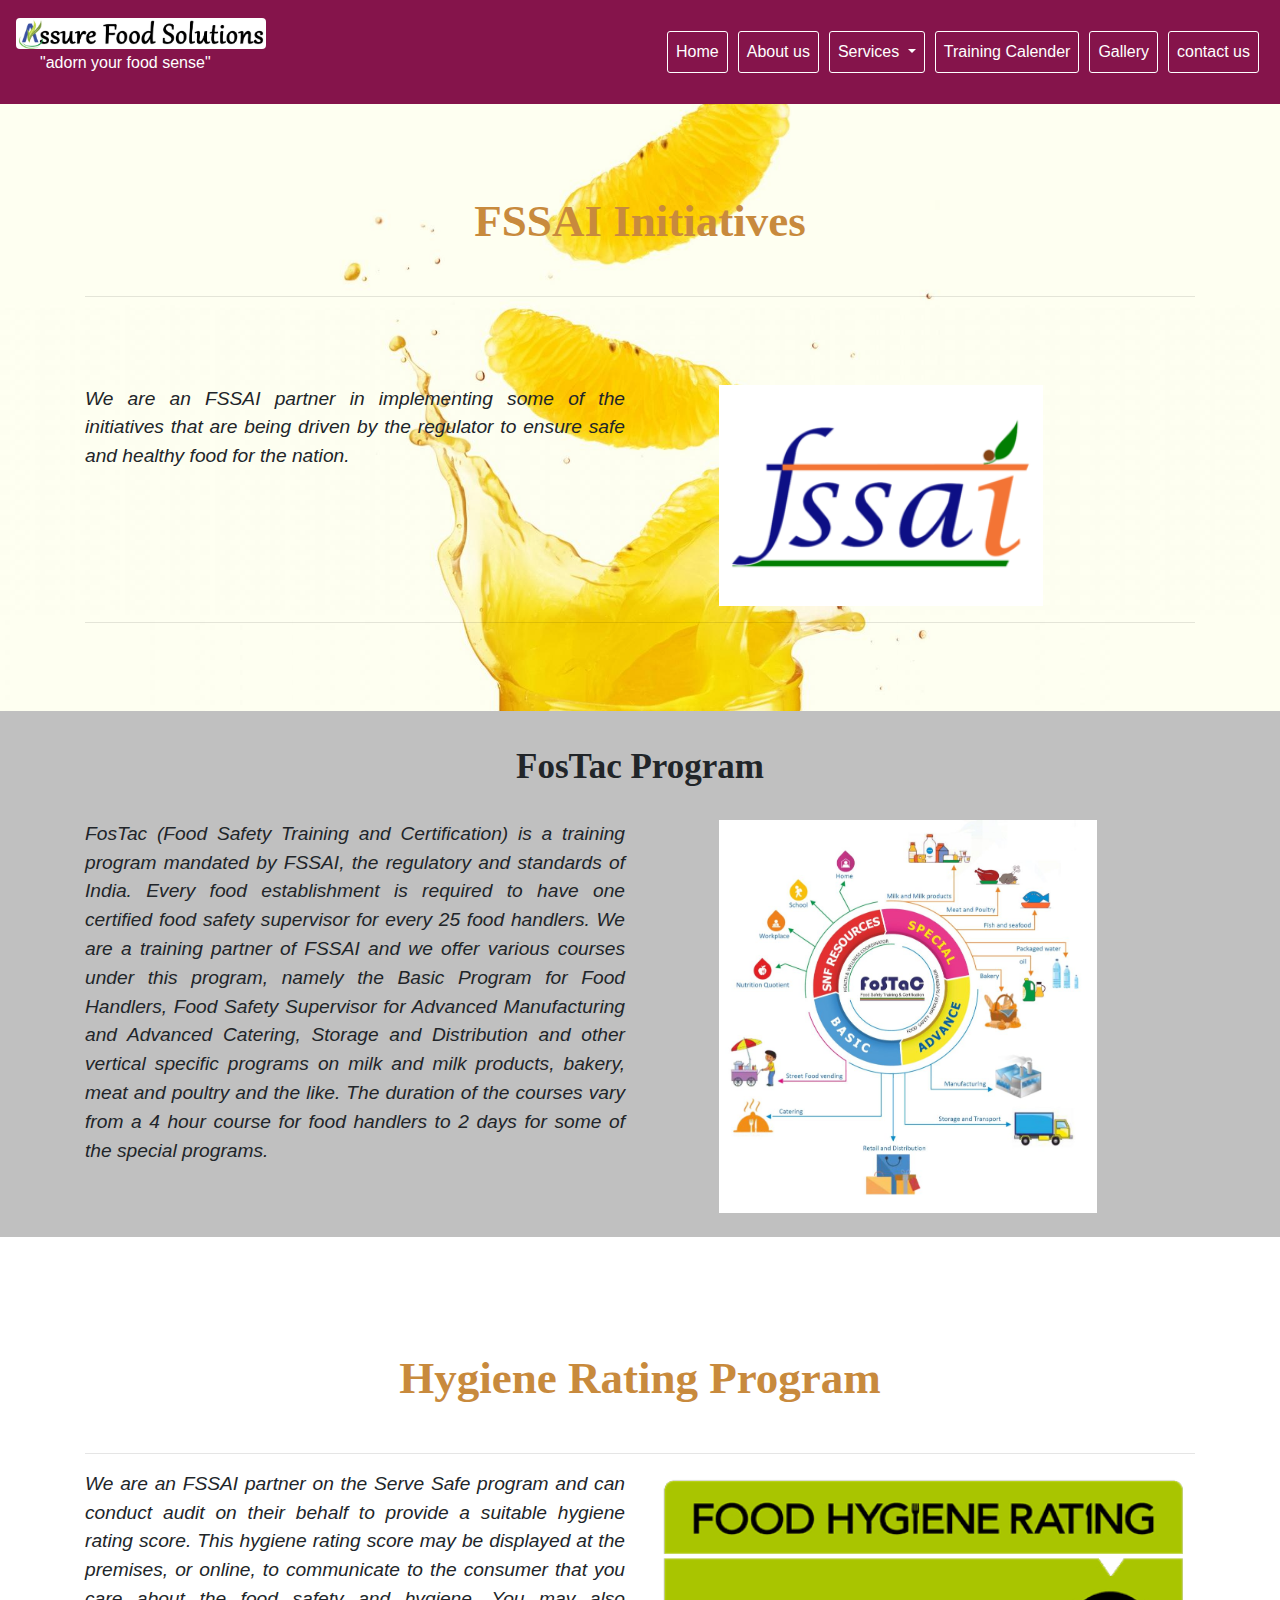
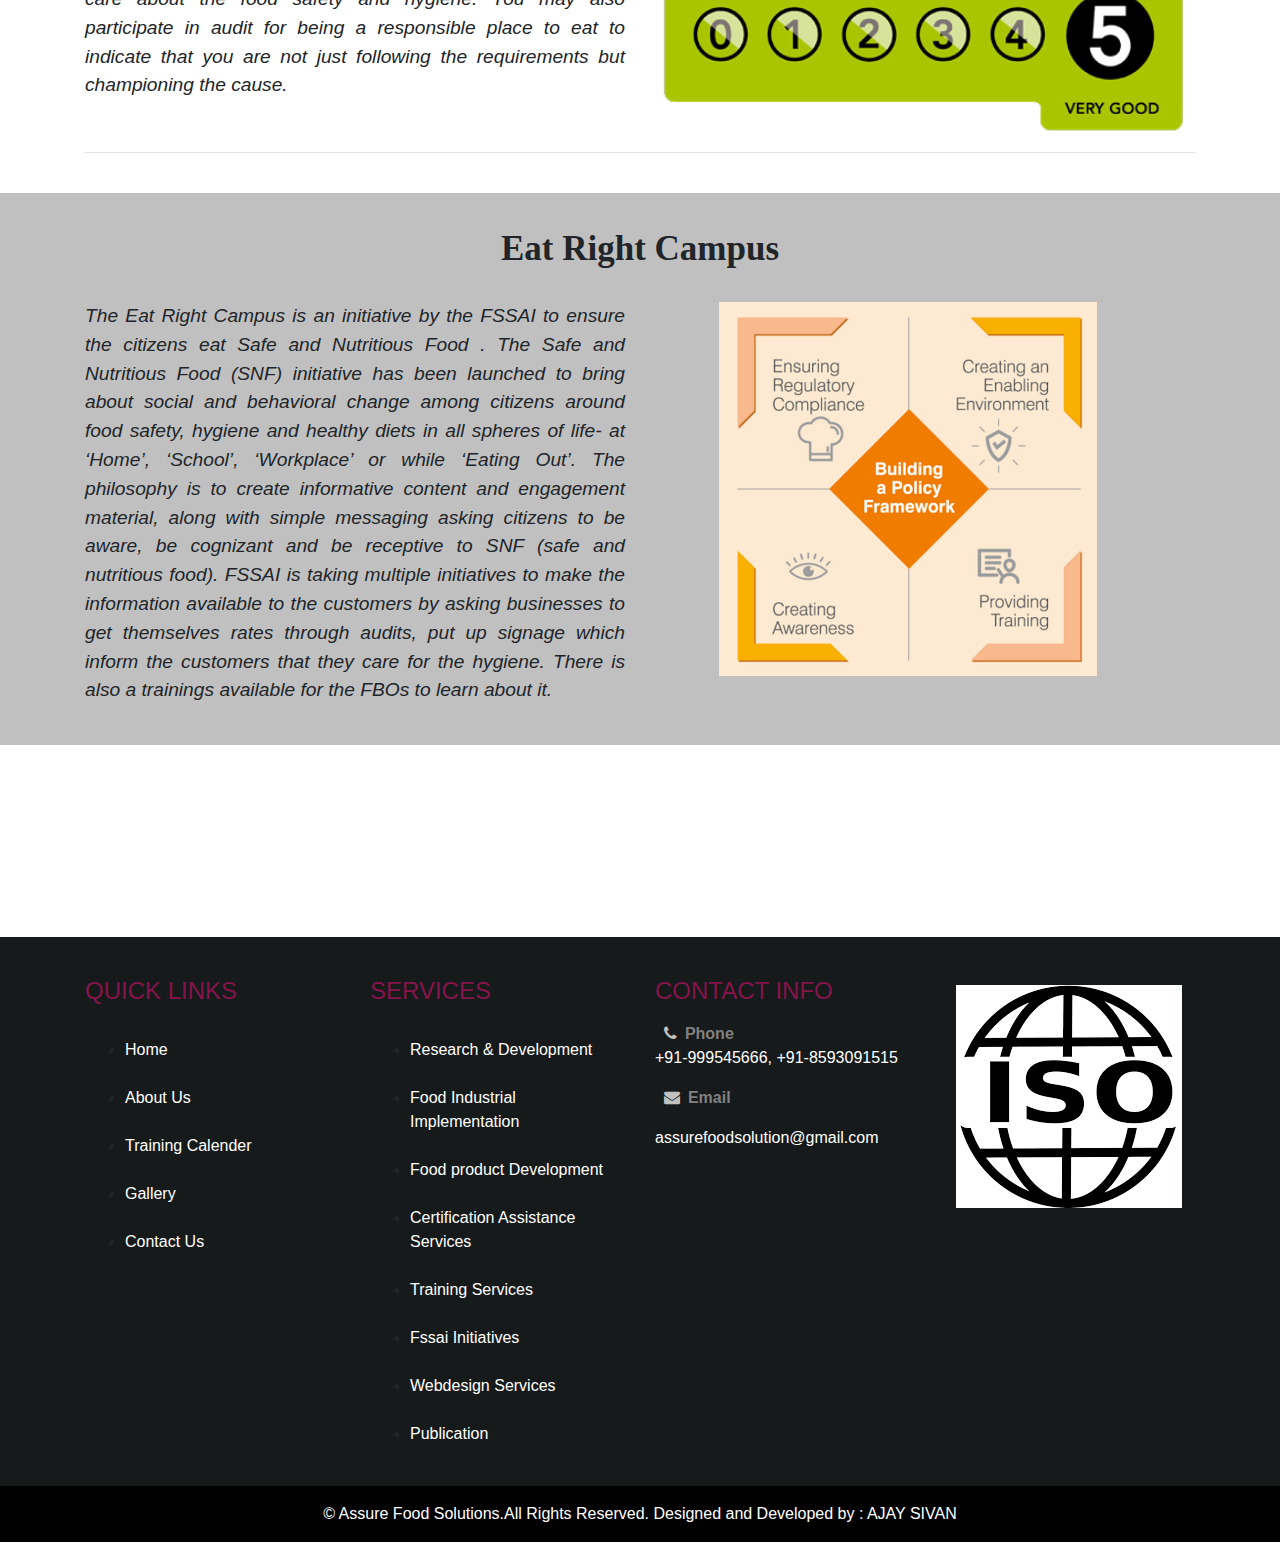
<file: Fssai.html>
<!DOCTYPE html>
<html lang="en" style="scroll-behavior: smooth;">
<head>
    <meta charset="UTF-8">
    <meta name="viewport" content="width=device-width, initial-scale=1.0">
    <title>FSSAI Initiatives | Assure Food Solutions</title>
    <link href='https://fonts.googleapis.com/css?family=Sofia' rel='stylesheet'>
    <link rel="stylesheet" href="style.css" type="text/css">
    <link rel="stylesheet" href="https://cdnjs.cloudflare.com/ajax/libs/font-awesome/4.7.0/css/font-awesome.min.css">
    <link rel="icon" href="Assure Logo 2a copy.jpg" type="image/gif" sizes="16x16">
   <link rel="stylesheet" href="https://stackpath.bootstrapcdn.com/bootstrap/4.5.2/css/bootstrap.min.css" integrity="sha384-JcKb8q3iqJ61gNV9KGb8thSsNjpSL0n8PARn9HuZOnIxN0hoP+VmmDGMN5t9UJ0Z" crossorigin="anonymous">
  </head>
<body>
 <header>
    <nav id="navbar_top" class="navbar navbar-expand-lg navbar-light">
        <a class="navbar-brand text-white" href="#"style="font-size: 25px;"><img src="Assure Head Line copy.jpg" style="width: 10em; border-radius: 4px; " ><p style="font-size: initial;" class="ml-4">"adorn your food sense"</p></a>
        <button class="navbar-toggler" type="button" data-toggle="collapse" data-target="#navbarSupportedContent" aria-controls="navbarSupportedContent" aria-expanded="false" aria-label="Toggle navigation">
          <span class="navbar-toggler-icon"></span>
        </button>
      
        <div class="collapse navbar-collapse" id="navbarSupportedContent">
          <ul class="navbar-nav ml-auto">
            <li class="nav-item active">
              <a class="nav-link text-white" href="index.html">Home <span class="sr-only">(current)</span></a>
            </li>
            <li class="nav-item ">
              <a class="nav-link text-white" href="About.html">About us</a>
            </li>
            <li class="nav-item dropdown">
              <a class="nav-link dropdown-toggle text-white" href="" id="navbarDropdown" role="button" data-toggle="dropdown" aria-haspopup="true" aria-expanded="false">
                Services
              </a>
              <div class="dropdown-menu" aria-labelledby="navbarDropdown">
                <a class="dropdown-item " href="Research.html">Research & Development</a>
                <a class="dropdown-item" href="Foodindustrial.html">Food Industrial Implementation</a>
                <a class="dropdown-item " href="Foodproduct.html">Food Product Development</a>
                <a class="dropdown-item " href="Certification.html">Certification Assistance Services</a>
                <a class="dropdown-item " href="Training.html">Training Services</a>
                <a class="dropdown-item " href="#">FSSAI Initiatives</a>
                <a class="dropdown-item " href="publication.html">Publication</a>
                <a class="dropdown-item " href="Webdesign.html">Webdesign Service</a>
                <div class="dropdown-divider"></div>
               
              </div>
            </li>
            <li class="nav-item ">
              <a class="nav-link text-white" href="Calender.html">Training Calender</a>
            </li>
            <li class="nav-item">
                <a class="nav-link text-white " href="Gallery.html">Gallery</a>
            </li>
            <li class="nav-item">
              <a class="nav-link text-white " href="Contact.html">contact us</a>
            </li>
          </ul>
        </div>
     </nav>
    </header>












<section>
  <div class="container">
    <div class="row">
      <div class="col-12 text-center">
        <h4 class="client" id="training"><b>FSSAI Initiatives
        </b></h4>
        &nbsp; <br>
        <hr>
      </div>
    </div> 
    </div>
</section>


&nbsp;<br>
&nbsp;<br>
&nbsp;<br>

<section>
  <div class="container">
    <div class="row">
      <div class="col-md-6">
        <p class="training">We are an FSSAI partner in implementing some of the initiatives that are being driven by the regulator to ensure safe and healthy food for the nation.</p>
      </div>
      <div class="col-md-6">
        <img src="FSSAI_logo-300x205.png" style="width: 60%; margin-left: 4em;" >
      </div>
    </div>
    <hr>
  </div>

</section>
&nbsp;<br>
&nbsp;<br>
&nbsp;<br>
<section style="background: silver;">
  <div class="container">
    <div class="row">
      <div class="col-md-12 text-center">
        <h4 class="client-1" id="training"><b>FosTac Program</b></h4>
        
        <br>
      </div>
    </div>
      <div class="row">
        <div class="col-md-6">
          <p class="training">FosTac (Food Safety Training and Certification) is a training program mandated by FSSAI, the regulatory and standards of India. Every food establishment is required to have one certified food safety supervisor for every 25 food handlers.

            We are a training partner of FSSAI and we offer various courses under this program, namely the Basic Program for Food Handlers, Food Safety Supervisor for Advanced Manufacturing and Advanced Catering, Storage and Distribution and other vertical specific programs on milk and milk products, bakery, meat and poultry and the like. The duration of the courses vary from a 4 hour course for food handlers to 2 days for some of the special programs.</p>
        </div>
        <div class="col-md-6">
          <img src="fostac-training-985x1024.jpg" style="width: 70%; margin-left: 4em;">
        </div>




      </div>
    </div>
     &nbsp;<br>
      
   

</section>
&nbsp;<br>

<section>
  <div class="container">
    <div class="row">
      <div class="col-12 text-center">
        <h4 class="client" id="training"><b>Hygiene Rating Program</b></h4>
        &nbsp; <br>
        <hr>
      </div>
    </div>
    </div>
</section>
<section>
  <div class="container">
    <div class="row">
      <div class="col-md-6">
        <p class="training">We are an FSSAI partner on the Serve Safe program and can conduct audit on their behalf to provide a suitable hygiene rating score. This hygiene rating score may be displayed at the premises, or online, to communicate to the consumer that you care about the food safety and hygiene. You may also participate in audit for being a responsible place to eat to indicate that you are not just following the requirements but championing the cause.

        </p>
      </div>
      <div class="col-md-6">
        <img src="food-rating.gif" style="width: 100%;">

      </div>
    </div>
    <hr>
  </div>
  &nbsp;<br>




  <section style="background: silver;">
    <div class="container">
      <div class="row">
        <div class="col-md-12 text-center">
          <h4 class="client-1" id="training"><b>Eat Right Campus</b></h4>
          
          <br>
        </div>
      </div>
        <div class="row">
          <div class="col-md-6">
            <p class="training">The Eat Right Campus is an initiative by the FSSAI to ensure the citizens eat Safe and Nutritious Food . The Safe and Nutritious Food (SNF) initiative has been launched to bring about social and behavioral change among citizens around food safety, hygiene and healthy diets in all spheres of life- at ‘Home’, ‘School’, ‘Workplace’ or while ‘Eating Out’.

              The philosophy is to create informative content and engagement material, along with simple messaging asking citizens to be aware, be cognizant and be receptive to SNF (safe and nutritious food). FSSAI is taking multiple initiatives to make the information available to the customers by asking businesses to get themselves rates through audits, put up signage which inform the customers that they care for the hygiene. There is also a trainings available for the FBOs to learn about it.</p>
          </div>
          <div class="col-md-6">
            <img src="eatRight-1.png" style="width: 70%; margin-left: 4em;">
          </div>
  
  
  
  
        </div>
      </div>
       
        
     &nbsp;<br>
  
  </section>
  &nbsp;<br>




  
  
  </section>
  &nbsp;<br>
  &nbsp;<br>
  &nbsp;<br>

  &nbsp;<br>
          &nbsp;<br>
          
          &nbsp;<br>
          &nbsp;<br>
          <section style="background: #161a1a;">
            <div class="container" style="height: auto;">
              <div class="row">
                <div class="col-md-3" >
                  &nbsp;
                  <p>
                    <h4 style="color: #85144B;">QUICK LINKS</h4>
                    &nbsp;
                    <ul>
                      <li>
                        <a href="index.html" style="text-decoration: none; color: white; ">Home</a>
                      </li>
                      &nbsp;
                      <li>
                        <a href="About.html" style="text-decoration: none; color: white;">
                        About Us
                        </a>
                      </li>
                      &nbsp;
                      <li>
                        <a href="Calender.html" style="text-decoration: none; color: white;">
                          Training Calender
                        </a>
                      </li>
                      &nbsp;
                      <li>
                        <a href="Gallery.html" style="text-decoration: none; color: white;">
                          Gallery
                        </a>
                      </li>
                      &nbsp;
                      <li>
                        <a href="Contact.html" style="text-decoration: none; color: white;"">
                          Contact Us
                        </a>
                      </li>
                    </ul>
                  </p>
                </div>
                <div class="col-md-3">
                  &nbsp;
                  <p>
                    <h4 style="color: #85144B;">SERVICES</h4>
                    &nbsp;
                    <ul>
                      <li>
                        <a href="Research.html" style="text-decoration: none; color: white;">Research & Development</a>
                      </li>
                      &nbsp;
                      <li>
                        <a href="Foodindustrial.html" style="text-decoration: none; color: white;">
                        Food Industrial Implementation
                        </a>
                      </li>
                      &nbsp;
                      <li>
                        <a href="Foodproduct.html" style="text-decoration: none; color: white;">
                          Food product Development
                        </a>
                      </li>
                      &nbsp;
                      <li>
                        <a href="Certification.html" style="text-decoration: none; color: white;">
                       Certification Assistance Services
                        </a>
                      </li>
                      &nbsp;
                      <li>
                        <a href="Training.html" style="text-decoration: none; color: white;">
                          Training Services
                        </a>
                      </li>
                      &nbsp;
                      <li>
                        <a href="Fssai.html" style="text-decoration: none; color: white;">
                          Fssai Initiatives
                        </a>
                      </li>
                      &nbsp;
                      <li>
                        <a href="Webdesign.html" style="text-decoration: none; color: white;">
                          Webdesign Services
                        </a>
                      </li>
                      &nbsp;
                      <li>
                        <a href="publication.html" style="text-decoration: none; color: white;">
                          Publication
                        </a>
                      </li>
                    </ul>
                  </p>

                </div>
                <div class="col-md-3">
                  &nbsp;
                  <P>
                  <h4 style="color: #85144B;">CONTACT INFO</h4>
                  </P>
                  &nbsp;
                  <i class="fa fa-phone pr-2" style="color: silver;"></i><strong style="color: grey;">Phone</strong>
               <p> <a href="tel:+91-9995456664" style="text-decoration: none;color: white;">+91-999545666, </a><a href="tel:+91-8593091515"  style="text-decoration: none;color: white;">+91-8593091515 </a></p>
              </p>
              &nbsp;
              <i class="fa fa-envelope pr-2" style="color: silver;"></i><strong style="color: grey;">Email</strong>
              </p>
              <p class="text-dark">
               <p>
                 <a href="mailto: assurefoodsolution@gmail.com" style="text-decoration: none; color: white;">assurefoodsolution@gmail.com</a>
               </p>
                </div>
                <div class="col-md-3">
                  &nbsp;<br>
                  &nbsp;<br>
                  <img src="download.png" style="padding-left: 1em;">
                </div>
                
              </div>
              &nbsp;
            </div>
          </section>
  <section>
    <footer class="bg-dark">
        <div class="container-fluid" id="ab">
          <div class="col-md-12"></div>
          <div class="footer text-white"></div>
          <p class="design text-center pb-3 text-white"> © Assure Food Solutions.All Rights Reserved. Designed and Developed by : AJAY SIVAN</p>
          
         

        </div>
    </footer>
    </section>

    <button onclick="topFunction()" id="myBtn" title="Go to top" >Go Top</button>
    
    <script>
      document.onkeydown = function(e) {
if(e.keyCode == 123) {
 return false;
}
if(e.ctrlKey && e.shiftKey && e.keyCode == 'I'.charCodeAt(0)){
 return false;
}
if(e.ctrlKey && e.shiftKey && e.keyCode == 'J'.charCodeAt(0)){
 return false;
}
if(e.ctrlKey && e.keyCode == 'U'.charCodeAt(0)){
 return false;
}

if(e.ctrlKey && e.shiftKey && e.keyCode == 'C'.charCodeAt(0)){
 return false;
}      
}
    </script>




























<script src="https://code.jquery.com/jquery-3.5.1.js" integrity="sha256-QWo7LDvxbWT2tbbQ97B53yJnYU3WhH/C8ycbRAkjPDc=" crossorigin="anonymous"></script>
    
<script src="https://cdn.jsdelivr.net/npm/popper.js@1.16.1/dist/umd/popper.min.js" integrity="sha384-9/reFTGAW83EW2RDu2S0VKaIzap3H66lZH81PoYlFhbGU+6BZp6G7niu735Sk7lN" crossorigin="anonymous"></script>
<script src="https://stackpath.bootstrapcdn.com/bootstrap/4.5.2/js/bootstrap.min.js" integrity="sha384-B4gt1jrGC7Jh4AgTPSdUtOBvfO8shuf57BaghqFfPlYxofvL8/KUEfYiJOMMV+rV" crossorigin="anonymous"></script>
<script src="script.js">

</script>

<script>
  $(document).bind("contextmenu",function(e){
    alert("Content protected !");
return false;

  });
</script>

</body>
</html>
</file>
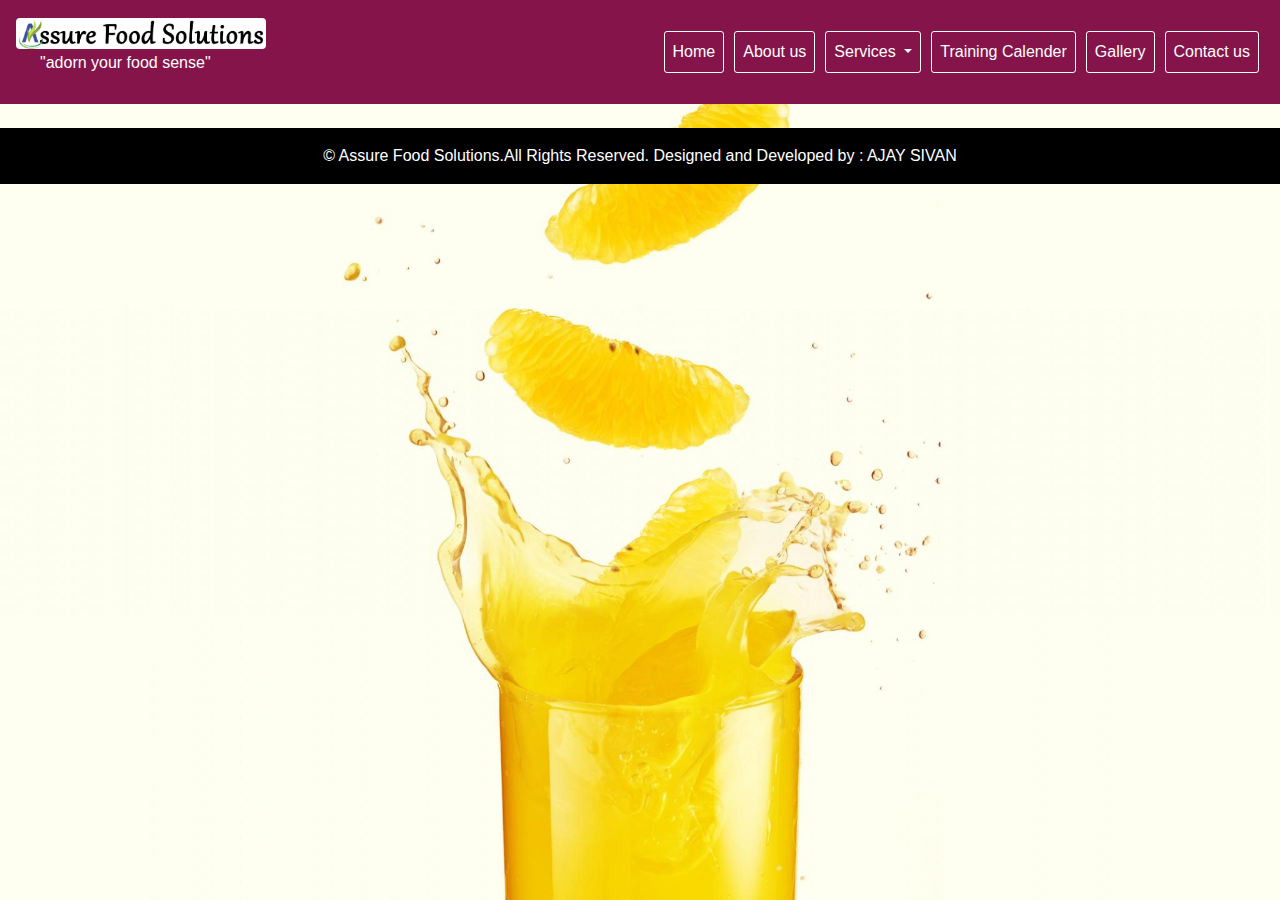
<file: Productselling.html>
<!DOCTYPE html>
<html lang="en" style="scroll-behavior: smooth;">
<head>
    <meta charset="UTF-8">
    <meta name="viewport" content="width=device-width, initial-scale=1.0">
    <title>Food Product Development | Assure Food Solutions</title>
    <link href='https://fonts.googleapis.com/css?family=Sofia' rel='stylesheet'>
    <link rel="stylesheet" href="style.css" type="text/css">
   <link rel="stylesheet" href="https://stackpath.bootstrapcdn.com/bootstrap/4.5.2/css/bootstrap.min.css" integrity="sha384-JcKb8q3iqJ61gNV9KGb8thSsNjpSL0n8PARn9HuZOnIxN0hoP+VmmDGMN5t9UJ0Z" crossorigin="anonymous">
  </head>
<body>
 <header>
    <nav id="navbar_top" class="navbar navbar-expand-lg navbar-light">
        <a class="navbar-brand text-white" href="#" style="font-size: 25px;"><img src="Assure Head Line copy.jpg" style="width: 10em; border-radius: 4px; " ><p style="font-size: initial;" class="ml-4">"adorn your food sense"</p></a>
        <button class="navbar-toggler" type="button" data-toggle="collapse" data-target="#navbarSupportedContent" aria-controls="navbarSupportedContent" aria-expanded="false" aria-label="Toggle navigation">
          <span class="navbar-toggler-icon"></span>
        </button>
      
        <div class="collapse navbar-collapse" id="navbarSupportedContent">
          <ul class="navbar-nav ml-auto">
            <li class="nav-item active">
              <a class="nav-link text-white" href="Index.html">Home <span class="sr-only">(current)</span></a>
            </li>
            <li class="nav-item ">
              <a class="nav-link text-white" href="About.html">About us</a>
            </li>
            <li class="nav-item dropdown">
              <a class="nav-link dropdown-toggle text-white" href="#" id="navbarDropdown" role="button" data-toggle="dropdown" aria-haspopup="true" aria-expanded="false">
                Services
              </a>
              <div class="dropdown-menu" aria-labelledby="navbarDropdown">
                <a class="dropdown-item " href="Research.html">Research & Development</a>
                <a class="dropdown-item" href="Foodindustrial.html">Food Industrial Implementation</a>
                <a class="dropdown-item " href="#">Food Product Development</a>
                <a class="dropdown-item " href="Certification.html">Certification Assistance Services</a>
                <a class="dropdown-item " href="Training.html">Training Services</a>
                <a class="dropdown-item " href="Fssai.html">FSSAI Initiatives</a>
                
                <a class="dropdown-item " href="Webdesign.html">Webdesign Service</a>
                <div class="dropdown-divider"></div>
                
              </div>
            </li>
            <li class="nav-item ">
              <a class="nav-link text-white" href="Calender.html">Training Calender</a>
            </li>
            <li class="nav-item">
                <a class="nav-link text-white " href="Gallery.html">Gallery</a>
            </li>
            <li class="nav-item">
              <a class="nav-link text-white " href="Contact.html">Contact us</a>
            </li>
          </ul>
        </div>
     </nav>
    </header>

    


  &nbsp;<br>



  <section>
    <footer class="bg-dark">
        <div class="container-fluid" id="ab">
          <div class="col-md-12"></div>
          <div class="footer text-white"></div>
          <p class="design text-center pb-3 text-white"> © Assure Food Solutions.All Rights Reserved. Designed and Developed by : AJAY SIVAN</p>
          
         

        </div>
    </footer>
    </section>






   
    <button onclick="topFunction()" id="myBtn" title="Go to top">Go Top</button>

    <script>
      document.onkeydown = function(e) {
if(e.keyCode == 123) {
 return false;
}
if(e.ctrlKey && e.shiftKey && e.keyCode == 'I'.charCodeAt(0)){
 return false;
}
if(e.ctrlKey && e.shiftKey && e.keyCode == 'J'.charCodeAt(0)){
 return false;
}
if(e.ctrlKey && e.keyCode == 'U'.charCodeAt(0)){
 return false;
}

if(e.ctrlKey && e.shiftKey && e.keyCode == 'C'.charCodeAt(0)){
 return false;
}      
}
    </script>



























    <script src="https://code.jquery.com/jquery-3.5.1.slim.min.js" integrity="sha384-DfXdz2htPH0lsSSs5nCTpuj/zy4C+OGpamoFVy38MVBnE+IbbVYUew+OrCXaRkfj" crossorigin="anonymous"></script>
<script src="https://cdn.jsdelivr.net/npm/popper.js@1.16.1/dist/umd/popper.min.js" integrity="sha384-9/reFTGAW83EW2RDu2S0VKaIzap3H66lZH81PoYlFhbGU+6BZp6G7niu735Sk7lN" crossorigin="anonymous"></script>
<script src="https://stackpath.bootstrapcdn.com/bootstrap/4.5.2/js/bootstrap.min.js" integrity="sha384-B4gt1jrGC7Jh4AgTPSdUtOBvfO8shuf57BaghqFfPlYxofvL8/KUEfYiJOMMV+rV" crossorigin="anonymous"></script>
<script src="script.js"></script>


</body>
</html>
</file>
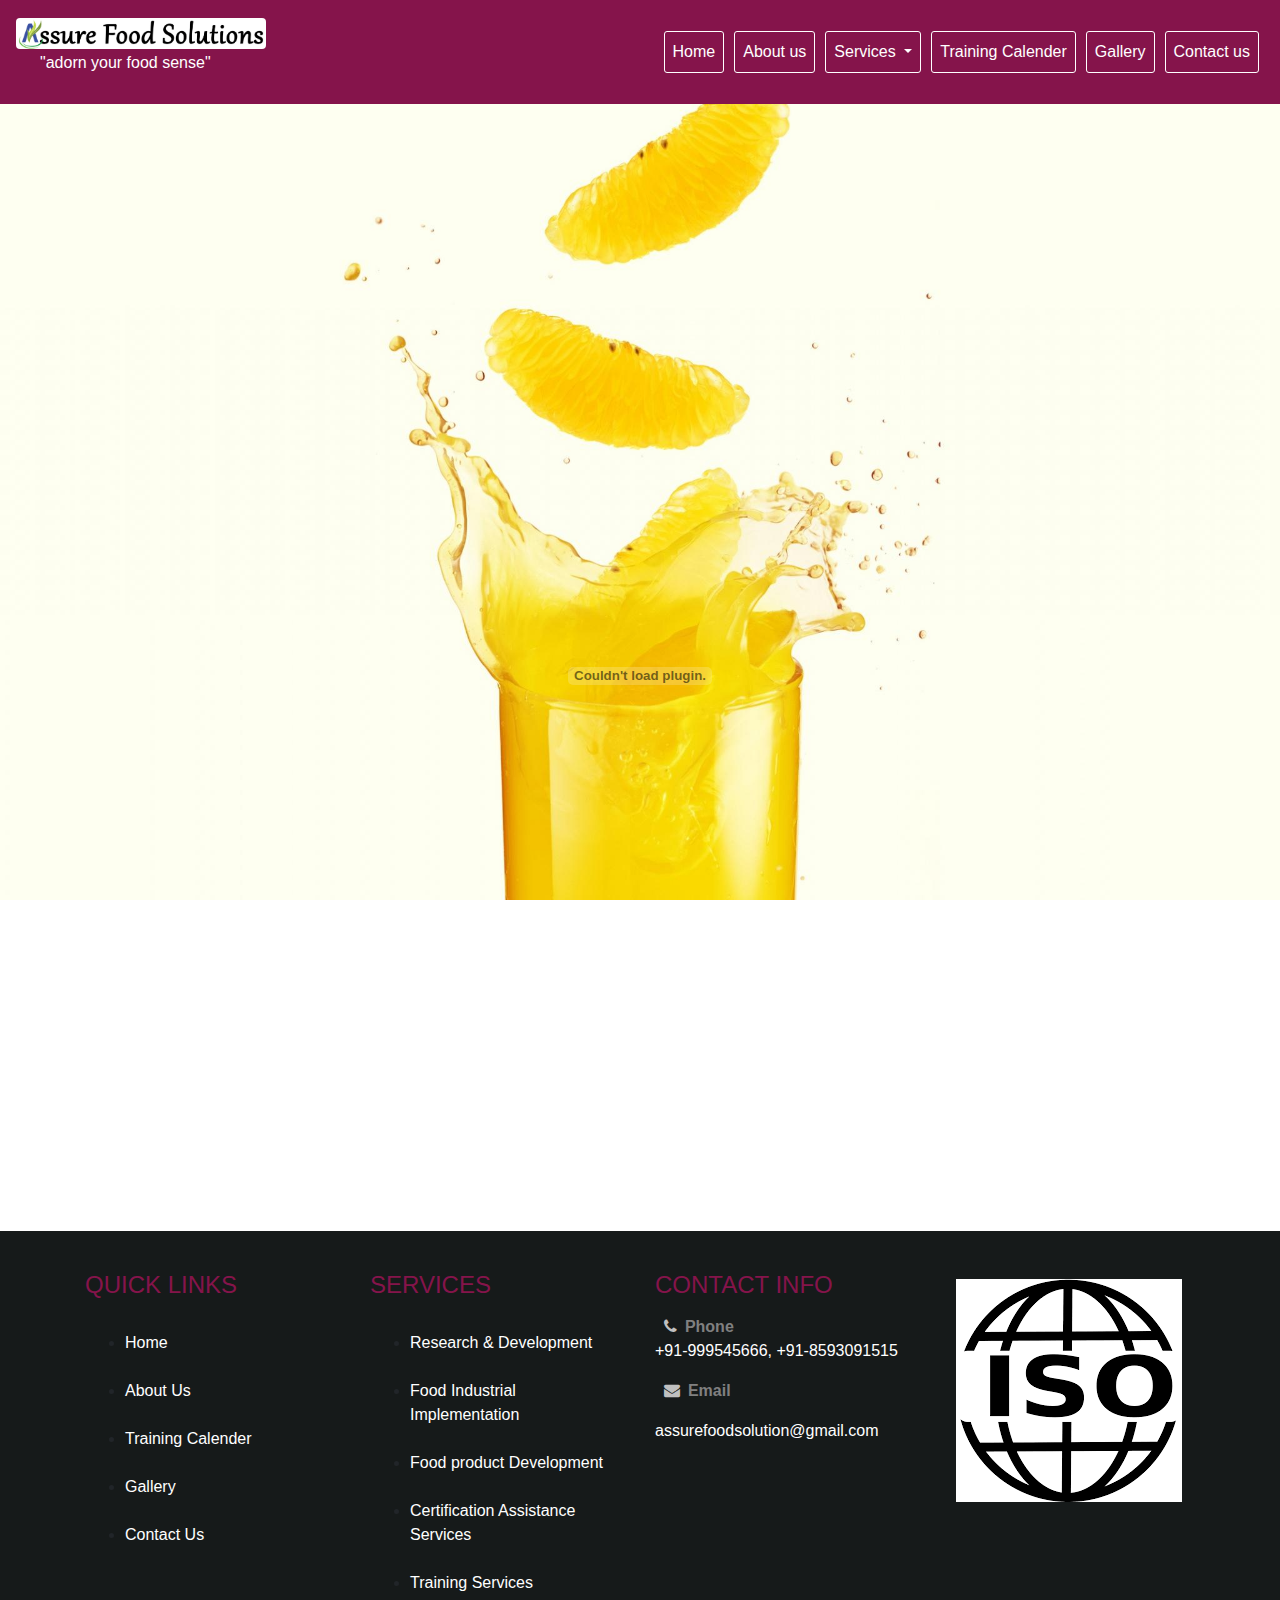
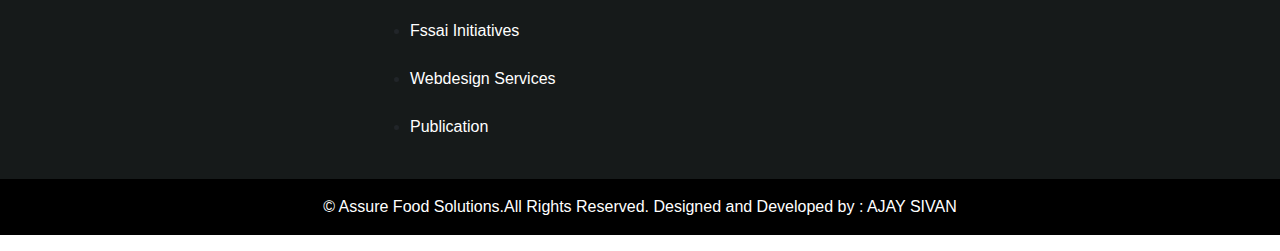
<file: publication.html>
<!DOCTYPE html>
<html lang="en" style="scroll-behavior: smooth;">
<head>
    <meta charset="UTF-8">
    <meta name="viewport" content="width=device-width, initial-scale=1.0">
    <title>Publications | Assure Food Solutions</title>
    <link href='https://fonts.googleapis.com/css?family=Sofia' rel='stylesheet'>
    <link rel="stylesheet" href="style.css" type="text/css">
    <link rel="stylesheet" href="https://cdnjs.cloudflare.com/ajax/libs/font-awesome/4.7.0/css/font-awesome.min.css">
    <link rel="icon" href="Assure Logo 2a copy.jpg" type="image/gif" sizes="16x16">
   <link rel="stylesheet" href="https://stackpath.bootstrapcdn.com/bootstrap/4.5.2/css/bootstrap.min.css" integrity="sha384-JcKb8q3iqJ61gNV9KGb8thSsNjpSL0n8PARn9HuZOnIxN0hoP+VmmDGMN5t9UJ0Z" crossorigin="anonymous">
  </head>
<body>
 <header>
    <nav id="navbar_top" class="navbar navbar-expand-lg navbar-light">
        <a class="navbar-brand text-white" href="#" style="font-size: 25px;"><img src="Assure Head Line copy.jpg" style="width: 10em; border-radius: 4px; " ><p style="font-size: initial;" class="ml-4">"adorn your food sense"</p></a>
        <button class="navbar-toggler" type="button" data-toggle="collapse" data-target="#navbarSupportedContent" aria-controls="navbarSupportedContent" aria-expanded="false" aria-label="Toggle navigation">
          <span class="navbar-toggler-icon"></span>
        </button>
      
        <div class="collapse navbar-collapse" id="navbarSupportedContent">
          <ul class="navbar-nav ml-auto">
            <li class="nav-item active">
              <a class="nav-link text-white" href="index.html">Home <span class="sr-only">(current)</span></a>
            </li>
            <li class="nav-item ">
              <a class="nav-link text-white" href="About.html">About us</a>
            </li>
            <li class="nav-item dropdown">
              <a class="nav-link dropdown-toggle text-white" href="#" id="navbarDropdown" role="button" data-toggle="dropdown" aria-haspopup="true" aria-expanded="false">
                Services
              </a>
              <div class="dropdown-menu" aria-labelledby="navbarDropdown">
                <a class="dropdown-item " href="Research.html">Research & Development</a>
                <a class="dropdown-item" href="Foodindustrial.html">Food Industrial Implementation</a>
                <a class="dropdown-item " href="Foodproduct.html">Food Product Development</a>
                <a class="dropdown-item " href="Certification.html">Certification Assistance Services</a>
                <a class="dropdown-item " href="Training.html">Training Services</a>
                <a class="dropdown-item " href="Fssai.html">FSSAI Initiatives</a>
                <a class="dropdown-item " href="#">Publication</a>
                <a class="dropdown-item " href="Webdesign.html">Webdesign Service</a>
                <div class="dropdown-divider"></div>
                
              </div>
            </li>
            <li class="nav-item ">
              <a class="nav-link text-white" href="Calender.html">Training Calender</a>
            </li>
            <li class="nav-item">
                <a class="nav-link text-white " href="Gallery.html">Gallery</a>
            </li>
            <li class="nav-item">
              <a class="nav-link text-white " href="Contact.html">Contact us</a>
            </li>
          </ul>
        </div>
     </nav>
    </header>
    &nbsp;<br>
    &nbsp;<br>
    &nbsp;
    &nbsp;
    <section>
      <div class="container">
        <div class="row">
          <div class="col-12">
            <embed src="download1.pdf#toolbar=0" type="application/pdf" width="100%" height="1000em">
          </div>
        </div>
      </div>
    </section>

    







        







  &nbsp;<br>
  &nbsp;<br>
  <section style="background: #161a1a;">
    <div class="container" style="height: auto;">
      <div class="row">
        <div class="col-md-3" >
          &nbsp;
          <p>
            <h4 style="color: #85144B;">QUICK LINKS</h4>
            &nbsp;
            <ul>
              <li>
                <a href="index.html" style="text-decoration: none; color: white; ">Home</a>
              </li>
              &nbsp;
              <li>
                <a href="About.html" style="text-decoration: none; color: white;">
                About Us
                </a>
              </li>
              &nbsp;
              <li>
                <a href="Calender.html" style="text-decoration: none; color: white;">
                  Training Calender
                </a>
              </li>
              &nbsp;
              <li>
                <a href="Gallery.html" style="text-decoration: none; color: white;">
                  Gallery
                </a>
              </li>
              &nbsp;
              <li>
                <a href="Contact.html" style="text-decoration: none; color: white;"">
                  Contact Us
                </a>
              </li>
            </ul>
          </p>
        </div>
        <div class="col-md-3">
          &nbsp;
          <p>
            <h4 style="color: #85144B;">SERVICES</h4>
            &nbsp;
            <ul>
              <li>
                <a href="Research.html" style="text-decoration: none; color: white;">Research & Development</a>
              </li>
              &nbsp;
              <li>
                <a href="Foodindustrial.html" style="text-decoration: none; color: white;">
                Food Industrial Implementation
                </a>
              </li>
              &nbsp;
              <li>
                <a href="Foodproduct.html" style="text-decoration: none; color: white;">
                  Food product Development
                </a>
              </li>
              &nbsp;
              <li>
                <a href="Certification.html" style="text-decoration: none; color: white;">
               Certification Assistance Services
                </a>
              </li>
              &nbsp;
              <li>
                <a href="Training.html" style="text-decoration: none; color: white;">
                  Training Services
                </a>
              </li>
              &nbsp;
              <li>
                <a href="Fssai.html" style="text-decoration: none; color: white;">
                  Fssai Initiatives
                </a>
              </li>
              &nbsp;
              <li>
                <a href="Webdesign.html" style="text-decoration: none; color: white;">
                  Webdesign Services
                </a>
              </li>
              &nbsp;
              <li>
                <a href="publication.html" style="text-decoration: none; color: white;">
                  Publication
                </a>
              </li>
            </ul>
          </p>

        </div>
        <div class="col-md-3">
          &nbsp;
          <P>
          <h4 style="color: #85144B;">CONTACT INFO</h4>
          </P>
          &nbsp;
          <i class="fa fa-phone pr-2" style="color: silver;"></i><strong style="color: grey;">Phone</strong>
       <p> <a href="tel:+91-9995456664" style="text-decoration: none;color: white;">+91-999545666, </a><a href="tel:+91-8593091515"  style="text-decoration: none;color: white;">+91-8593091515 </a></p>
      </p>
      &nbsp;
      <i class="fa fa-envelope pr-2" style="color: silver;"></i><strong style="color: grey;">Email</strong>
      </p>
      <p class="text-dark">
       <p>
         <a href="mailto: assurefoodsolution@gmail.com" style="text-decoration: none; color: white;">assurefoodsolution@gmail.com</a>
       </p>
        </div>
        <div class="col-md-3">
          &nbsp;<br>
          &nbsp;<br>
          <img src="download.png" style="padding-left: 1em;">
        </div>
        
      </div>
      &nbsp;
    </div>
  </section>

  <section>
    <footer class="bg-dark">
        <div class="container-fluid" id="ab">
          <div class="col-md-12"></div>
          <div class="footer text-white"></div>
          <p class="design text-center pb-3 text-white"> © Assure Food Solutions.All Rights Reserved. Designed and Developed by : AJAY SIVAN</p>
          
         

        </div>
    </footer>
    </section>







   
    <button onclick="topFunction()" id="myBtn" title="Go to top">Go Top</button>

    <script>
      document.onkeydown = function(e) {
if(e.keyCode == 123) {
 return false;
}
if(e.ctrlKey && e.shiftKey && e.keyCode == 'I'.charCodeAt(0)){
 return false;
}
if(e.ctrlKey && e.shiftKey && e.keyCode == 'J'.charCodeAt(0)){
 return false;
}
if(e.ctrlKey && e.keyCode == 'U'.charCodeAt(0)){
 return false;
}

if(e.ctrlKey && e.shiftKey && e.keyCode == 'C'.charCodeAt(0)){
 return false;
}      
}
    </script>















   













    <script src="https://code.jquery.com/jquery-3.5.1.slim.min.js" integrity="sha384-DfXdz2htPH0lsSSs5nCTpuj/zy4C+OGpamoFVy38MVBnE+IbbVYUew+OrCXaRkfj" crossorigin="anonymous"></script>
<script src="https://cdn.jsdelivr.net/npm/popper.js@1.16.1/dist/umd/popper.min.js" integrity="sha384-9/reFTGAW83EW2RDu2S0VKaIzap3H66lZH81PoYlFhbGU+6BZp6G7niu735Sk7lN" crossorigin="anonymous"></script>
<script src="https://stackpath.bootstrapcdn.com/bootstrap/4.5.2/js/bootstrap.min.js" integrity="sha384-B4gt1jrGC7Jh4AgTPSdUtOBvfO8shuf57BaghqFfPlYxofvL8/KUEfYiJOMMV+rV" crossorigin="anonymous"></script>
<script src="https://ajax.googleapis.com/ajax/libs/jquery/3.5.1/jquery.min.js"></script>
<script src="script.js"></script>


<script>
  $(document).bind("contextmenu",function(e){
    alert("Content protected !");
return false;

  });
</script>


</body>
</html>
</file>
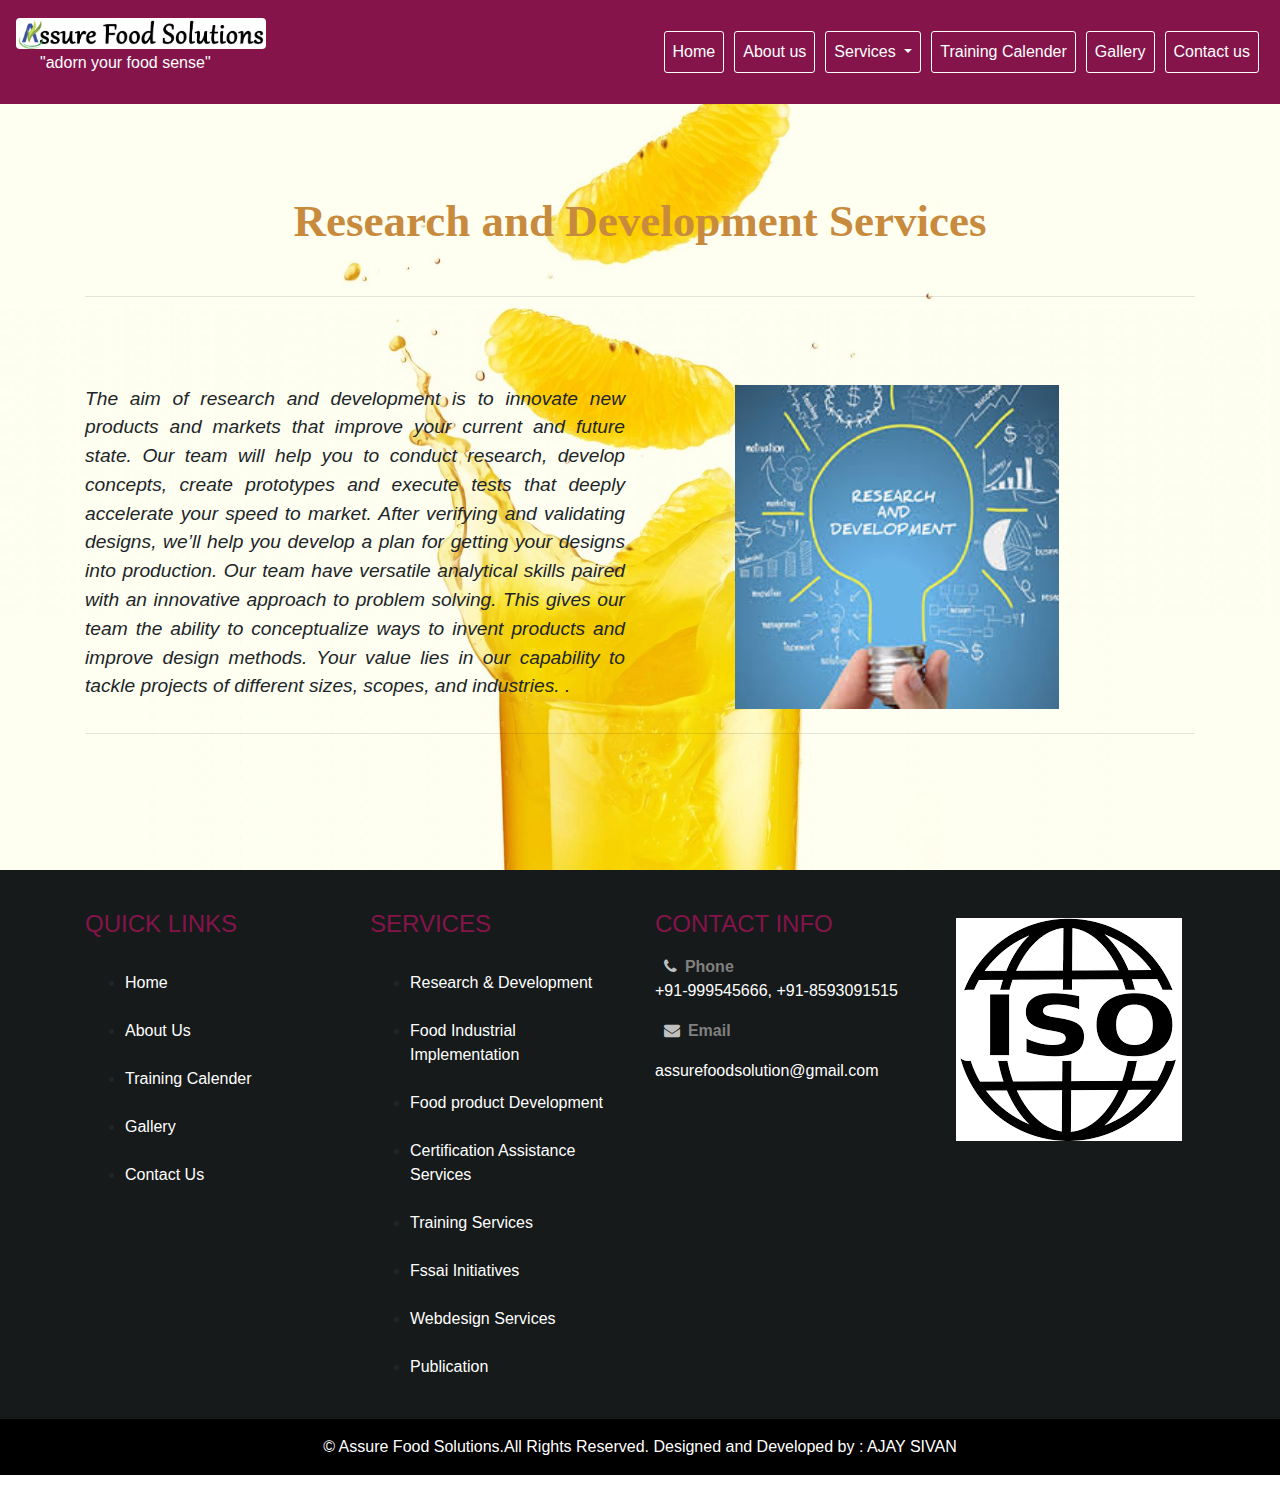
<file: Research.html>
<!DOCTYPE html>
<html lang="en" style="scroll-behavior: smooth;">
<head>
    <meta charset="UTF-8">
    <meta name="viewport" content="width=device-width, initial-scale=1.0">
    <title>Research & Development | Assure Food Solutions</title>
    <link href='https://fonts.googleapis.com/css?family=Sofia' rel='stylesheet'>
    <link rel="stylesheet" href="style.css" type="text/css">
    <link rel="stylesheet" href="https://cdnjs.cloudflare.com/ajax/libs/font-awesome/4.7.0/css/font-awesome.min.css">
    <link rel="icon" href="Assure Logo 2a copy.jpg" type="image/gif" sizes="16x16">
   <link rel="stylesheet" href="https://stackpath.bootstrapcdn.com/bootstrap/4.5.2/css/bootstrap.min.css" integrity="sha384-JcKb8q3iqJ61gNV9KGb8thSsNjpSL0n8PARn9HuZOnIxN0hoP+VmmDGMN5t9UJ0Z" crossorigin="anonymous">
  </head>
<body>
 <header>
    <nav id="navbar_top" class="navbar navbar-expand-lg navbar-light">
        <a class="navbar-brand text-white" href="#" style="font-size: 25px;"><img src="Assure Head Line copy.jpg" style="width: 10em; border-radius: 4px; " ><p style="font-size: initial;" class="ml-4">"adorn your food sense"</p></a>
        <button class="navbar-toggler" type="button" data-toggle="collapse" data-target="#navbarSupportedContent" aria-controls="navbarSupportedContent" aria-expanded="false" aria-label="Toggle navigation">
          <span class="navbar-toggler-icon"></span>
        </button>
      
        <div class="collapse navbar-collapse" id="navbarSupportedContent">
          <ul class="navbar-nav ml-auto">
            <li class="nav-item active">
              <a class="nav-link text-white" href="index.html">Home <span class="sr-only">(current)</span></a>
            </li>
            <li class="nav-item ">
              <a class="nav-link text-white" href="About.html">About us</a>
            </li>
            <li class="nav-item dropdown">
              <a class="nav-link dropdown-toggle text-white" href="#" id="navbarDropdown" role="button" data-toggle="dropdown" aria-haspopup="true" aria-expanded="false">
                Services
              </a>
              <div class="dropdown-menu" aria-labelledby="navbarDropdown">
                <a class="dropdown-item " href="#">Research & Development</a>
                <a class="dropdown-item" href="Foodindustrial.html">Food Industrial Implementation</a>
                <a class="dropdown-item " href="Foodproduct.html">Food Product Development</a>
                <a class="dropdown-item " href="Certification.html">Certification Assistance Services</a>
                <a class="dropdown-item " href="Training.html">Training Services</a>
                <a class="dropdown-item " href="Fssai.html">FSSAI Initiatives</a>
                
                <a class="dropdown-item " href="Webdesign.html">Webdesign Service</a>
                <div class="dropdown-divider"></div>
                
              </div>
            </li>
            <li class="nav-item ">
              <a class="nav-link text-white" href="Calender.html">Training Calender</a>
            </li>
            <li class="nav-item">
                <a class="nav-link text-white " href="Gallery.html">Gallery</a>
            </li>
            <li class="nav-item">
              <a class="nav-link text-white " href="Contact.html">Contact us</a>
            </li>
          </ul>
        </div>
     </nav>
    </header>

    <section>
        <div class="container">
          <div class="row">
            <div class="col-12 text-center">
              <h4 class="client" id="training"><b>Research and Development Services</b></h4>
              &nbsp; <br>
              <hr>
            </div>
          </div>
          </div>
      </section>

      &nbsp;<br>
&nbsp;<br>
&nbsp;<br>

<section>
  <div class="container">
    <div class="row">
      <div class="col-md-6">
        <p class="training">The aim of research and development is to innovate new
            products and markets that improve your current and future
            state. Our team will help you to conduct research, develop
            concepts, create prototypes and execute tests that deeply
            accelerate your speed to market. After verifying and validating designs, we’ll help you develop a plan for getting your
            designs into production.
            Our team have versatile analytical skills paired with an
            innovative approach to problem solving. This gives our team
            the ability to conceptualize ways to invent products and
            improve design methods. Your value lies in our capability to
            tackle projects of different sizes, scopes, and industries. .</p>
      </div>
      <div class="col-md-6">
        <img src="r&d.jpg" style="width: 60%; margin-left: 5em;" >
      </div>
    </div>
    <hr>
  </div>
  </section>
  &nbsp;<br>


  &nbsp;<br>
          &nbsp;<br>
          
          &nbsp;<br>
          &nbsp;<br>
          <section style="background: #161a1a;">
            <div class="container" style="height: auto;">
              <div class="row">
                <div class="col-md-3" >
                  &nbsp;
                  <p>
                    <h4 style="color: #85144B;">QUICK LINKS</h4>
                    &nbsp;
                    <ul>
                      <li>
                        <a href="index.html" style="text-decoration: none; color: white; ">Home</a>
                      </li>
                      &nbsp;
                      <li>
                        <a href="About.html" style="text-decoration: none; color: white;">
                        About Us
                        </a>
                      </li>
                      &nbsp;
                      <li>
                        <a href="Calender.html" style="text-decoration: none; color: white;">
                          Training Calender
                        </a>
                      </li>
                      &nbsp;
                      <li>
                        <a href="Gallery.html" style="text-decoration: none; color: white;">
                          Gallery
                        </a>
                      </li>
                      &nbsp;
                      <li>
                        <a href="Contact.html" style="text-decoration: none; color: white;"">
                          Contact Us
                        </a>
                      </li>
                    </ul>
                  </p>
                </div>
                <div class="col-md-3">
                  &nbsp;
                  <p>
                    <h4 style="color: #85144B;">SERVICES</h4>
                    &nbsp;
                    <ul>
                      <li>
                        <a href="Research.html" style="text-decoration: none; color: white;">Research & Development</a>
                      </li>
                      &nbsp;
                      <li>
                        <a href="Foodindustrial.html" style="text-decoration: none; color: white;">
                        Food Industrial Implementation
                        </a>
                      </li>
                      &nbsp;
                      <li>
                        <a href="Foodproduct.html" style="text-decoration: none; color: white;">
                          Food product Development
                        </a>
                      </li>
                      &nbsp;
                      <li>
                        <a href="Certification.html" style="text-decoration: none; color: white;">
                       Certification Assistance Services
                        </a>
                      </li>
                      &nbsp;
                      <li>
                        <a href="Training.html" style="text-decoration: none; color: white;">
                          Training Services
                        </a>
                      </li>
                      &nbsp;
                      <li>
                        <a href="Fssai.html" style="text-decoration: none; color: white;">
                          Fssai Initiatives
                        </a>
                      </li>
                      &nbsp;
                      <li>
                        <a href="Webdesign.html" style="text-decoration: none; color: white;">
                          Webdesign Services
                        </a>
                      </li>
                      &nbsp;
                      <li>
                        <a href="publication.html" style="text-decoration: none; color: white;">
                          Publication
                        </a>
                      </li>
                    </ul>
                  </p>

                </div>
                <div class="col-md-3">
                  &nbsp;
                  <P>
                  <h4 style="color: #85144B;">CONTACT INFO</h4>
                  </P>
                  &nbsp;
                  <i class="fa fa-phone pr-2" style="color: silver;"></i><strong style="color: grey;">Phone</strong>
               <p> <a href="tel:+91-9995456664" style="text-decoration: none;color: white;">+91-999545666, </a><a href="tel:+91-8593091515"  style="text-decoration: none;color: white;">+91-8593091515 </a></p>
              </p>
              &nbsp;
              <i class="fa fa-envelope pr-2" style="color: silver;"></i><strong style="color: grey;">Email</strong>
              </p>
              <p class="text-dark">
               <p>
                 <a href="mailto: assurefoodsolution@gmail.com" style="text-decoration: none; color: white;">assurefoodsolution@gmail.com</a>
               </p>
                </div>
                <div class="col-md-3">
                  &nbsp;<br>
                  &nbsp;<br>
                  <img src="download.png" style="padding-left: 1em;">
                </div>
                
              </div>
              &nbsp;
            </div>
          </section>



  <section>
    <footer class="bg-dark">
        <div class="container-fluid" id="ab">
          <div class="col-md-12"></div>
          <div class="footer text-white"></div>
          <p class="design text-center pb-3 text-white"> © Assure Food Solutions.All Rights Reserved. Designed and Developed by : AJAY SIVAN</p>
          
         

        </div>
    </footer>
    </section>






   
    <button onclick="topFunction()" id="myBtn" title="Go to top">Go Top</button>


    <script>
      document.onkeydown = function(e) {
if(e.keyCode == 123) {
 return false;
}
if(e.ctrlKey && e.shiftKey && e.keyCode == 'I'.charCodeAt(0)){
 return false;
}
if(e.ctrlKey && e.shiftKey && e.keyCode == 'J'.charCodeAt(0)){
 return false;
}
if(e.ctrlKey && e.keyCode == 'U'.charCodeAt(0)){
 return false;
}

if(e.ctrlKey && e.shiftKey && e.keyCode == 'C'.charCodeAt(0)){
 return false;
}      
}
    </script>



























    <script src="https://code.jquery.com/jquery-3.5.1.slim.min.js" integrity="sha384-DfXdz2htPH0lsSSs5nCTpuj/zy4C+OGpamoFVy38MVBnE+IbbVYUew+OrCXaRkfj" crossorigin="anonymous"></script>
<script src="https://cdn.jsdelivr.net/npm/popper.js@1.16.1/dist/umd/popper.min.js" integrity="sha384-9/reFTGAW83EW2RDu2S0VKaIzap3H66lZH81PoYlFhbGU+6BZp6G7niu735Sk7lN" crossorigin="anonymous"></script>
<script src="https://stackpath.bootstrapcdn.com/bootstrap/4.5.2/js/bootstrap.min.js" integrity="sha384-B4gt1jrGC7Jh4AgTPSdUtOBvfO8shuf57BaghqFfPlYxofvL8/KUEfYiJOMMV+rV" crossorigin="anonymous"></script>
<script src="script.js"></script>

<script>
  $(document).bind("contextmenu",function(e){
    alert("Content protected !");
return false;

  });
</script>


</body>
</html>
</file>
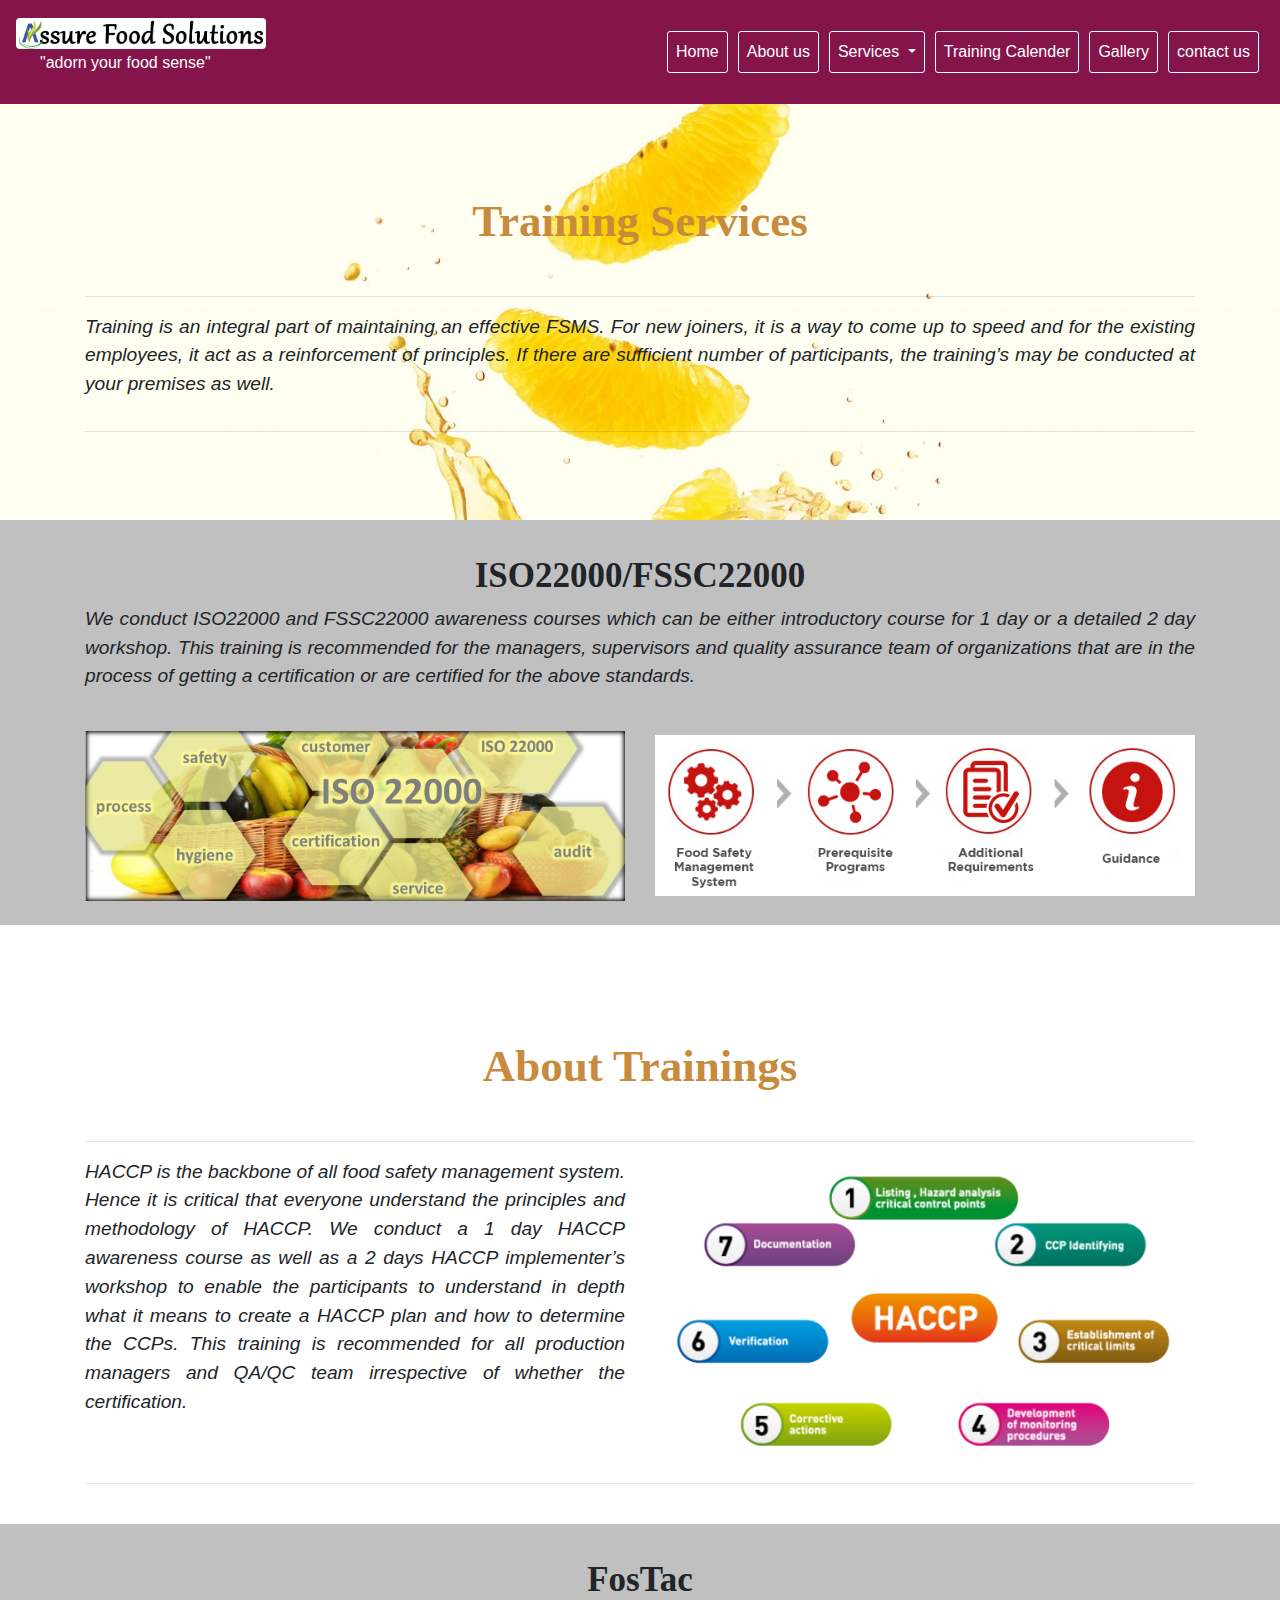
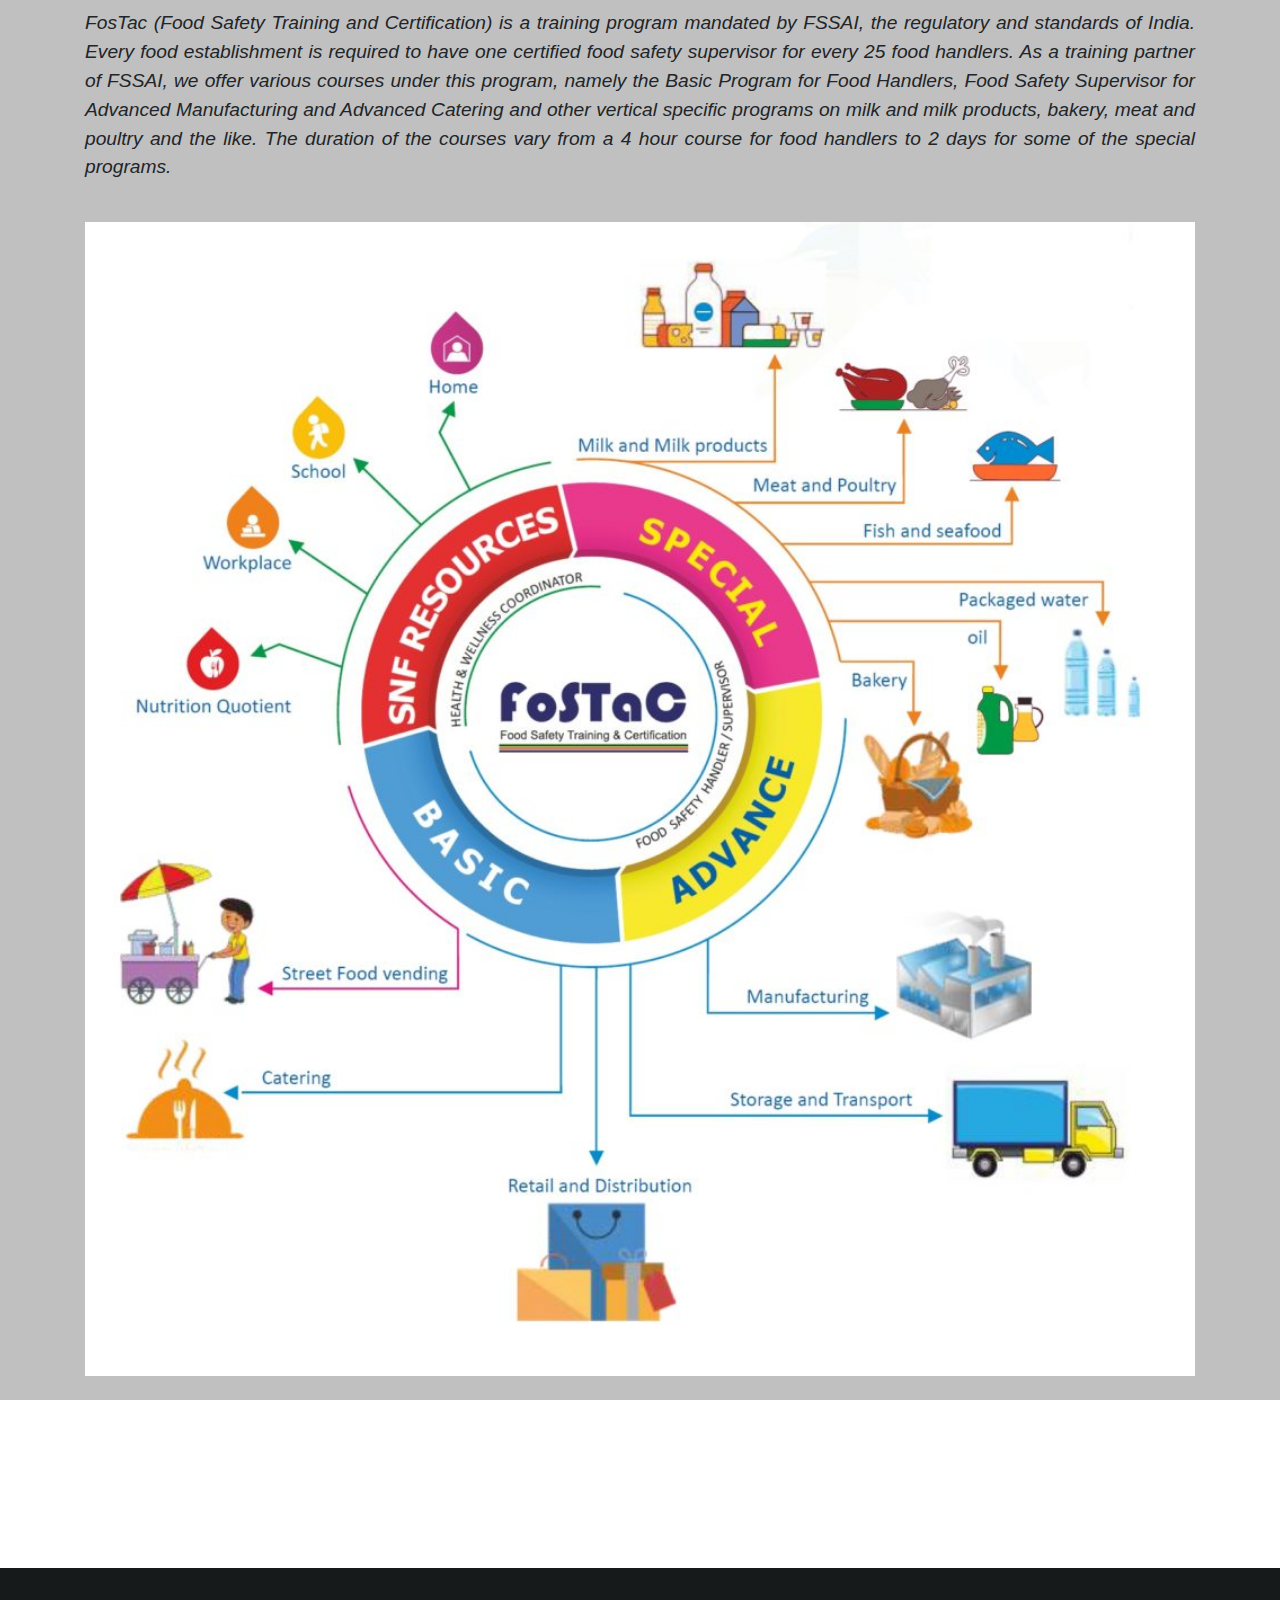
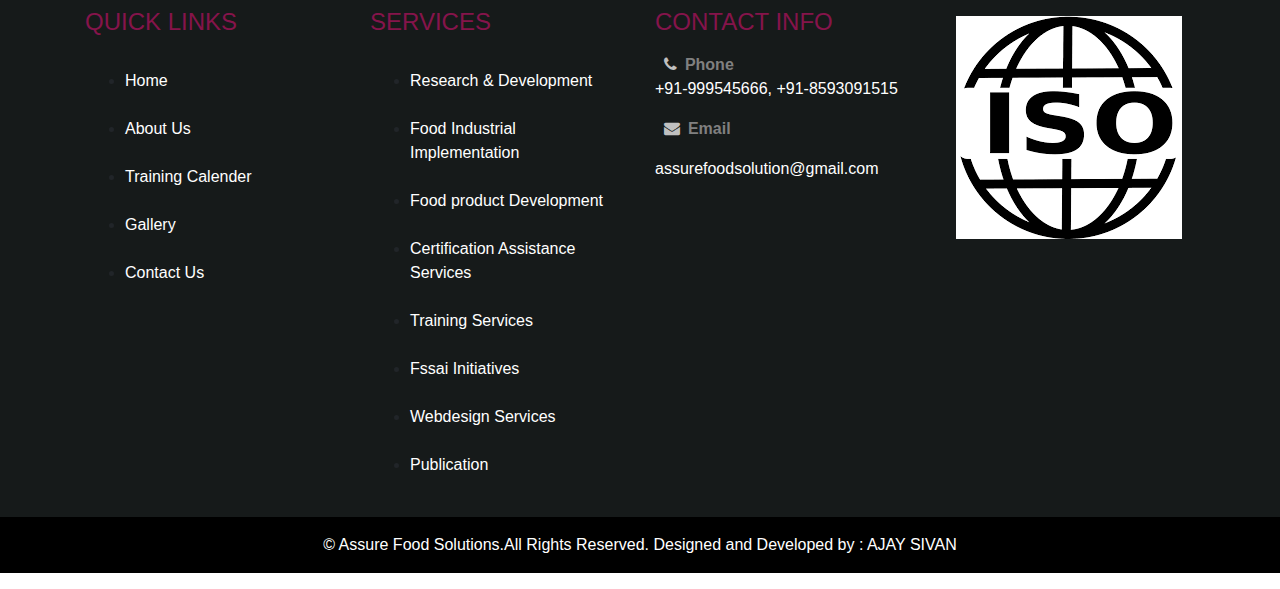
<file: Training.html>
<!DOCTYPE html>
<html lang="en" style="scroll-behavior: smooth;">
<head>
    <meta charset="UTF-8">
    <meta name="viewport" content="width=device-width, initial-scale=1.0">
    <title>Training Services | Assure Food Solutions</title>
    <link href='https://fonts.googleapis.com/css?family=Sofia' rel='stylesheet'>
    <link rel="stylesheet" href="style.css" type="text/css">
    <link rel="stylesheet" href="https://cdnjs.cloudflare.com/ajax/libs/font-awesome/4.7.0/css/font-awesome.min.css">
    <link rel="icon" href="Assure Logo 2a copy.jpg" type="image/gif" sizes="16x16">
   <link rel="stylesheet" href="https://stackpath.bootstrapcdn.com/bootstrap/4.5.2/css/bootstrap.min.css" integrity="sha384-JcKb8q3iqJ61gNV9KGb8thSsNjpSL0n8PARn9HuZOnIxN0hoP+VmmDGMN5t9UJ0Z" crossorigin="anonymous">
  </head>
<body>
 <header>
    <nav id="navbar_top" class="navbar navbar-expand-lg navbar-light">
        <a class="navbar-brand text-white" href="#"style="font-size: 25px;"><img src="Assure Head Line copy.jpg" style="width: 10em; border-radius: 4px; " ><p style="font-size: initial;" class="ml-4">"adorn your food sense"</p></a>
        <button class="navbar-toggler" type="button" data-toggle="collapse" data-target="#navbarSupportedContent" aria-controls="navbarSupportedContent" aria-expanded="false" aria-label="Toggle navigation">
          <span class="navbar-toggler-icon"></span>
        </button>
      
        <div class="collapse navbar-collapse" id="navbarSupportedContent">
          <ul class="navbar-nav ml-auto">
            <li class="nav-item active">
              <a class="nav-link text-white" href="index.html">Home <span class="sr-only">(current)</span></a>
            </li>
            <li class="nav-item ">
              <a class="nav-link text-white" href="About.html">About us</a>
            </li>
            <li class="nav-item dropdown">
              <a class="nav-link dropdown-toggle text-white" href="" id="navbarDropdown" role="button" data-toggle="dropdown" aria-haspopup="true" aria-expanded="false">
                Services
              </a>
              <div class="dropdown-menu" aria-labelledby="navbarDropdown">
                <a class="dropdown-item " href="Research.html">Research & Development</a>
                <a class="dropdown-item" href="Foodindustrial.html">Food Industrial Implementation</a>
                <a class="dropdown-item " href="Foodproduct.html">Food Product Development</a>
                <a class="dropdown-item " href="Certification.html">Certification Assistance Services</a>
                <a class="dropdown-item " href="Training.html">Training Services</a>
                <a class="dropdown-item " href="Fssai.html">FSSAI Initiatives</a>
                <a class="dropdown-item " href="publication.html">Publication</a>
                <a class="dropdown-item " href="Webdesign.html">Webdesign Service</a>
                <div class="dropdown-divider"></div>
                
              </div>
            </li>
            <li class="nav-item ">
              <a class="nav-link text-white" href="Calender.html">Training Calender</a>
            </li>
            <li class="nav-item">
                <a class="nav-link text-white " href="Gallery.html">Gallery</a>
            </li>
            <li class="nav-item">
              <a class="nav-link text-white " href="Contact.html">contact us</a>
            </li>
          </ul>
        </div>
     </nav>
    </header>




<section>
  <div class="container">
    <div class="row">
      <div class="col-12 text-center">
        <h4 class="client" id="training"><b>Training Services</b></h4>
        &nbsp; <br>
        <hr>
      </div>
    </div>
    </div>
</section>


<section>
  <div class="container">
    <div class="row">
      <div class="col-md-12">
        <p class="training">Training is an integral part of maintaining an effective FSMS. For new joiners, it is a way to come up to speed and for the existing employees, it act as a reinforcement of principles. If there are sufficient number of participants, the training’s may be conducted at your premises as well.</p>
      </div>
    </div>
    <hr>
  </div>

</section>
&nbsp;<br>
&nbsp;<br>
&nbsp;<br>
<section style="background: silver;">
  <div class="container">
    <div class="row">
      <div class="col-12 text-center">
        <h4 class="client-1" id="training"><b>ISO22000/FSSC22000</b></h4>
        <p class="training">We conduct ISO22000 and FSSC22000 awareness courses which can be either introductory course for 1 day or a detailed 2 day workshop. This training is recommended for the managers, supervisors and quality assurance team of organizations that are in the process of getting a certification or are certified for the above standards.</p>
        <br>
      </div>
    </div>
    <div class="row">
      <div class="col-md-6">
        <img src="iso-22000.jpg" style="width: 100%;" >
      </div>
      <div class="col-md-6 mt-1">
        <img src="fssc.png" style="width: 100%;">
      </div>
    </div>
    </div>
    &nbsp;<br>

</section>
&nbsp;<br>

<section>
  <div class="container">
    <div class="row">
      <div class="col-12 text-center">
        <h4 class="client" id="training"><b>About Trainings</b></h4>
        &nbsp; <br>
        <hr>
      </div>
    </div>
    </div>
</section>
<section>
  <div class="container">
    <div class="row">
      <div class="col-md-6">
        <p class="training">HACCP is the backbone of all food safety management system. Hence it is critical that everyone understand the principles and methodology of HACCP. We conduct a 1 day HACCP awareness course as well as a 2 days HACCP implementer’s workshop to enable the participants to understand in depth what it means to create a HACCP plan and how to determine the CCPs. This training is recommended for all production managers and QA/QC team irrespective of whether the certification.

        </p>
      </div>
      <div class="col-md-6">
        <img src="HACCP.png" style="width: 100%;">

      </div>
    </div>
    <hr>
  </div>
  &nbsp;<br>




  <section style="background: silver;">
    <div class="container">
      <div class="row">
        <div class="col-12 text-center">
          <h4 class="client-1" id="training"><b>FosTac</b></h4>
          <p class="training">FosTac (Food Safety Training and Certification) is a training program mandated by FSSAI, the regulatory and standards of India. Every food establishment is required to have one certified food safety supervisor for every 25 food handlers. As a training partner of FSSAI, we offer various courses under this program, namely the Basic Program for Food Handlers, Food Safety Supervisor for Advanced Manufacturing and Advanced Catering and other vertical specific programs on milk and milk products, bakery, meat and poultry and the like. The duration of the courses vary from a 4 hour course for food handlers to 2 days for some of the special programs.</p>
          <br>
        </div>
      </div>
      <div class="row">
        <div class="col-md-12">
          <img src="fostac-training-985x1024.jpg" style="width: 100%;" >
        </div>
      </div>
      </div>
      &nbsp;<br>
  
  </section>
  &nbsp;<br>
  &nbsp;<br>
  &nbsp;<br>



  &nbsp;<br>
          &nbsp;<br>
          
          &nbsp;<br>
          &nbsp;<br>
          <section style="background: #161a1a;">
            <div class="container" style="height: auto;">
              <div class="row">
                <div class="col-md-3" >
                  &nbsp;
                  <p>
                    <h4 style="color: #85144B;">QUICK LINKS</h4>
                    &nbsp;
                    <ul>
                      <li>
                        <a href="index.html" style="text-decoration: none; color: white; ">Home</a>
                      </li>
                      &nbsp;
                      <li>
                        <a href="About.html" style="text-decoration: none; color: white;">
                        About Us
                        </a>
                      </li>
                      &nbsp;
                      <li>
                        <a href="Calender.html" style="text-decoration: none; color: white;">
                          Training Calender
                        </a>
                      </li>
                      &nbsp;
                      <li>
                        <a href="Gallery.html" style="text-decoration: none; color: white;">
                          Gallery
                        </a>
                      </li>
                      &nbsp;
                      <li>
                        <a href="Contact.html" style="text-decoration: none; color: white;"">
                          Contact Us
                        </a>
                      </li>
                    </ul>
                  </p>
                </div>
                <div class="col-md-3">
                  &nbsp;
                  <p>
                    <h4 style="color: #85144B;">SERVICES</h4>
                    &nbsp;
                    <ul>
                      <li>
                        <a href="Research.html" style="text-decoration: none; color: white;">Research & Development</a>
                      </li>
                      &nbsp;
                      <li>
                        <a href="Foodindustrial.html" style="text-decoration: none; color: white;">
                        Food Industrial Implementation
                        </a>
                      </li>
                      &nbsp;
                      <li>
                        <a href="Foodproduct.html" style="text-decoration: none; color: white;">
                          Food product Development
                        </a>
                      </li>
                      &nbsp;
                      <li>
                        <a href="Certification.html" style="text-decoration: none; color: white;">
                       Certification Assistance Services
                        </a>
                      </li>
                      &nbsp;
                      <li>
                        <a href="Training.html" style="text-decoration: none; color: white;">
                          Training Services
                        </a>
                      </li>
                      &nbsp;
                      <li>
                        <a href="Fssai.html" style="text-decoration: none; color: white;">
                          Fssai Initiatives
                        </a>
                      </li>
                      &nbsp;
                      <li>
                        <a href="Webdesign.html" style="text-decoration: none; color: white;">
                          Webdesign Services
                        </a>
                      </li>
                      &nbsp;
                      <li>
                        <a href="publication.html" style="text-decoration: none; color: white;">
                          Publication
                        </a>
                      </li>
                    </ul>
                  </p>

                </div>
                <div class="col-md-3">
                  &nbsp;
                  <P>
                  <h4 style="color: #85144B;">CONTACT INFO</h4>
                  </P>
                  &nbsp;
                  <i class="fa fa-phone pr-2" style="color: silver;"></i><strong style="color: grey;">Phone</strong>
               <p> <a href="tel:+91-9995456664" style="text-decoration: none;color: white;">+91-999545666, </a><a href="tel:+91-8593091515"  style="text-decoration: none;color: white;">+91-8593091515 </a></p>
              </p>
              &nbsp;
              <i class="fa fa-envelope pr-2" style="color: silver;"></i><strong style="color: grey;">Email</strong>
              </p>
              <p class="text-dark">
               <p>
                 <a href="mailto: assurefoodsolution@gmail.com" style="text-decoration: none; color: white;">assurefoodsolution@gmail.com</a>
               </p>
                </div>
                <div class="col-md-3">
                  &nbsp;<br>
                  &nbsp;<br>
                  <img src="download.png" style="padding-left: 1em;">
                </div>
                
              </div>
              &nbsp;
            </div>
          </section>
   <section>
        <footer class="bg-dark">
            <div class="container-fluid" id="ab">
              <div class="col-md-12"></div>
              <div class="footer text-white"></div>
              <p class="design text-center pb-3 text-white"> © Assure Food Solutions.All Rights Reserved. Designed and Developed by : AJAY SIVAN</p>
              
             

            </div>
        </footer>
        </section>

    <button onclick="topFunction()" id="myBtn" title="Go to top" >Go Top</button>


    <script>
      document.onkeydown = function(e) {
if(e.keyCode == 123) {
 return false;
}
if(e.ctrlKey && e.shiftKey && e.keyCode == 'I'.charCodeAt(0)){
 return false;
}
if(e.ctrlKey && e.shiftKey && e.keyCode == 'J'.charCodeAt(0)){
 return false;
}
if(e.ctrlKey && e.keyCode == 'U'.charCodeAt(0)){
 return false;
}

if(e.ctrlKey && e.shiftKey && e.keyCode == 'C'.charCodeAt(0)){
 return false;
}      
}
    </script>











<script src="https://code.jquery.com/jquery-3.5.1.js" integrity="sha256-QWo7LDvxbWT2tbbQ97B53yJnYU3WhH/C8ycbRAkjPDc=" crossorigin="anonymous"></script>
    
<script src="https://cdn.jsdelivr.net/npm/popper.js@1.16.1/dist/umd/popper.min.js" integrity="sha384-9/reFTGAW83EW2RDu2S0VKaIzap3H66lZH81PoYlFhbGU+6BZp6G7niu735Sk7lN" crossorigin="anonymous"></script>
<script src="https://stackpath.bootstrapcdn.com/bootstrap/4.5.2/js/bootstrap.min.js" integrity="sha384-B4gt1jrGC7Jh4AgTPSdUtOBvfO8shuf57BaghqFfPlYxofvL8/KUEfYiJOMMV+rV" crossorigin="anonymous"></script>
<script src="script.js">

</script>

<script>
  $(document).bind("contextmenu",function(e){
    alert("Content protected !");
return false;

  });
</script>

</body>
</html>
</file>
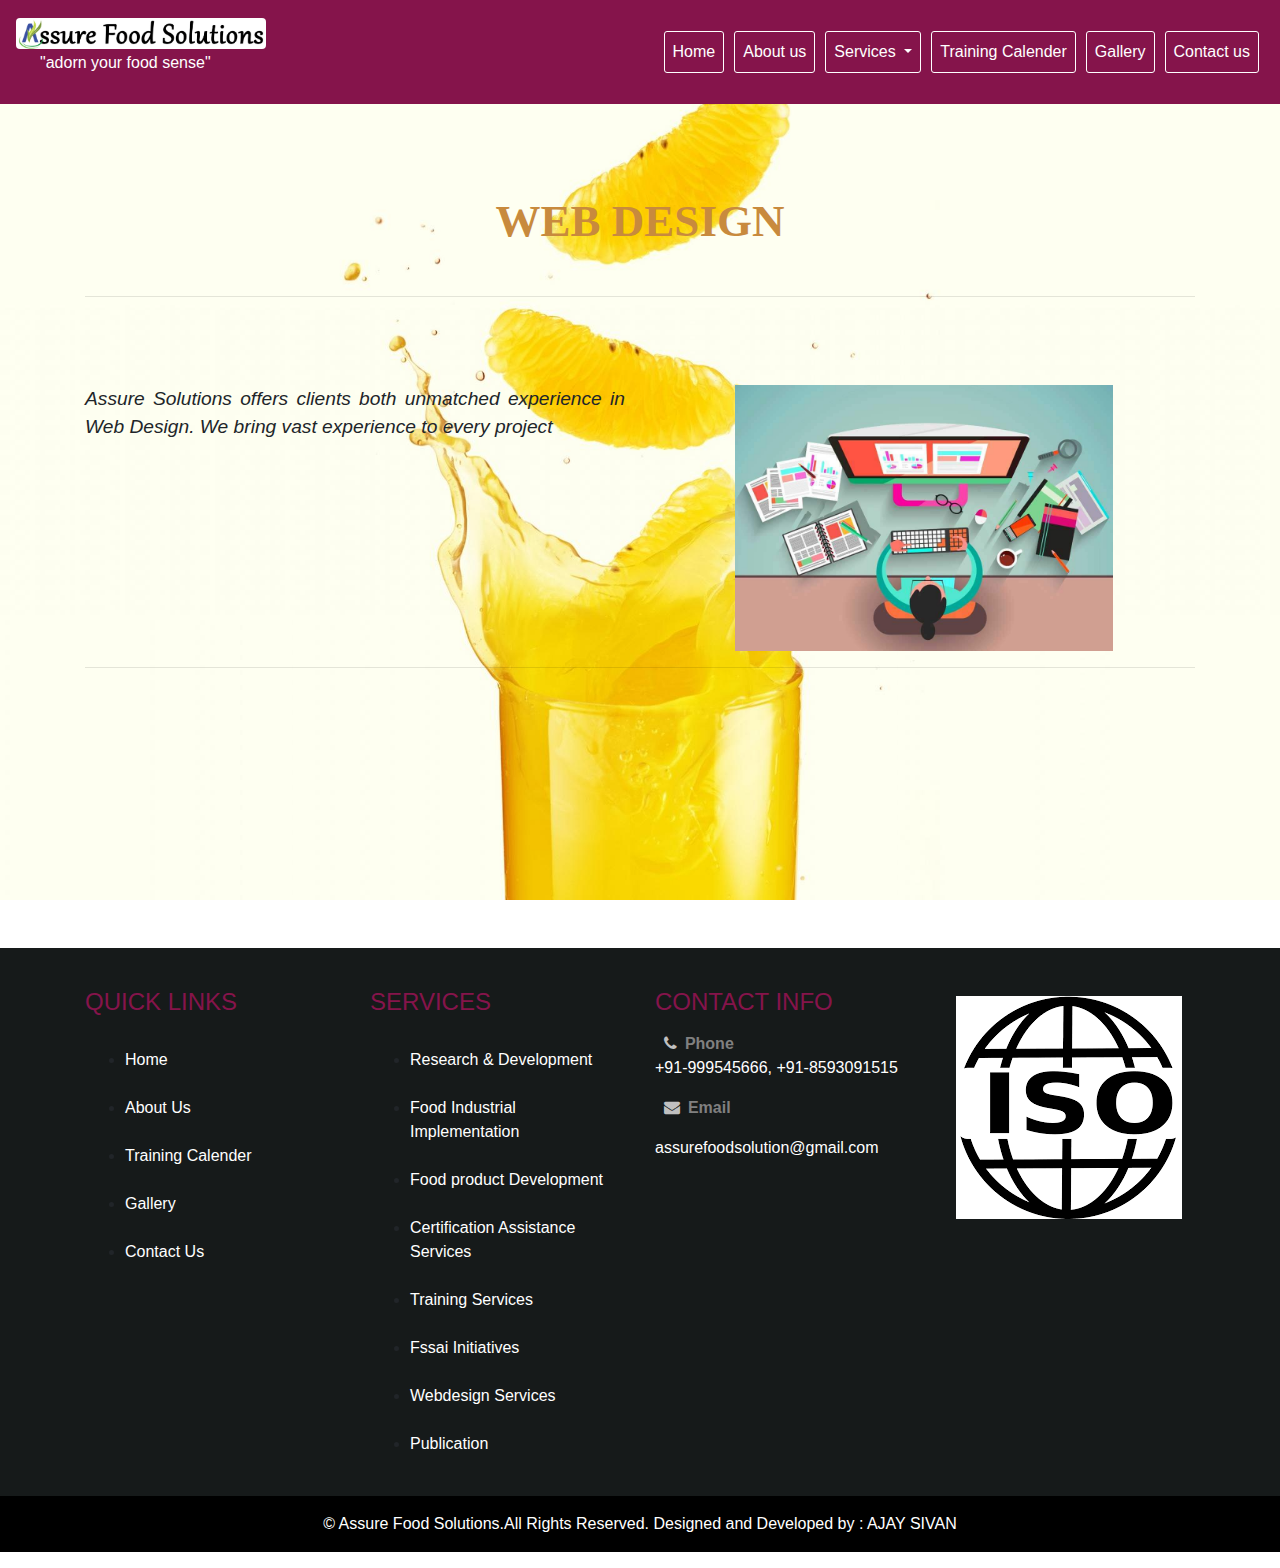
<file: Webdesign.html>
<!DOCTYPE html>
<html lang="en" style="scroll-behavior: smooth;">
<head>
    <meta charset="UTF-8">
    <meta name="viewport" content="width=device-width, initial-scale=1.0">
    <title>Food Product Development | Assure Food Solutions</title>
    <link href='https://fonts.googleapis.com/css?family=Sofia' rel='stylesheet'>
    <link rel="stylesheet" href="style.css" type="text/css">
    <link rel="stylesheet" href="https://cdnjs.cloudflare.com/ajax/libs/font-awesome/4.7.0/css/font-awesome.min.css">
    <link rel="icon" href="Assure Logo 2a copy.jpg" type="image/gif" sizes="16x16">
   <link rel="stylesheet" href="https://stackpath.bootstrapcdn.com/bootstrap/4.5.2/css/bootstrap.min.css" integrity="sha384-JcKb8q3iqJ61gNV9KGb8thSsNjpSL0n8PARn9HuZOnIxN0hoP+VmmDGMN5t9UJ0Z" crossorigin="anonymous">
  </head>
<body>
 <header>
    <nav id="navbar_top" class="navbar navbar-expand-lg navbar-light">
        <a class="navbar-brand text-white" href="#" style="font-size: 25px;"><img src="Assure Head Line copy.jpg" style="width: 10em; border-radius: 4px; " ><p style="font-size: initial;" class="ml-4">"adorn your food sense"</p></a>
        <button class="navbar-toggler" type="button" data-toggle="collapse" data-target="#navbarSupportedContent" aria-controls="navbarSupportedContent" aria-expanded="false" aria-label="Toggle navigation">
          <span class="navbar-toggler-icon"></span>
        </button>
      
        <div class="collapse navbar-collapse" id="navbarSupportedContent">
          <ul class="navbar-nav ml-auto">
            <li class="nav-item active">
              <a class="nav-link text-white" href="index.html">Home <span class="sr-only">(current)</span></a>
            </li>
            <li class="nav-item ">
              <a class="nav-link text-white" href="About.html">About us</a>
            </li>
            <li class="nav-item dropdown">
              <a class="nav-link dropdown-toggle text-white" href="#" id="navbarDropdown" role="button" data-toggle="dropdown" aria-haspopup="true" aria-expanded="false">
                Services
              </a>
              <div class="dropdown-menu" aria-labelledby="navbarDropdown">
                <a class="dropdown-item " href="Research.html">Research & Development</a>
                <a class="dropdown-item" href="Foodindustrial.html">Food Industrial Implementation</a>
                <a class="dropdown-item " href="#">Food Product Development</a>
                <a class="dropdown-item " href="Certification.html">Certification Assistance Services</a>
                <a class="dropdown-item " href="Training.html">Training Services</a>
                <a class="dropdown-item " href="Fssai.html">FSSAI Initiatives</a>
                <a class="dropdown-item " href="publication.html">Publication</a>
                <a class="dropdown-item " href="#">Webdesign Service</a>
                <div class="dropdown-divider"></div>
                
              </div>
            </li>
            <li class="nav-item ">
              <a class="nav-link text-white" href="Calender.html">Training Calender</a>
            </li>
            <li class="nav-item">
                <a class="nav-link text-white " href="Gallery.html">Gallery</a>
            </li>
            <li class="nav-item">
              <a class="nav-link text-white " href="Contact.html">Contact us</a>
            </li>
          </ul>
        </div>
     </nav>
    </header>

    <section>
        <div class="container">
          <div class="row">
            <div class="col-12 text-center">
              <h4 class="client" id="training"><b>WEB DESIGN</b></h4>
              &nbsp; <br>
              <hr>
            </div>
          </div>
          </div>
      </section>

      &nbsp;<br>
&nbsp;<br>
&nbsp;<br>




<section>
    <div class="container">
      <div class="row">
        <div class="col-md-6">
          <p class="training">Assure Solutions offers clients both unmatched
            experience in  Web Design. We bring vast  experience to every project
             </p>
        </div>
        <div class="col-md-6">
          <img src="Web-design-1.jpg" style="width: 70%; margin-left: 5em;" >
        </div>
      </div>
      <hr>
    </div>
    </section>


  &nbsp;<br>
  &nbsp;<br>
  &nbsp;<br>
  &nbsp;<br>
  &nbsp;<br>
  &nbsp;<br>
  &nbsp;<br>
  &nbsp;


  &nbsp;<br>
          &nbsp;<br>
          
          &nbsp;<br>
          &nbsp;<br>
          <section style="background: #161a1a;">
            <div class="container" style="height: auto;">
              <div class="row">
                <div class="col-md-3" >
                  &nbsp;
                  <p>
                    <h4 style="color: #85144B;">QUICK LINKS</h4>
                    &nbsp;
                    <ul>
                      <li>
                        <a href="index.html" style="text-decoration: none; color: white; ">Home</a>
                      </li>
                      &nbsp;
                      <li>
                        <a href="About.html" style="text-decoration: none; color: white;">
                        About Us
                        </a>
                      </li>
                      &nbsp;
                      <li>
                        <a href="Calender.html" style="text-decoration: none; color: white;">
                          Training Calender
                        </a>
                      </li>
                      &nbsp;
                      <li>
                        <a href="Gallery.html" style="text-decoration: none; color: white;">
                          Gallery
                        </a>
                      </li>
                      &nbsp;
                      <li>
                        <a href="Contact.html" style="text-decoration: none; color: white;"">
                          Contact Us
                        </a>
                      </li>
                    </ul>
                  </p>
                </div>
                <div class="col-md-3">
                  &nbsp;
                  <p>
                    <h4 style="color: #85144B;">SERVICES</h4>
                    &nbsp;
                    <ul>
                      <li>
                        <a href="Research.html" style="text-decoration: none; color: white;">Research & Development</a>
                      </li>
                      &nbsp;
                      <li>
                        <a href="Foodindustrial.html" style="text-decoration: none; color: white;">
                        Food Industrial Implementation
                        </a>
                      </li>
                      &nbsp;
                      <li>
                        <a href="Foodproduct.html" style="text-decoration: none; color: white;">
                          Food product Development
                        </a>
                      </li>
                      &nbsp;
                      <li>
                        <a href="Certification.html" style="text-decoration: none; color: white;">
                       Certification Assistance Services
                        </a>
                      </li>
                      &nbsp;
                      <li>
                        <a href="Training.html" style="text-decoration: none; color: white;">
                          Training Services
                        </a>
                      </li>
                      &nbsp;
                      <li>
                        <a href="Fssai.html" style="text-decoration: none; color: white;">
                          Fssai Initiatives
                        </a>
                      </li>
                      &nbsp;
                      <li>
                        <a href="Webdesign.html" style="text-decoration: none; color: white;">
                          Webdesign Services
                        </a>
                      </li>
                      &nbsp;
                      <li>
                        <a href="publication.html" style="text-decoration: none; color: white;">
                          Publication
                        </a>
                      </li>
                    </ul>
                  </p>

                </div>
                <div class="col-md-3">
                  &nbsp;
                  <P>
                  <h4 style="color: #85144B;">CONTACT INFO</h4>
                  </P>
                  &nbsp;
                  <i class="fa fa-phone pr-2" style="color: silver;"></i><strong style="color: grey;">Phone</strong>
               <p> <a href="tel:+91-9995456664" style="text-decoration: none;color: white;">+91-999545666, </a><a href="tel:+91-8593091515"  style="text-decoration: none;color: white;">+91-8593091515 </a></p>
              </p>
              &nbsp;
              <i class="fa fa-envelope pr-2" style="color: silver;"></i><strong style="color: grey;">Email</strong>
              </p>
              <p class="text-dark">
               <p>
                 <a href="mailto: assurefoodsolution@gmail.com" style="text-decoration: none; color: white;">assurefoodsolution@gmail.com</a>
               </p>
                </div>
                <div class="col-md-3">
                  &nbsp;<br>
                  &nbsp;<br>
                  <img src="download.png" style="padding-left: 1em;">
                </div>
                
              </div>
              &nbsp;
            </div>
          </section>



  <section style="background: black;">
    <footer>
        <div class="container-fluid" id="ab">
          <div class="col-md-12"></div>
          <div class="footer text-white"></div>
          <p class="design text-center pb-3 text-white"> © Assure Food Solutions.All Rights Reserved. Designed and Developed by : AJAY SIVAN</p>
          
         

        </div>
    </footer>
    </section>






   
    <button onclick="topFunction()" id="myBtn" title="Go to top">Go Top</button>

    <script>
      document.onkeydown = function(e) {
if(e.keyCode == 123) {
 return false;
}
if(e.ctrlKey && e.shiftKey && e.keyCode == 'I'.charCodeAt(0)){
 return false;
}
if(e.ctrlKey && e.shiftKey && e.keyCode == 'J'.charCodeAt(0)){
 return false;
}
if(e.ctrlKey && e.keyCode == 'U'.charCodeAt(0)){
 return false;
}

if(e.ctrlKey && e.shiftKey && e.keyCode == 'C'.charCodeAt(0)){
 return false;
}      
}
    </script>


























    <script src="https://code.jquery.com/jquery-3.5.1.slim.min.js" integrity="sha384-DfXdz2htPH0lsSSs5nCTpuj/zy4C+OGpamoFVy38MVBnE+IbbVYUew+OrCXaRkfj" crossorigin="anonymous"></script>
<script src="https://cdn.jsdelivr.net/npm/popper.js@1.16.1/dist/umd/popper.min.js" integrity="sha384-9/reFTGAW83EW2RDu2S0VKaIzap3H66lZH81PoYlFhbGU+6BZp6G7niu735Sk7lN" crossorigin="anonymous"></script>
<script src="https://stackpath.bootstrapcdn.com/bootstrap/4.5.2/js/bootstrap.min.js" integrity="sha384-B4gt1jrGC7Jh4AgTPSdUtOBvfO8shuf57BaghqFfPlYxofvL8/KUEfYiJOMMV+rV" crossorigin="anonymous"></script>
<script src="script.js"></script>


<script>
  $(document).bind("contextmenu",function(e){
    alert("Content protected !");
return false;

  });
</script>

</body>
</html>
</file>
<file: style.css>
body{
    margin: 0;
    animation: transitionIn 0.75s;
    -webkit-user-select: none;
     -moz-user-select: -moz-none;
      -ms-user-select: none;
          user-select: none;
          background-image: url(wp4526247-free-juice-wallpapers.jpg);
          background-attachment: fixed ;
          background-size: cover;
         
          
        }
.nav-link{
    border-left: 1px solid #fff;
    border-right: 1px solid #fff;
    border-top: 1px solid #fff;
    border-bottom: 1px solid #fff;
    border-radius: 3px;
    
}
.nav-item{
    padding: 5px;
    
}
.nav-link:hover{
    background: #c88a3d;
    transition: 0.2s ease;

}
.navbar{
    background: #85144B;

}
.end-line {
    width: 100%;
    height: 3px;
    background:#85144B;
    margin-top: 150px;
}
.bg-light {
    opacity: 1;
}
.client {

    padding-top: 2em;
    font-size: 45px;
    color: #c88a3d;
    font-family: 'Times New Roman', Times, serif;
}
.why {
    
    margin-top: 2em;
    font-size: 30px;
    color: #ba0000;
    font-family: 'Times New Roman', Times, serif;
}
.why ul li {
    font-size: 20px;
    color: black;
}
.differ {
    opacity: 0;
    margin-top: 2em;
    font-size: 30px;
    color:#ba0000;
    font-family: 'Times New Roman', Times, serif;
}
.differ h5 {
   color: black;
   font-size: medium;
   font-weight: 400;
   text-align: justify;
    
    font-family: -apple-system,BlinkMacSystemFont,"Segoe UI",Roboto,"Helvetica Neue",Arial,"Noto Sans",sans-serif,"Apple Color Emoji","Segoe UI Emoji","Segoe UI Symbol","Noto Color Emoji";
}

.content {
    
    padding-left: 2em;
}
.img {
    box-shadow: 0 4px 8px 0 rgba(0, 0, 0, 0.2);
    width: 50%;
    margin-left: 3em;
}
.zoom {
    transition: transform 0.9s;
    opacity: 1;
}
.zoom:hover {
    -ms-transform: scale(1.1);
    -webkit-tm: scale(1.1);
    transform: scale(1.1); 
  }
  .self {
      margin-right: 6em;
      padding-top: 1em;

  }
  #btn {
      margin-top: 1em;
      margin-left: 2em;
      background: #85144B;
      color: #fff;
      border-radius: 1em;
      cursor: pointer;
      text-decoration: none;
      outline: none;
      border: none;
      box-shadow: 0 9px #999;
  }
  #btn:active {
    background-color: #3e8e41;
    box-shadow: 0 5px #666;
    transform: translateY(4px);
  }
  #btn-1 {
    margin-top: 1em;
    margin-left: 2em;
    background: #85144B;
    color: #fff;
    border-radius: 1em;
    cursor: pointer;
    text-decoration: none;
    outline: none;
    border: none;
    box-shadow: 0 9px #999;
}
#btn-1:active {
  background-color: #3e8e41;
  box-shadow: 0 5px #666;
  transform: translateY(4px);
}
.serve {
    padding-top: 15rem;
    font-size: x-large;
}
.blockquote {
    font-weight: 500;
    font-style: italic;
}











  #diff {
      opacity: 0;
  }
  .field {
     
      background: lavender;
     
      outline: none;
      border: none;
  }
  .contact-field {
      width: 100%;
      height: 100%;
      background: black;
      margin-top: 5em;
      padding-top: 10em;
  }
  .card:hover {
    
    
    transform: scale(1.1);
    
  }
  .card-title {
      color: #85144B;
  }
  .card-text {
      color: black;
  }
  .footer {
      width: 100%;
      height: 1em;
      background: black;
  }
  #ab {
      background:black;
  }



  .training {
      font-size: larger;
      font-style: italic;
      text-align: justify;
  }
  .client-1 {
    font-size: 35px;
    font-family: 'Times New Roman', Times, serif;
    padding-top: 1em;

  }


  #myBtn {
    display: none; /* Hidden by default */
    position: fixed; /* Fixed/sticky position */
    bottom: 20px; /* Place the button at the bottom of the page */
    right: 30px; /* Place the button 30px from the right */
    z-index: 1; /* Make sure it does not overlap */
    border: none; /* Remove borders */
    outline: none; /* Remove outline */
    background-color: #85144B; /* Set a background color */
    color: white; /* Text color */
    cursor: pointer; /* Add a mouse pointer on hover */
    padding: 15px; /* Some padding */
    border-radius: 10px; /* Rounded corners */
    font-size: 18px; /* Increase font size */
  }
  
  #myBtn:hover {
    background-color: #555; /* Add a dark-grey background on hover */
  }






  .address {
      font-size: larger;
      color: #85144B ;
  }
  @media screen and (max-width:720px){
            .card {
                
                width: 85%;
                margin-left: 3em;
                  
                }

             
        }









@keyframes transitionIn {
    from {
        opacity: 0;
        transform: translateY(-10px);

    }
    to {
        opacity: 1;
        transform: translateY(0);

    }
}
</file>
<file: Event.css>
.event-container {
    font-family: "Roboto", sans-serif;
    max-width: 800px;
    margin: 0 auto;
  }
  
  .event-container h3.year {
    font-size: 40px;
    text-align: center;
    border-bottom: 1px solid #b1b1b1;
  }
  
  .event-container .event {
    box-shadow: 0 4px 16px -8px rgba(0, 0, 0, 0.4);
    display: flex;
    border-radius: 8px;
    margin: 32px 0;
  }
  
  .event .event-left {
    background: #222;
    min-width: 82px;
    display: flex;
    align-items: center;
    justify-content: center;
    color: #eee;
    padding: 8px 48px;
    font-weight: bold;
    text-align: center;
    border-radius: 8px 0 0 8px;
  }
  
  .event .event-left .date {
    font-size: 56px;
  }
  
  .event .event-left .month {
    font-size: 16px;
    font-weight: normal;
  }
  
  .event .event-right {
    display: flex;
    flex-direction: column;
    justify-content: center;
    padding: 0 24px;
  }
  
  .event .event-right h3.event-title {
    font-size: 24px;
    margin: 24px 0 10px 0;
    color: #218bbb;
    text-transform: uppercase;
  }
  
  .event .event-right .event-timing {
    background: #fff8ba;
    display: flex;
    align-items: center;
    justify-content: center;
    width: 100px;
    padding: 8px;
    border-radius: 16px;
    margin: 24px 0;
    font-size: 14px;
  }
  
  .event .event-right .event-timing img {
    height: 20px;
    padding-right: 8px;
  }
  
  @media (max-width: 550px) {
    .event {
      flex-direction: column;
    }
  
    .event .event-left {
      padding: 0;
      border-radius: 8px 8px 0 0;
    }
  
    .event .event-left .event-date .date,
    .event .event-left .event-date .month {
      display: inline-block;
      font-size: 24px;
    }
  
    .event .event-left .event-date {
      padding: 10px 0;
    }
  }
</file>
